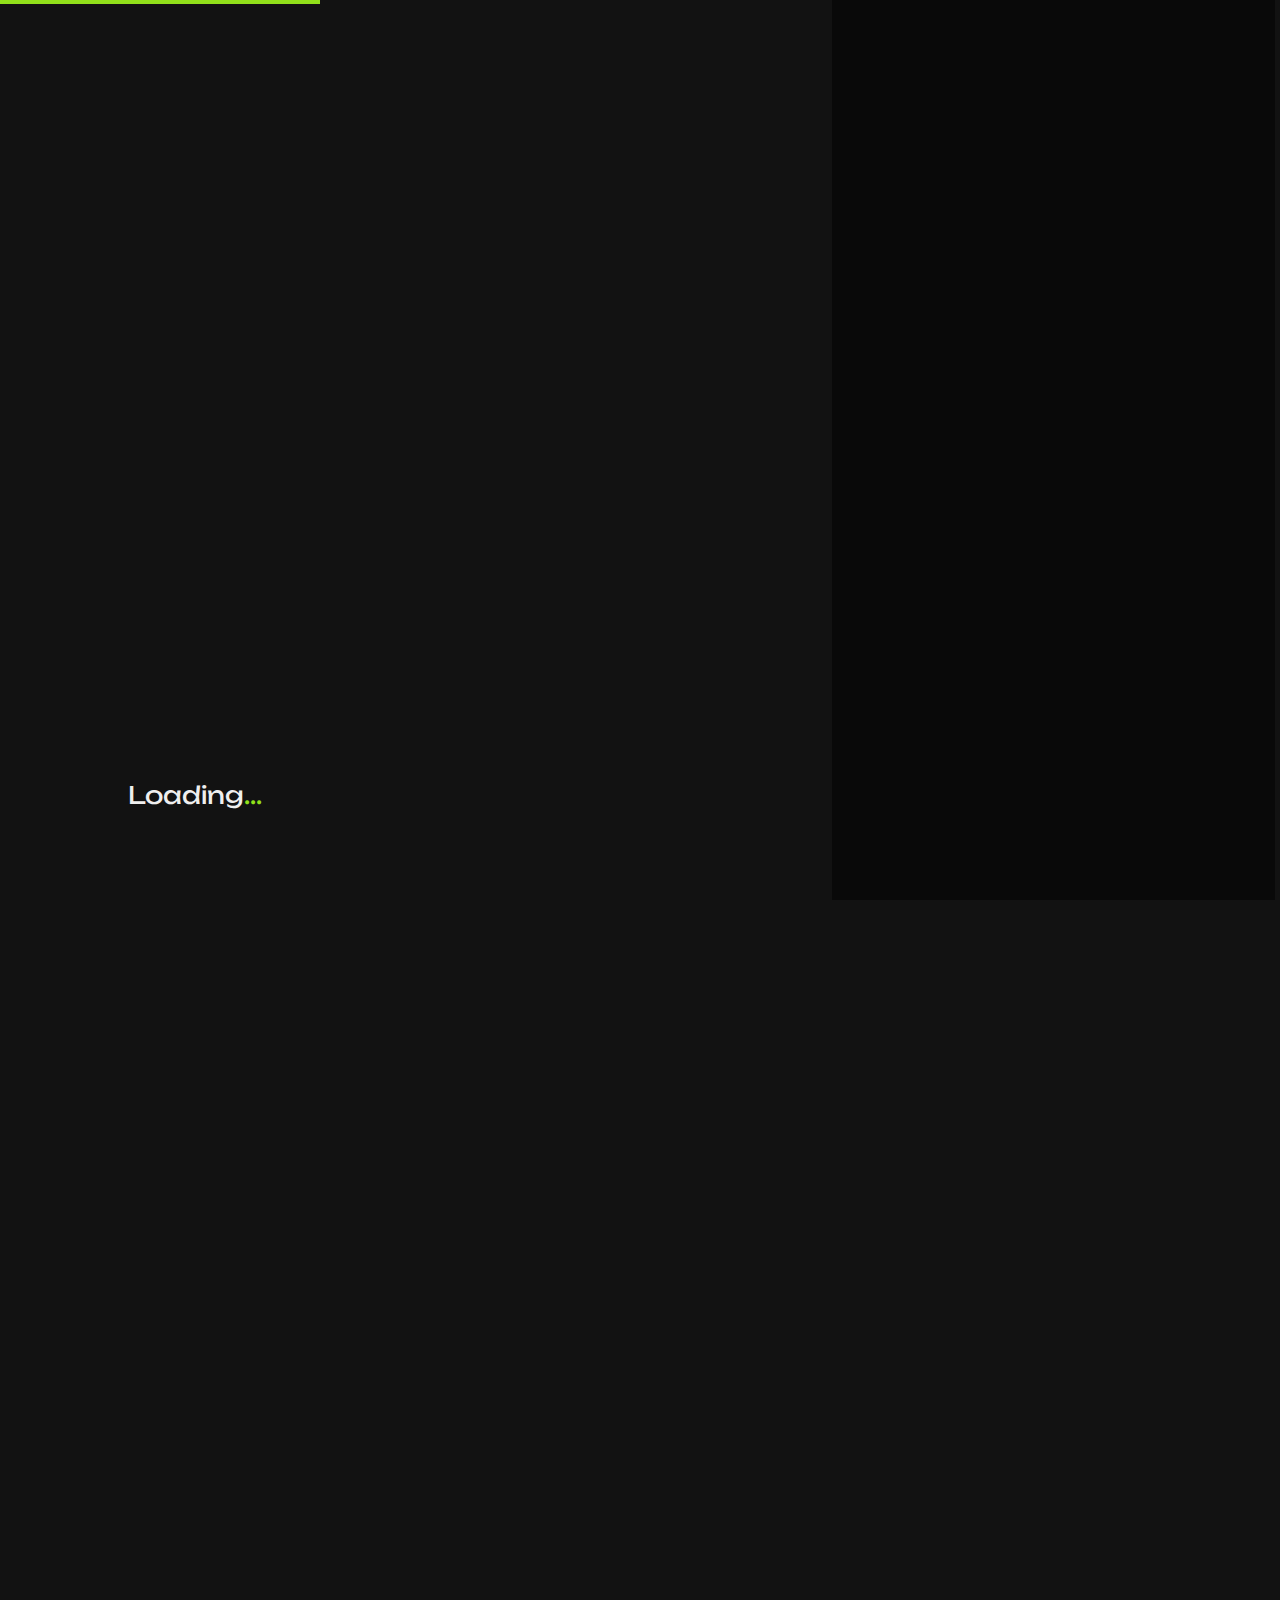
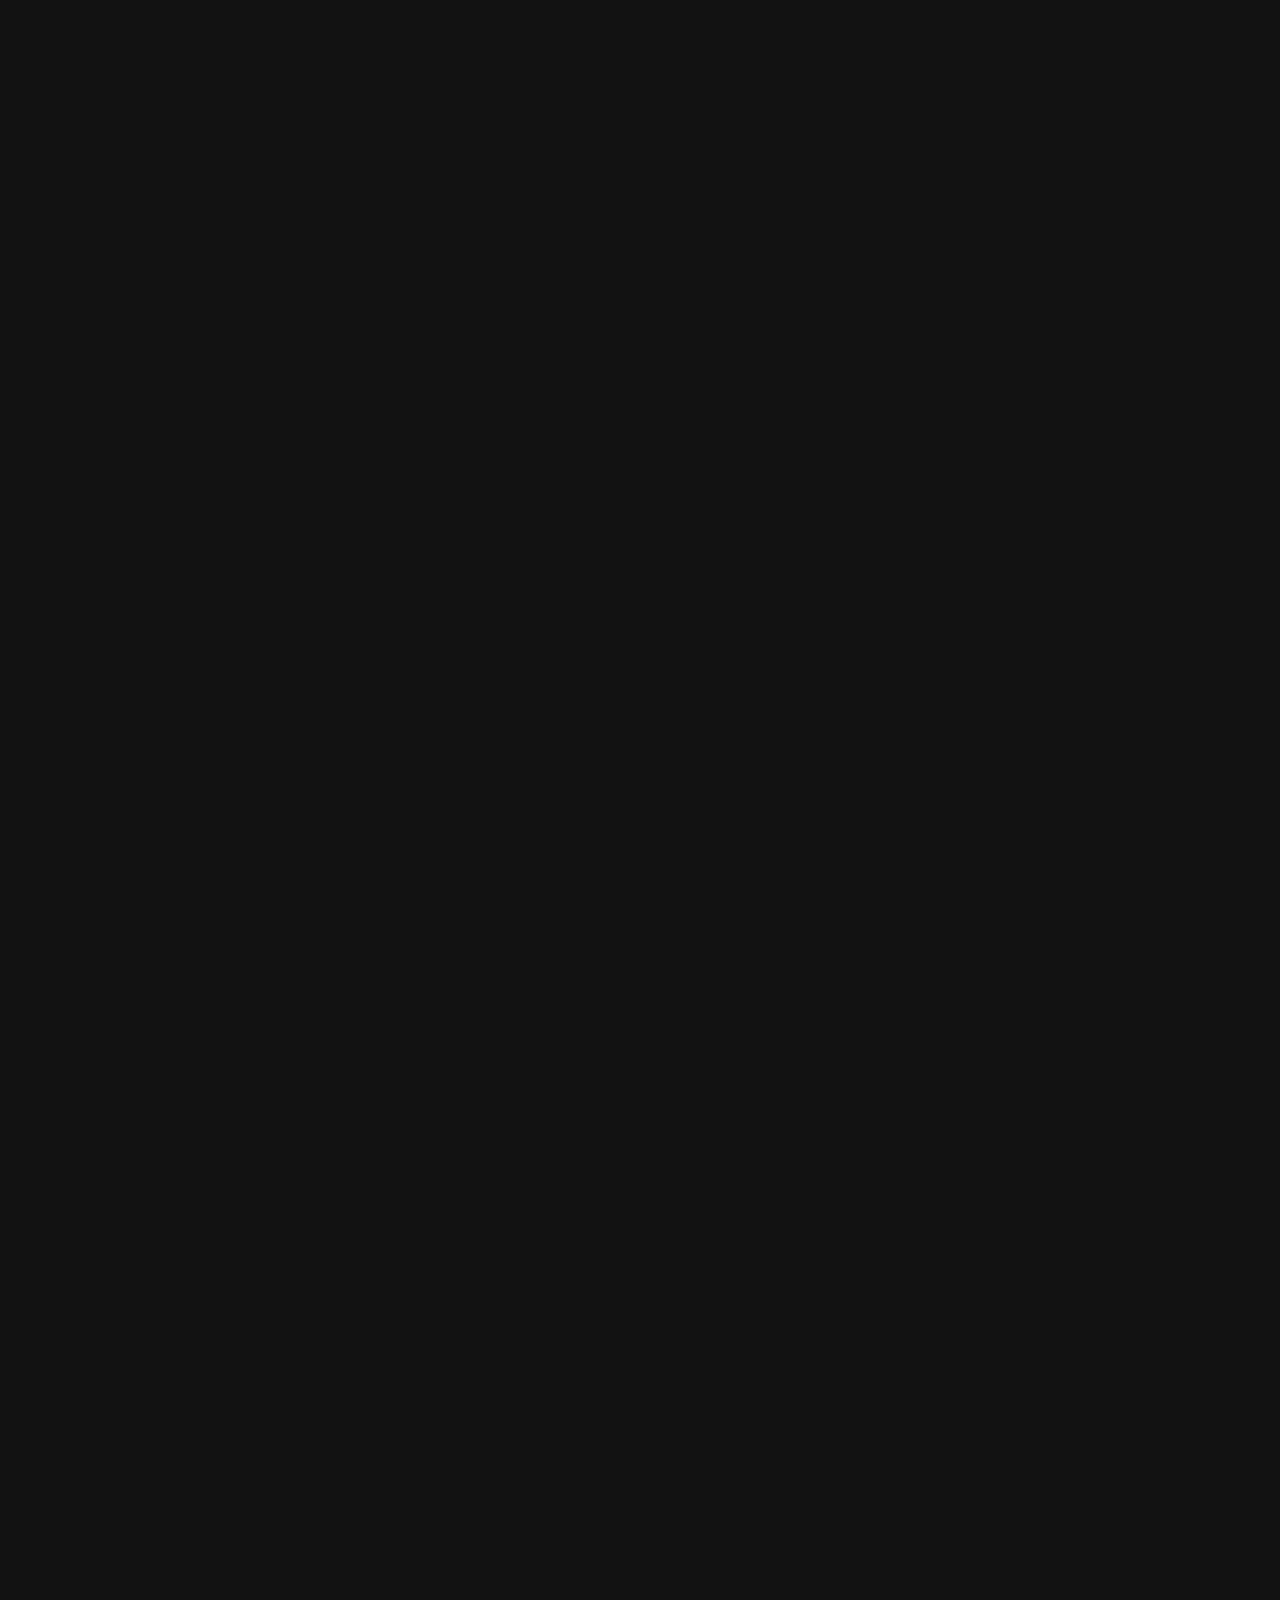
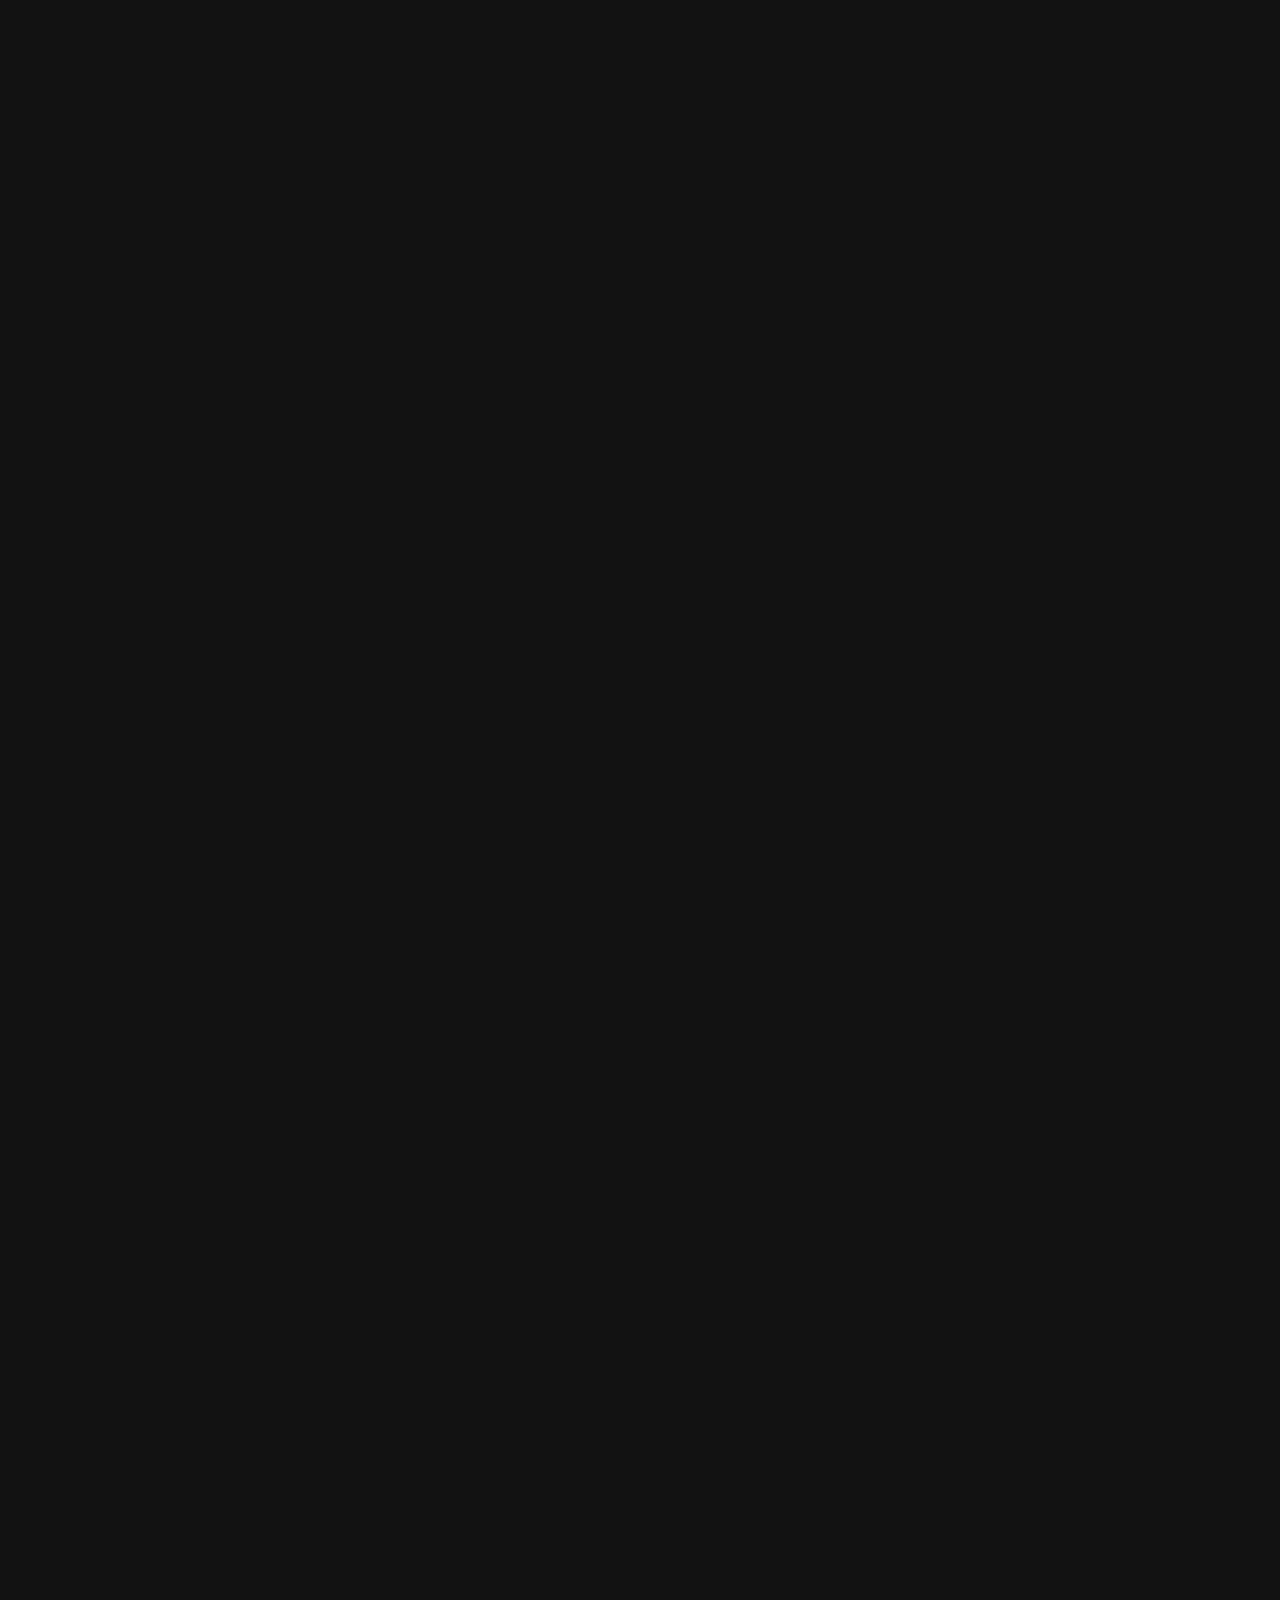
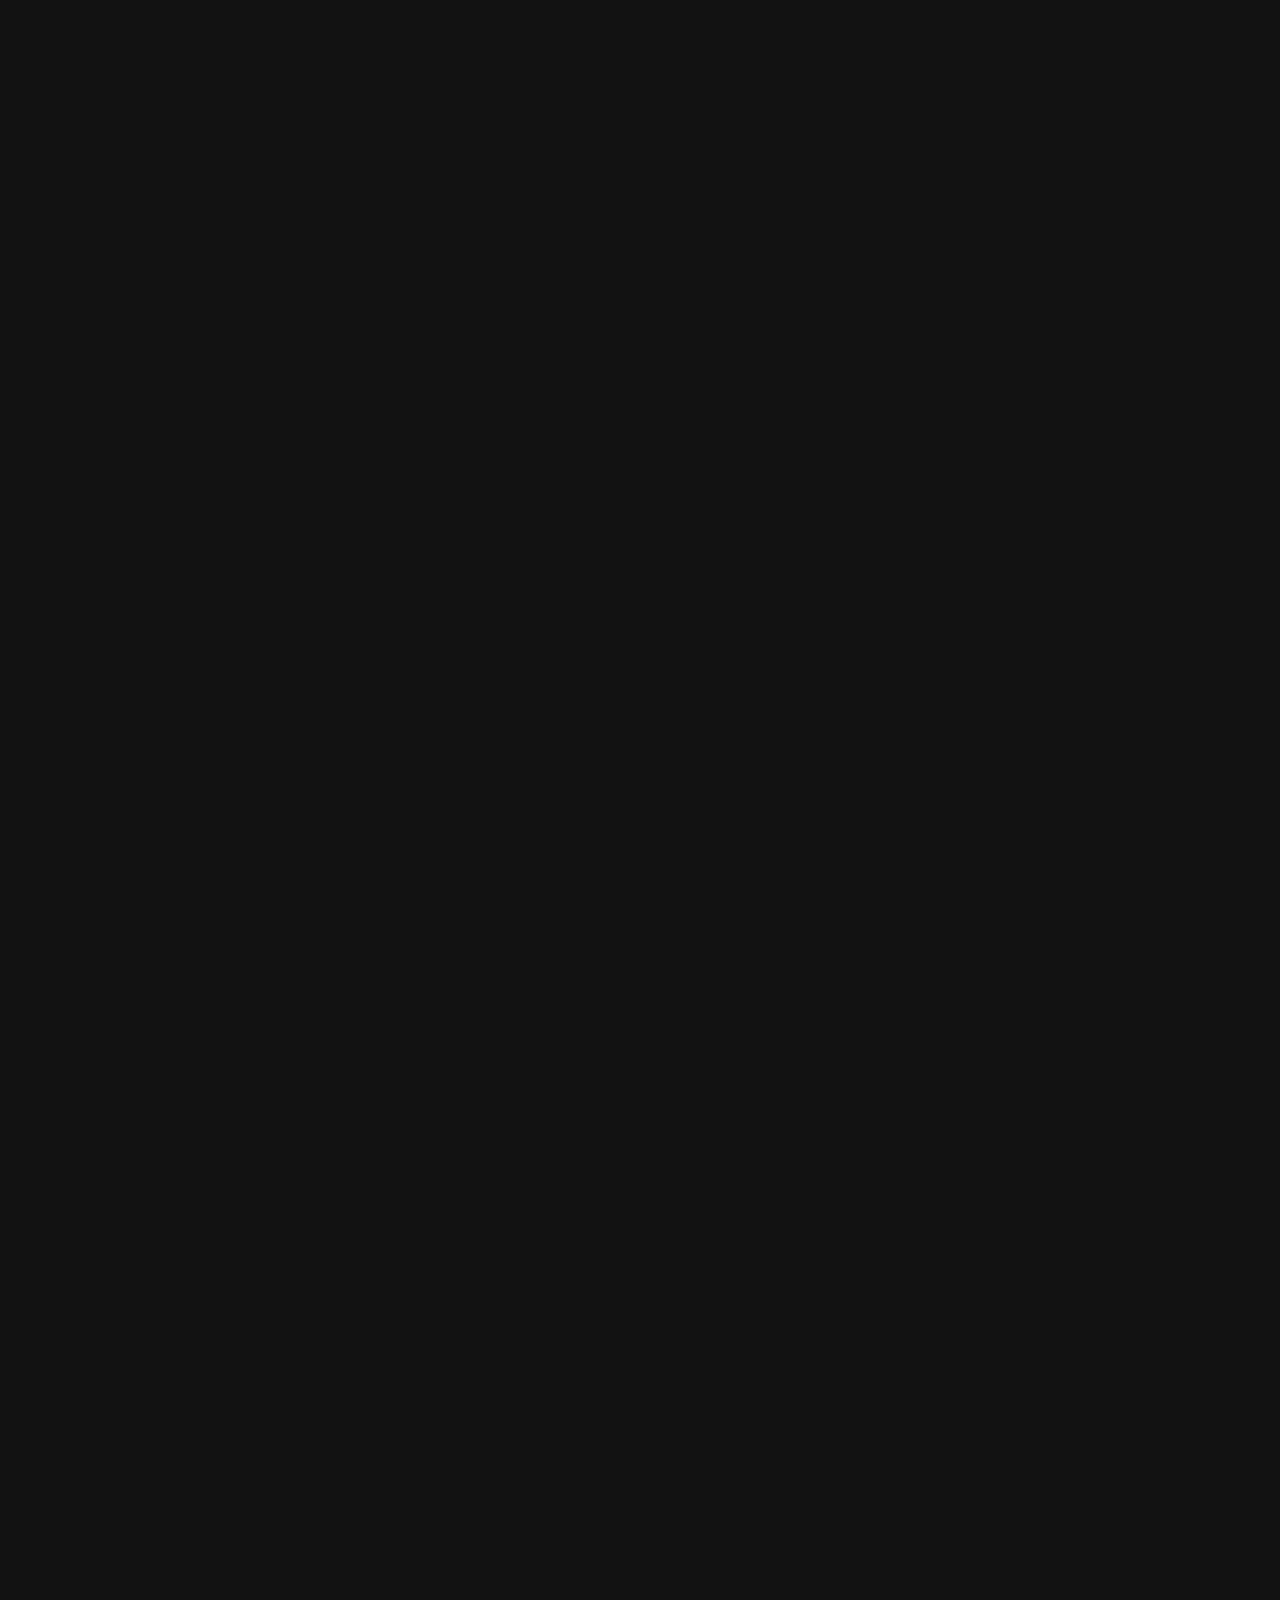
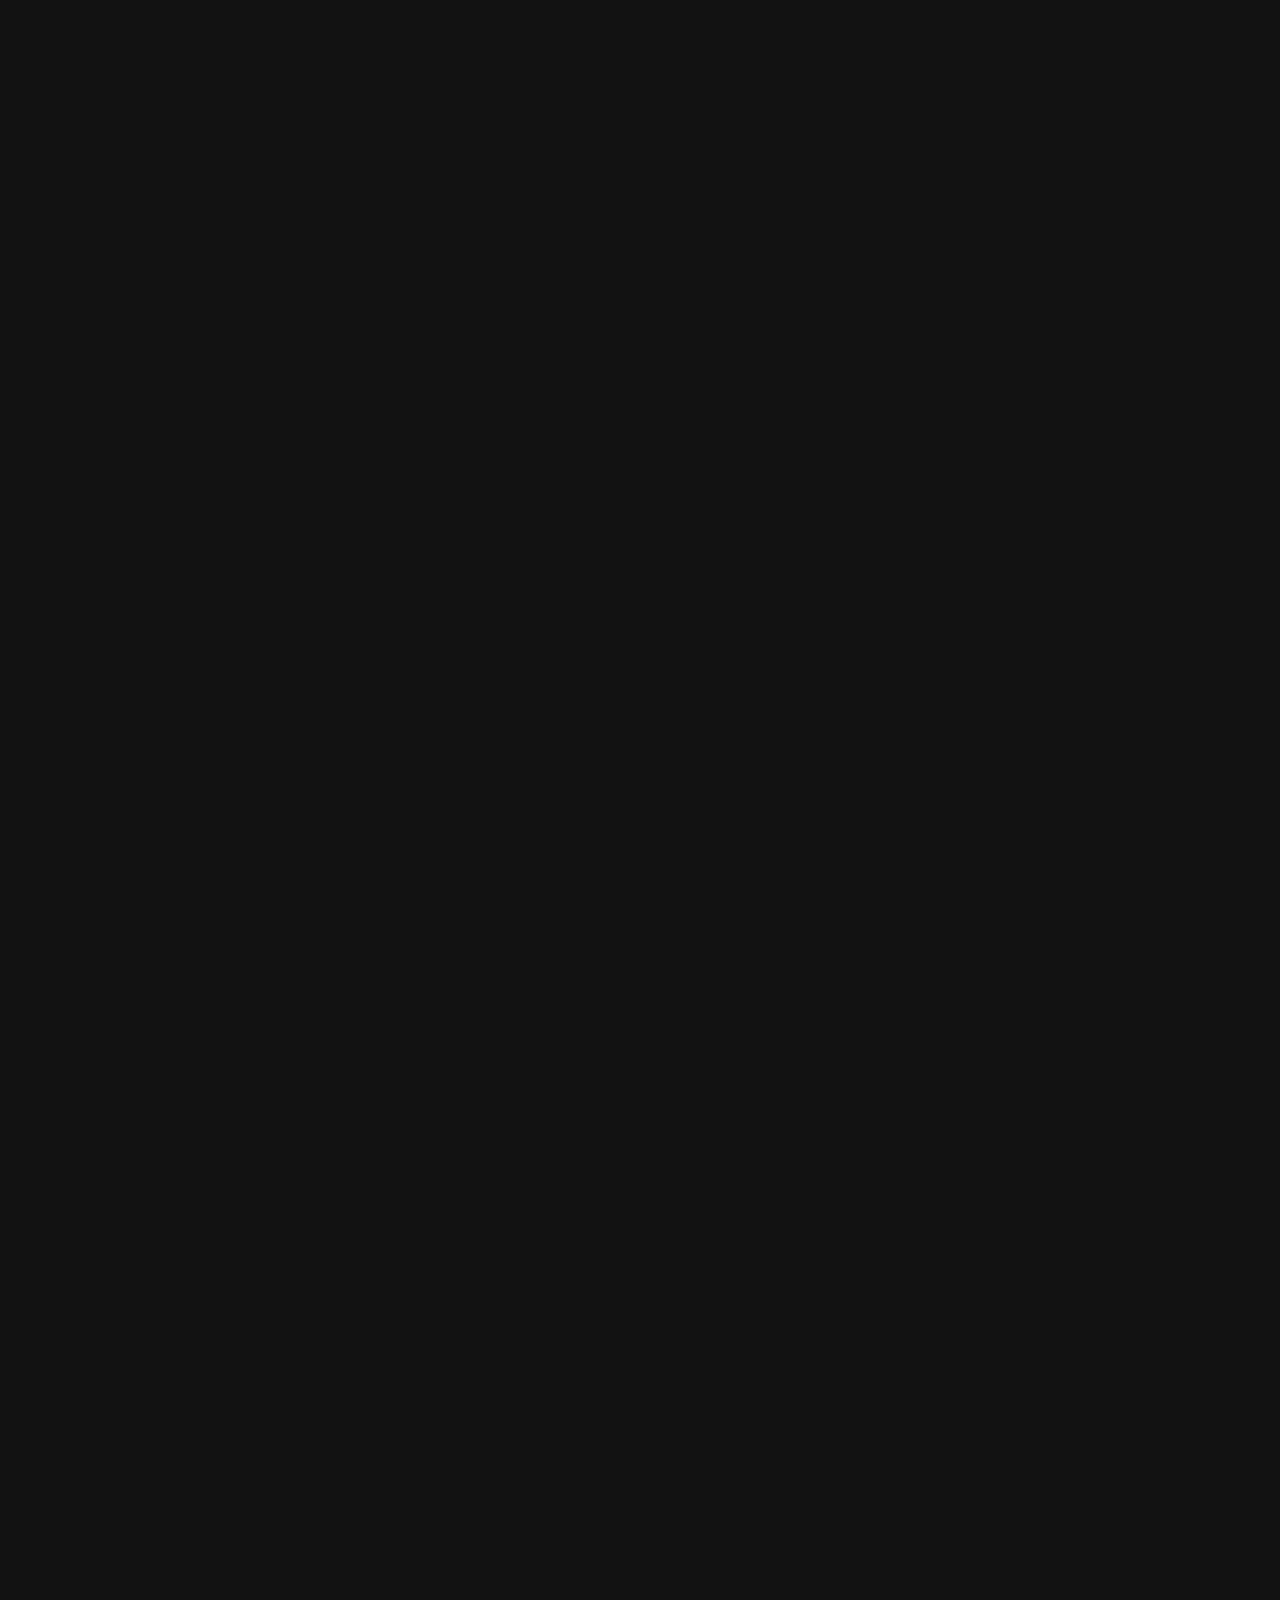
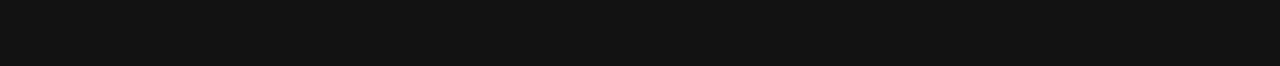
<file: index.html>
<!DOCTYPE html>
<html lang="en-US">

<head>

    <title>KHAN – Personal Portfolio</title>
    <meta http-equiv="Content-Type" content="text/html; charset=utf-8">
    <meta http-equiv="X-UA-Compatible" content="IE=edge">
    <meta name="viewport" content="width=device-width, initial-scale=1">
    <meta name="HandheldFriendly" content="true">
    <meta name="author" content="bslthemes" />

    <!-- grid css -->
    <link rel="stylesheet" href="css/plugins/bootstrap-grid.css">
    <!-- swiper css -->
    <link rel="stylesheet" href="css/plugins/swiper.min.css">
    <!-- okai css -->
    <link rel="stylesheet" href="css/style-dark.css">
    <!-- Favicon -->
    <link rel="shortcut icon" href="favicon.ico" type="image/x-icon">
    <link rel="icon" href="favicon.ico" type="image/x-icon">

</head>

<body>

    <!-- wrapper -->
    <div id="smooth-wrapper" class="mil-page-wrapper">

        <!-- preloader -->
        <div class="mil-preloader">
            <div class="mil-h1 mil-fs24">Loading<span class="mil-accent">...</span></div>
            <div class="mil-curtain"></div>
            <div class="mil-load"></div>
        </div>
        <!-- preloader end -->

        <!-- cursor -->
        <div class="mil-cursor-follower"></div>
        <!-- cursor end -->

        <!-- scroll progress -->
        <div class="mil-progress-track">
            <div class="mil-progress"></div>
        </div>
        <!-- scroll progress end -->

        <!-- top panel -->
        <div class="mil-top-panel">
            <a href="home-1-dark.html" class="mil-logo mil-c-gone">J.</a>
            <div class="mil-menu-btn"><span></span></div>
        </div>
        <!-- top panel end -->

        <!-- sidebar -->
        <div class="mil-sidebar">
            <ul class="mil-social mil-c-gone">
                <li><a href="https://facebook.com/" target="blank">fb.</a></li>
                <li><a href="https://instagram.com/" target="blank">ins.</a></li>
                <li><a href="https://x.com/" target="blank">x.com</a></li>
                <li><a href="https://youtube.com/" target="blank">yt.</a></li>
            </ul>
            <div>
                <h2 class="mil-fs24 mil-mb60">Haider Khan</h2>
                <ul class="mil-main-menu mil-onepage-menu mil-c-gone">
                    <li>
                        <a href="#home">Home</a>
                        <ul>
                            <li><a href="https://khankacker.github.io/khan.github.io/"></a></li>
                            <li><a href="https://khankacker.github.io/khan.github.io/"></a></li>
                        </ul>
                    </li>
                    <li>
                        <a href="#services">Services</a>
                    </li>
                    <li>
                        <a href="#about">About</a>
                    </li>
                    <li>
                        <a href="#portfolio">Portfolio</a>
                    </li>
                    <li>
                        <a href="#blog">Blog</a>
                    </li>
                    <li>
                        <a href="#skills">Skills</a>
                    </li>
                    <li>
                        <a href="#contact">Contact</a>
                    </li>
                    <li>
                        <a href="#home"></a>
                        <ul>
                            <li>
                                <a href="home-1.html">Switch to Light</a>
                            </li>
                            <li>
                                <a href="home-2-dark.html">Switch to Multipage</a>
                            </li>
                        </ul>
                    </li>
                </ul>
            </div>
            <p class="mil-soft">© KHAN by <a href="https://bslthemes.com" target="blank">KHAN WEBS</a>.</p>
        </div>
        <!-- sidebar end -->

        <!-- content -->
        <div id="smooth-content" class="mil-content">

            <div class="mil-content-frame" id="home">

                <!-- banner -->
                <div class="mil-banner mil-container-out-right">
                    <div class="row mil-aic">
                        <div class="col-xl-6">
                            <div class="mil-banner-text">
                                <p class="mil-suptitle mil-fs16 mil-mb50">Web designer <span class="mil-accent">and</span> Developer</p>
                                <h1 class="mil-fs90 mil-upper mil-mb40"><span class="mil-text-bg">Hello I<span class="mil-accent">’</span>m</span> <span class="mil-text-bg"><span class="mil-accent"><br>HAIDER</span> KHAN</span></h1>
                                <p class="mil-fs16 mil-shortened mil-soft mil-mb60">I believe that collaboration and creativity are the cornerstones of progress, and I am dedicated to bringing a fresh perspective to every project I undertake.</p>
                                <div class="mil-c-gone"><a href="portfolio-dark.html" class="mil-btn mil-btn-border">Explore my work</a></div>
                            </div>
                        </div>
                        <div class="col-xl-6">
                            <div class="mil-banner-image">
                                <img src="img/1.jpg" alt="portrait" class="mil-scale-img" data-value-1=".73" data-value-2="1.11">
                            </div>
                        </div>
                    </div>
                </div>
                <!-- banner end -->

                <!-- services -->
                <div class="mil-container mil-p-0-30" id="services">
                    <div class="row">
                        <div class="col-lg-8 mil-mb90">
                            <h2 class="mil-fs24 mil-mb30 mil-up">Services</h2>
                            <p class="mil-fs18 mil-up">From crafting <span class="mil-accent">visually captivating</span> designs to developing seamless and responsive websites, I ensure a holistic digital presence.</p>
                        </div>
                        <div class="col-12">
                            <div class="mil-service-item mil-mb60">
                                <div class="mil-icon-part mil-mb30">
                                    <img src="img/icons/1.svg" alt="icon" class="mil-up">
                                    <h3 class="mil-fs20 mil-up">Design</h3>
                                </div>
                                <div class="mil-text-part">
                                    <p class="mil-fs16 mil-soft mil-mb30 mil-up">Immersed in the vibrant world of creativity, I specialize in designing visually striking and user-centric digital experiences.</p>
                                    <ul class="mil-fs16">
                                        <li class="mil-up">Web User Interface</li>
                                        <li class="mil-up">Marketing and Branding</li>
                                        <li class="mil-up">Animation 3D</li>
                                    </ul>
                                </div>
                            </div>
                            <div class="mil-divider mil-mb60 mil-up"></div>
                            <div class="mil-service-item mil-mb60">
                                <div class="mil-icon-part mil-mb30">
                                    <img src="img/icons/2.svg" alt="icon" class="mil-up">
                                    <h3 class="mil-fs20 mil-up">Develop</h3>
                                </div>
                                <div class="mil-text-part">
                                    <p class="mil-fs16 mil-soft mil-mb30 mil-up">As a seasoned developer, I translate design concepts into functional and responsive websites that go beyond aesthetics.</p>
                                    <ul class="mil-fs16">
                                        <li class="mil-up">HTML, CSS and Javascript</li>
                                        <li class="mil-up">CMS WordPress</li>
                                        <li class="mil-up">Webflow</li>
                                    </ul>
                                </div>
                            </div>
                            <div class="mil-divider mil-mb60 mil-up"></div>
                            <div class="mil-service-item mil-mb60">
                                <div class="mil-icon-part mil-mb30">
                                    <img src="img/icons/3.svg" alt="icon" class="mil-up">
                                    <h3 class="mil-fs20 mil-up">Write</h3>
                                </div>
                                <div class="mil-text-part">
                                    <p class="mil-fs16 mil-soft mil-mb30 mil-up">Crafting engaging and engaging content is at the core of my services. I understand the power of words to convey history.</p>
                                    <ul class="mil-fs16">
                                        <li class="mil-up">Blogs</li>
                                        <li class="mil-up">Magazines</li>
                                        <li class="mil-up">Guides and Manuals</li>
                                    </ul>
                                </div>
                            </div>
                            <div class="mil-divider mil-mb60 mil-up"></div>
                            <div class="mil-service-item mil-mb60">
                                <div class="mil-icon-part mil-mb30">
                                    <img src="img/icons/4.svg" alt="icon" class="mil-up">
                                    <h3 class="mil-fs20 mil-up">Promote</h3>
                                </div>
                                <div class="mil-text-part">
                                    <p class="mil-fs16 mil-soft mil-mb30 mil-up">My digital marketing services encompass a strategic blend of SEO, social media management, email campaigns, and more.</p>
                                    <ul class="mil-fs16">
                                        <li class="mil-up">Social Networking</li>
                                        <li class="mil-up">Content Portals</li>
                                        <li class="mil-up">Communities</li>
                                    </ul>
                                </div>
                            </div>
                        </div>
                    </div>
                </div>
                <!-- services end -->

                <!-- about -->
                <div class="mil-container" id="about">
                    <div class="row">
                        <div class="col-lg-8 col-xl-6 mil-mb90">
                            <h2 class="mil-fs24 mil-mb30 mil-up">About</h2>
                            <p class="mil-fs18 mil-up">Hello there! I'm <span class="mil-accent">Haider Khan</span>, a native New Yorker driven by innovation and a passion for creative expression.</p>
                        </div>
                    </div>
                </div>
                <div class="mil-container-out">
                    <div class="mil-about-banner">
                        <div class="mil-up" style="position: relative; z-index: 2">
                            <div class="mil-sign">Haider</div>
                        </div>
                        <div class="mil-image-frame mil-up">
                            <img src="img/2.png" alt="banner" class="mil-scale-img" data-value-1="1" data-value-2="1.25">
                        </div>
                    </div>
                </div>
                <div class="mil-container mil-p-90-90 mil-1200-p-30-90">
                    <div class="row flex-sm-row-reverse">
                        <div class="col-xl-6" style="position: relative;">
                            <ul class="mil-contact-info mil-mb30 mil-up">
                                <li>
                                    <h6 class="mil-fs16 mil-mb10 mil-up">Email</h6>
                                    <p class="mil-fs16 mil-soft mil-up">aghahaideralikhan@gmail.com</p>
                                </li>
                                <li>
                                    <h6 class="mil-fs16 mil-mb10 mil-up">Role</h6>
                                    <p class="mil-fs16 mil-soft mil-up">Web Designer and Develop</p>
                                </li>
                                <li>
                                    <h6 class="mil-fs16 mil-mb10 mil-up">Phone</h6>
                                    <p class="mil-fs16 mil-soft mil-up">+92-335-7072242</p>
                                </li>
                                <li>
                                    <h6 class="mil-fs16 mil-mb10 mil-up">Email</h6>
                                    <div class="mil-up mil-c-gone"><a href="#." class="mil-text-link mil-fs16">Download CV</a></div>
                                </li>
                            </ul>
                        </div>
                        <div class="col-xl-6">
                            <p class="mil-soft mil-fs16 mil-mb30 mil-up">Hello there! I'm Haider Khan, a native New Yorker driven by innovation and a passion for creative expression. My journey into the digital realm began in the heart of the bustling streets of New York City. Growing up surrounded by the dynamic energy of the city, I developed a keen interest in harnessing technology to improve our digital lives.</p>
                        </div>
                    </div>
                    <div class="row">
                        <div class="col-lg-6">
                            <p class="mil-soft mil-fs16 mil-mb30 mil-up">What sets me apart is not just my technical expertise but also my commitment to sharing great ideas that elevate the digital presence of my clients. I believe that collaboration and creativity are the cornerstones of progress, and I am dedicated to bringing a fresh perspective to every project I undertake.</p>
                        </div>
                        <div class="col-lg-6">
                            <p class="mil-soft mil-fs16 mil-mb30 mil-up">My academic pursuit led me to New York University (NYU), where I delved into the world of arts and letters. It was here that my creative instincts flourished, and I discovered the power of merging artistic concepts with the limitless possibilities of the digital landscape.</p>
                        </div>
                        <div class="col-lg-12">
                            <p class="mil-soft mil-fs16 mil-up">Fuelled by my love for both art and technology, I embarked on a career path that seamlessly blends these two worlds. Currently, I offer Web Design and Development and Digital Marketing services to ambitious companies brimming with incredible potential for success. Whether it's crafting visually captivating websites or devising innovative digital marketing strategies, I thrive on transforming ideas into impactful digital experiences.</p>
                        </div>
                    </div>
                </div>
                <!-- about end -->

                <!-- portfolio -->
                <div class="mil-container" id="portfolio">
                    <div class="row">
                        <div class="col-lg-8 mil-mb90">
                            <h2 class="mil-fs24 mil-mb30 mil-up">Portfolio</h2>
                            <p class="mil-fs18 mil-up">What sets me apart is not just my <span class="mil-accent">technical expertise</span> but also my commitment to sharing great ideas.</p>
                        </div>
                    </div>
                </div>
                <div class="mil-container-out mil-p-0-90">
                    <div class="swiper-container mil-portfolio-slider mil-up mil-c-swipe mil-c-light">
                        <div class="swiper-wrapper">
                            <div class="swiper-slide">
                                <div class="mil-portfolio-item">
                                    <img src="img/portfolio/1.jpg" alt="banner" class="mil-scale-img" data-value-1="1" data-value-2="1.25">
                                    <a href="project-dark.html" class="mil-overlay mil-c-gone">Read more</a>
                                </div>
                            </div>
                            <div class="swiper-slide">
                                <div class="mil-portfolio-item">
                                    <img src="img/portfolio/2.jpg" alt="banner" class="mil-scale-img" data-value-1="1" data-value-2="1.25">
                                    <a href="project-dark.html" class="mil-overlay mil-c-gone">Read more</a>
                                </div>
                            </div>
                            <div class="swiper-slide">
                                <div class="mil-portfolio-item">
                                    <img src="img/portfolio/3.jpg" alt="banner" class="mil-scale-img" data-value-1="1" data-value-2="1.25">
                                    <a href="project-dark.html" class="mil-overlay mil-c-gone">Read more</a>
                                </div>
                            </div>
                            <div class="swiper-slide">
                                <div class="mil-portfolio-item">
                                    <img src="img/portfolio/5.jpg" alt="banner" class="mil-scale-img" data-value-1="1" data-value-2="1.25">
                                    <a href="project-dark.html" class="mil-overlay mil-c-gone">Read more</a>
                                </div>
                            </div>
                        </div>
                    </div>
                    <div class="mil-swiper-pagination mil-tac mil-up"></div>
                </div>
                <!-- portfolio end -->

                <!-- blog -->
                <div class="mil-container mil-p-0-90" id="blog">
                    <div class="row">
                        <div class="col-lg-8 col-xl-6 mil-mb90">
                            <h2 class="mil-fs24 mil-mb30 mil-up">Blog</h2>
                            <p class="mil-fs18 mil-up">My academic pursuit led me to <span class="mil-accent">New York University</span> (NYU), where I delved into the world of arts and letters.</p>
                        </div>
                        <div class="col-12">
                            <div class="swiper-container mil-blog-slider mil-up" style="overflow: hidden">
                                <div class="swiper-wrapper">
                                    <div class="swiper-slide">
                                        <div class="mil-blog-item">
                                            <div class="mil-pub-cover mil-c-swipe mil-c-light">
                                                <img src="img/blog/1.jpg" alt="banner" class="mil-scale-img" data-value-1="1" data-value-2="1.25">
                                                <a href="publication-dark.html" class="mil-overlay mil-c-gone">Read more</a>
                                            </div>
                                            <div class="mil-descr">
                                                <div class="mil-left">
                                                    <h3 class="mil-fs20 mil-mb10 mil-up mil-c-gone"><a href="#." class="mil-c-gone">Design Dynamics: Unraveling a Decade of Graphic Evolution</a></h3>
                                                    <ul class="mil-pub-info mil-up">
                                                        <li><a href="#." class="mil-c-gone">Creativity</a></li>
                                                        <li>3 min ago</li>
                                                    </ul>
                                                </div>
                                                <div class="mil-right">
                                                    <p class="mil-soft mil-fs16 mil-up">Explore the dynamic shifts in graphic design over the past decade, unveiling the evolving trends, technologies, and creative dynamics that have shaped the visual landscape. Join us on a journey through the transformative power of design over the years.</p>
                                                </div>
                                            </div>
                                        </div>
                                    </div>
                                    <div class="swiper-slide">
                                        <div class="mil-blog-item">
                                            <div class="mil-pub-cover mil-c-swipe mil-c-light">
                                                <img src="img/blog/2.jpg" alt="banner" class="mil-scale-img" data-value-1="1" data-value-2="1.25">
                                                <a href="publication-dark.html" class="mil-overlay mil-c-gone">Read more</a>
                                            </div>
                                            <div class="mil-descr">
                                                <div class="mil-left">
                                                    <h3 class="mil-fs20 mil-mb10 mil-up mil-c-gone"><a href="#." class="mil-c-gone">Design Dynamics: Unraveling a Decade of Graphic Evolution</a></h3>
                                                    <ul class="mil-pub-info mil-up">
                                                        <li><a href="#." class="mil-c-gone">Creativity</a></li>
                                                        <li>3 min ago</li>
                                                    </ul>
                                                </div>
                                                <div class="mil-right">
                                                    <p class="mil-soft mil-fs16 mil-up">Explore the dynamic shifts in graphic design over the past decade, unveiling the evolving trends, technologies, and creative dynamics that have shaped the visual landscape. Join us on a journey through the transformative power of design over the years.</p>
                                                </div>
                                            </div>
                                        </div>
                                    </div>
                                    <div class="swiper-slide">
                                        <div class="mil-blog-item">
                                            <div class="mil-pub-cover mil-c-swipe mil-c-light">
                                                <img src="img/blog/3.jpg" alt="banner" class="mil-scale-img" data-value-1="1" data-value-2="1.25">
                                                <a href="publication-dark.html" class="mil-overlay mil-c-gone">Read more</a>
                                            </div>
                                            <div class="mil-descr">
                                                <div class="mil-left">
                                                    <h3 class="mil-fs20 mil-mb10 mil-up mil-c-gone"><a href="#." class="mil-c-gone">Design Dynamics: Unraveling a Decade of Graphic Evolution</a></h3>
                                                    <ul class="mil-pub-info mil-up">
                                                        <li><a href="#." class="mil-c-gone">Creativity</a></li>
                                                        <li>3 min ago</li>
                                                    </ul>
                                                </div>
                                                <div class="mil-right">
                                                    <p class="mil-soft mil-fs16 mil-up">Explore the dynamic shifts in graphic design over the past decade, unveiling the evolving trends, technologies, and creative dynamics that have shaped the visual landscape. Join us on a journey through the transformative power of design over the years.</p>
                                                </div>
                                            </div>
                                        </div>
                                    </div>
                                </div>
                            </div>
                            <div class="mil-swiper-pagination-2 mil-tac mil-up"></div>
                        </div>
                    </div>
                </div>
                <!-- blog end -->

                <!-- skills -->
                <div class="mil-container mil-p-0-90" id="skills">
                    <div class="row">
                        <div class="col-xl-8 mil-mb90">
                            <h2 class="mil-fs24 mil-mb30 mil-up">Skills</h2>
                            <p class="mil-fs18 mil-up">Fuelled by my love for both <span class="mil-accent">art and technology</span>, I embarked on a career path that seamlessly blends these two worlds.</p>
                        </div>
                        <div class="col-12">
                            <p class="mil-suptitle mil-fs14 mil-mb10 mil-up">UI/UX</p>
                            <div class="mil-prog-track mil-mb60 mil-add-class mil-up">
                                <div class="mil-prog" data-number="75"></div>
                            </div>
                            <p class="mil-suptitle mil-fs14 mil-mb10 mil-up">WordPress</p>
                            <div class="mil-prog-track mil-mb60 mil-add-class mil-up">
                                <div class="mil-prog" data-number="85"></div>
                            </div>
                            <p class="mil-suptitle mil-fs14 mil-mb10 mil-up">Figma</p>
                            <div class="mil-prog-track mil-mb60 mil-add-class mil-up">
                                <div class="mil-prog" data-number="70"></div>
                            </div>
                            <p class="mil-suptitle mil-fs14 mil-mb10 mil-up">Generative AI</p>
                            <div class="mil-prog-track mil-mb60 mil-add-class mil-up">
                                <div class="mil-prog" data-number="65"></div>
                            </div>
                            <p class="mil-suptitle mil-fs14 mil-mb10 mil-up">Google Analytics</p>
                            <div class="mil-prog-track mil-mb90 mil-add-class mil-up">
                                <div class="mil-prog" data-number="80"></div>
                            </div>
                            <p class="mil-soft mil-fs16 mil-up">It is a long established fact that a reader will be distracted by the readable content of a page when looking at its layout. The point of using Lorem Ipsum is that it has a more-or-less normal distribution of letters, as opposed to using 'Content here, content here', making it look like readable English.</p>
                        </div>
                    </div>
                </div>
                <!-- skills end -->

                <!-- experience -->
                <div class="mil-container mil-p-0-30">
                    <div class="row">
                        <div class="col-xl-8 mil-mb60">
                            <h2 class="mil-fs24 mil-up">Experience</h2>
                        </div>
                        <div class="col-md-6">
                            <div class="mil-exp-item mil-mb60">
                                <div class="mil-date mil-up">
                                    <span class="mil-soft">2024</span> - <span class="mil-accent">Present</span>
                                </div>
                                <div>
                                    <h6 class="mil-fs16 mil-mb10 mil-up">Web User Interface</h6>
                                    <p class="mil-fs16 mil-soft mil-up">( Pixel Pioneer )</p>
                                </div>
                            </div>
                        </div>
                        <div class="col-md-6">
                            <div class="mil-exp-item mil-mb60">
                                <div class="mil-date mil-up">
                                    <span class="mil-soft">2024</span> - <span class="mil-accent">Present</span>
                                </div>
                                <div>
                                    <h6 class="mil-fs16 mil-mb10 mil-up">Animation 3D</h6>
                                    <p class="mil-fs16 mil-soft mil-up">( Digital Artisan )</p>
                                </div>
                            </div>
                        </div>
                        <div class="col-md-6">
                            <div class="mil-exp-item mil-mb60">
                                <div class="mil-date mil-up">
                                    <span class="mil-soft">2024</span> - <span class="mil-accent">Present</span>
                                </div>
                                <div>
                                    <h6 class="mil-fs16 mil-mb10 mil-up">Frontend</h6>
                                    <p class="mil-fs16 mil-soft mil-up">( Code Connoisseur )</p>
                                </div>
                            </div>
                        </div>
                        <div class="col-md-6">
                            <div class="mil-exp-item mil-mb60">
                                <div class="mil-date mil-up">
                                    <span class="mil-soft">2024</span> - <span class="mil-accent">Present</span>
                                </div>
                                <div>
                                    <h6 class="mil-fs16 mil-mb10 mil-up">Branding Design</h6>
                                    <p class="mil-fs16 mil-soft mil-up">( Brand Illuminator )</p>
                                </div>
                            </div>
                        </div>
                    </div>
                </div>
                <!-- experience end -->

                <!-- contact -->
                <div class="mil-container" id="contact">
                    <div class="row">
                        <div class="col-xl-8 mil-mb60">
                            <h2 class="mil-fs24 mil-mb30 mil-up">Contact</h2>
                            <p class="mil-fs18 mil-up">I believe that <span class="mil-accent">collaboration and creativity</span> are the cornerstones of progress, and I am dedicated to bringing a fresh perspective.</p>
                        </div>
                    </div>
                    <div class="mil-divider mil-mb60 mil-up"></div>
                    <div class="row mil-mb30">
                        <div class="col-md-4 mil-mb60">
                            <h6 class="mil-fs16 mil-mb10 mil-up">Email</h6>
                            <p class="mil-fs16 mil-soft mil-up">aghahaideralikhan@gmail.com</p>
                        </div>
                        <div class="col-md-4 mil-mb60">
                            <h6 class="mil-fs16 mil-mb10 mil-up">Address</h6>
                            <p class="mil-fs16 mil-soft mil-up">New York 11210, USA</p>
                        </div>
                        <div class="col-md-4 mil-mb60">
                            <h6 class="mil-fs16 mil-mb10 mil-up">Phone</h6>
                            <p class="mil-fs16 mil-soft mil-up">+92-335-7072242</p>
                        </div>
                    </div>
                </div>
                <div class="mil-container-out">
                    <div class="mil-about-banner">
                        <div class="mil-image-frame mil-up">
                            <img src="img/3.jpg" alt="banner" class="mil-scale-img" data-value-1="1" data-value-2="1.25">
                        </div>
                    </div>
                </div>
                <div class="mil-container mil-p-90-90">
                    <form>
                        <div class="row">
                            <div class="col-md-6 mil-mb60">
                                <input type="text" placeholder="What's your name">
                            </div>
                            <div class="col-md-6 mil-mb60">
                                <input type="text" placeholder="Your email">
                            </div>
                            <div class="col-lg-12 mil-mb60">
                                <textarea rows="10" placeholder="Tell us about our project"></textarea>
                            </div>
                            <div class="mil-jcb mil-aic">
                                <p class="mil-fs14 mil-soft" style="padding-right: 15px;">* We promise not to disclose your personal information to third parties.</p>
                                <div class="mil-c-gone"><button type="submit" class="mil-btn">Send message</button></div>
                            </div>
                        </div>
                    </form>
                </div>
                <!-- contact end -->

            </div>

        </div>
        <!-- content -->

    </div>
    <!-- wrapper end -->

    <!-- gsap js -->
    <script src="js/plugins/gsap.min.js"></script>
    <!-- scroll smoother -->
    <script src="js/plugins/ScrollSmoother.min.js"></script>
    <!-- scroll trigger js -->
    <script src="js/plugins/ScrollTrigger.min.js"></script>
    <!-- scroll to js -->
    <script src="js/plugins/ScrollTo.min.js"></script>
    <!-- swiper js -->
    <script src="js/plugins/swiper.min.js"></script>
    <!-- okai js -->
    <script src="js/main.js"></script>

</body>

</html>
</file>
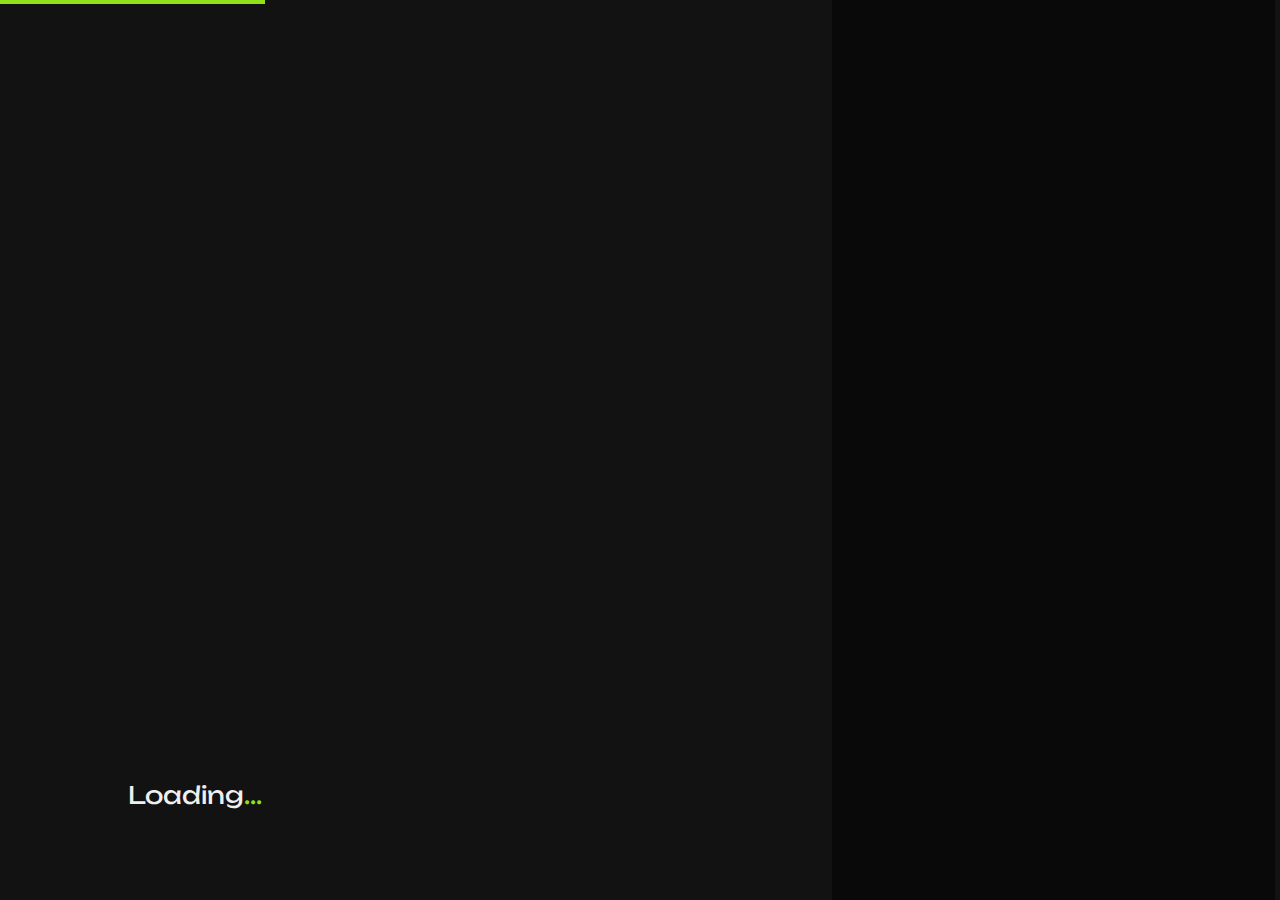
<file: 404-dark.html>
<!DOCTYPE html>
<html lang="en-US">

<head>

    <title>Josie – Personal Portfolio & CV Resume HTML Template</title>
    <meta http-equiv="Content-Type" content="text/html; charset=utf-8">
    <meta http-equiv="X-UA-Compatible" content="IE=edge">
    <meta name="viewport" content="width=device-width, initial-scale=1">
    <meta name="HandheldFriendly" content="true">
    <meta name="author" content="bslthemes" />

    <!-- grid css -->
    <link rel="stylesheet" href="css/plugins/bootstrap-grid.css">
    <!-- swiper css -->
    <link rel="stylesheet" href="css/plugins/swiper.min.css">
    <!-- okai css -->
    <link rel="stylesheet" href="css/style-dark.css">
    <!-- Favicon -->
    <link rel="shortcut icon" href="favicon.ico" type="image/x-icon">
    <link rel="icon" href="favicon.ico" type="image/x-icon">

</head>

<body>

    <!-- wrapper -->
    <div id="smooth-wrapper" class="mil-page-wrapper">

        <!-- preloader -->
        <div class="mil-preloader">
            <div class="mil-h1 mil-fs24">Loading<span class="mil-accent">...</span></div>
            <div class="mil-curtain"></div>
            <div class="mil-load"></div>
        </div>
        <!-- preloader end -->

        <!-- cursor -->
        <div class="mil-cursor-follower"></div>
        <!-- cursor end -->

        <!-- scroll progress -->
        <div class="mil-progress-track">
            <div class="mil-progress"></div>
        </div>
        <!-- scroll progress end -->

        <!-- top panel -->
        <div class="mil-top-panel">
            <a href="home-1-dark.html" class="mil-logo mil-c-gone">J.</a>
            <div class="mil-menu-btn"><span></span></div>
        </div>
        <!-- top panel end -->

        <!-- sidebar -->
        <div class="mil-sidebar">
            <ul class="mil-social mil-c-gone">
                <li><a href="https://facebook.com/" target="blank">fb.</a></li>
                <li><a href="https://instagram.com/" target="blank">ins.</a></li>
                <li><a href="https://x.com/" target="blank">x.com</a></li>
                <li><a href="https://youtube.com/" target="blank">yt.</a></li>
            </ul>
            <div class="mil-menu-frame">
                <h2 class="mil-fs24 mil-mb60">Josie West</h2>
                <ul class="mil-main-menu mil-c-gone">
                    <li>
                        <a href="#.">Home</a>
                        <ul>
                            <li><a href="home-1-dark.html">Onepage</a></li>
                            <li><a href="home-2-dark.html">Multipage</a></li>
                        </ul>
                    </li>
                    <li>
                        <a href="services-dark.html">Services</a>
                    </li>
                    <li>
                        <a href="about-dark.html">About</a>
                    </li>
                    <li>
                        <a href="#.">Portfolio</a>
                        <ul>
                            <li><a href="portfolio-dark.html">List</a></li>
                            <li><a href="project-dark.html">Project</a></li>
                        </ul>
                    </li>
                    <li>
                        <a href="#.">Blog</a>
                        <ul>
                            <li><a href="blog-dark.html">List</a></li>
                            <li><a href="publication-dark.html">Publication</a></li>
                        </ul>
                    </li>
                    <li>
                        <a href="#.">Pages</a>
                        <ul>
                            <li><a href="skills-dark.html">Skills</a></li>
                            <li><a href="contact-dark.html">Contact</a></li>
                            <li><a href="pp-dark.html">Privacy Policy</a></li>
                            <li><a href="404-dark.html">404</a></li>
                        </ul>
                    </li>
                    <li>
                        <a href="#.">Versions</a>
                        <ul>
                            <li>
                                <a href="home-2.html">Switch to Light</a>
                            </li>
                            <li>
                                <a href="home-1-dark.html">Switch to Onepage</a>
                            </li>
                        </ul>
                    </li>
                </ul>
            </div>
            <p class="mil-soft">© Josie by <a href="https://bslthemes.com" target="blank">bslthemes</a>.</p>
        </div>
        <!-- sidebar end -->

        <!-- content -->
        <div id="smooth-content" class="mil-content">

            <div class="mil-content-frame" id="home">

                <!-- 404 -->
                <div class="mil-container">
                    <div class="mil-404-frame">
                        <div class="row">
                            <div class="col-xl-12">
                                <div class="mil-jcs mil-aie">
                                    <p class="mil-suptitle mil-fs14">Page Not Found</p>
                                    <p class="mil-error">error</p>
                                </div>
                                <h1 class="mil-404 mil-tac mil-992-tal mil-mb20">404</h1>
                                <div class="row">
                                    <div class="col-0 col-lg-7"></div>
                                    <div class="col-sm-5">
                                        <p class="mil-soft mil-fs16">The page you are looking for does not exist, it may have been moved or removed altogether. <a href="home-2-dark.html" class="mil-text-link">Back to Home</a></p>
                                    </div>
                                </div>
                            </div>
                        </div>
                    </div>
                </div>
                <!-- 404 end -->

            </div>

        </div>
        <!-- content -->

    </div>
    <!-- wrapper end -->

    <!-- gsap js -->
    <script src="js/plugins/gsap.min.js"></script>
    <!-- scroll smoother -->
    <script src="js/plugins/ScrollSmoother.min.js"></script>
    <!-- scroll trigger js -->
    <script src="js/plugins/ScrollTrigger.min.js"></script>
    <!-- scroll to js -->
    <script src="js/plugins/ScrollTo.min.js"></script>
    <!-- swiper js -->
    <script src="js/plugins/swiper.min.js"></script>
    <!-- okai js -->
    <script src="js/main.js"></script>

</body>

</html>
</file>
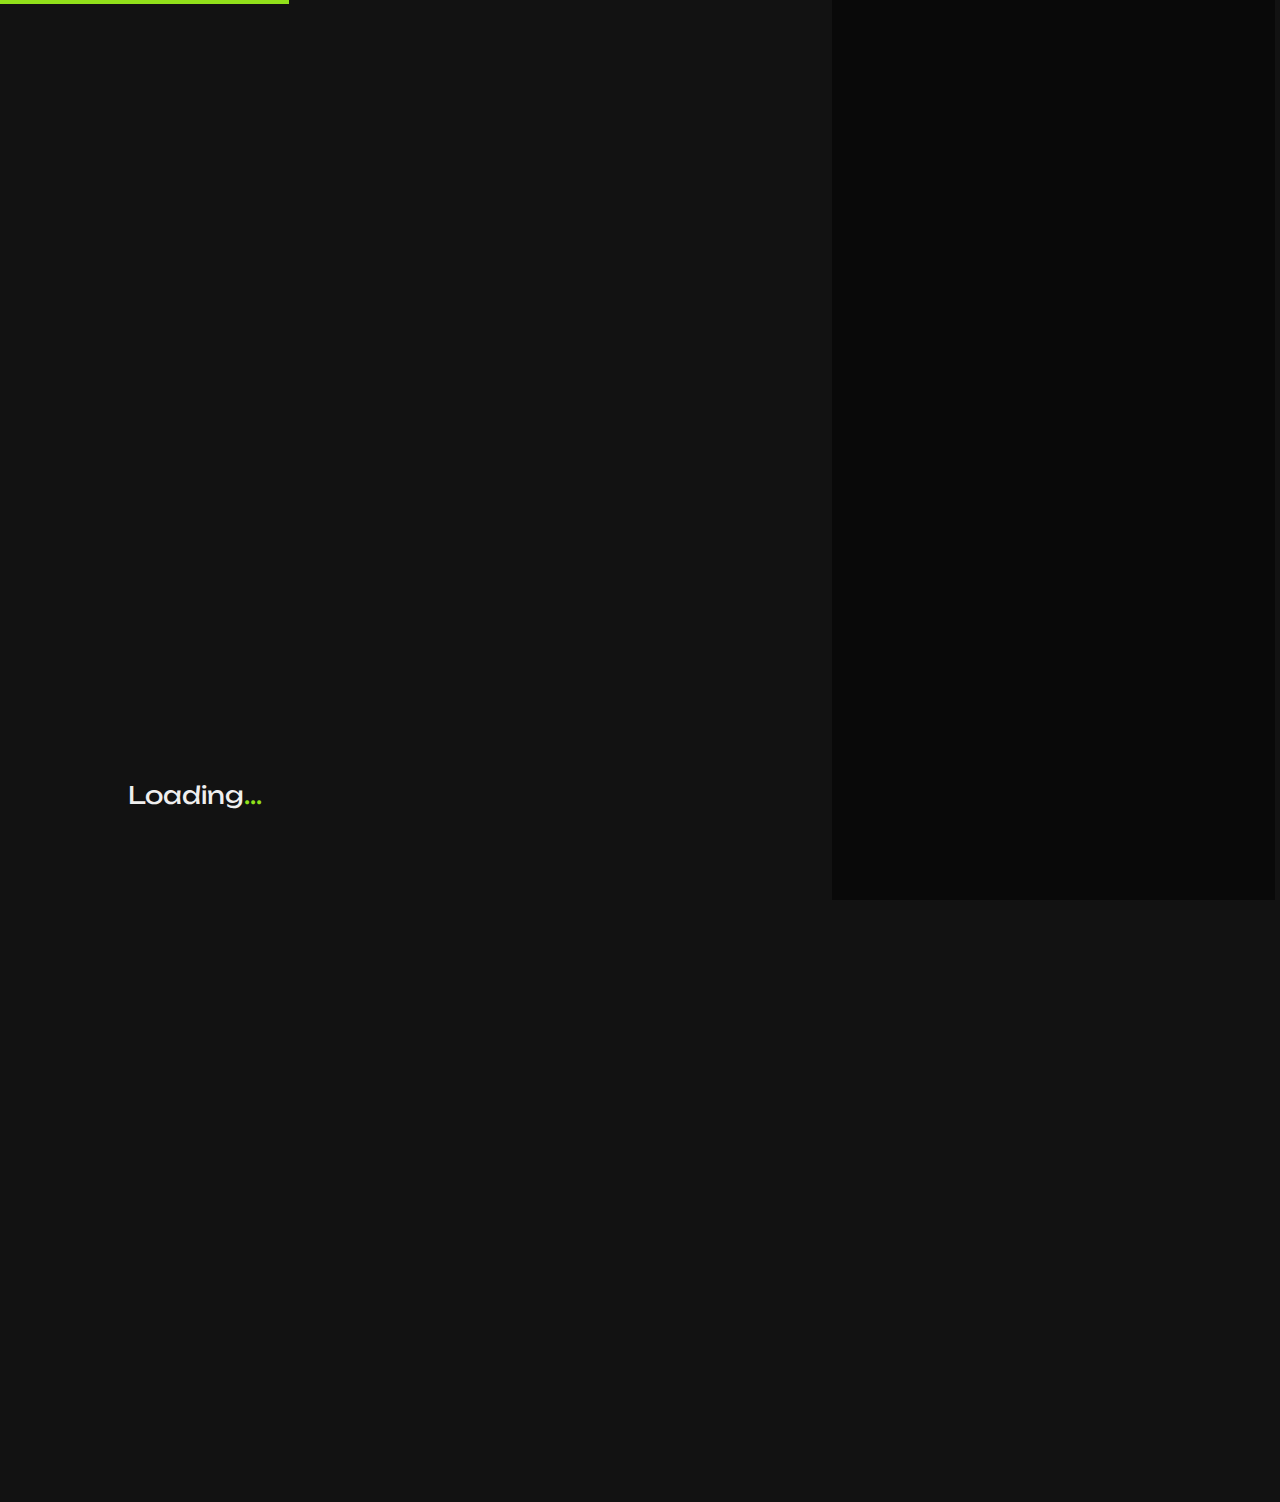
<file: about-dark.html>
<!DOCTYPE html>
<html lang="en-US">

<head>

    <title>Josie – Personal Portfolio & CV Resume HTML Template</title>
    <meta http-equiv="Content-Type" content="text/html; charset=utf-8">
    <meta http-equiv="X-UA-Compatible" content="IE=edge">
    <meta name="viewport" content="width=device-width, initial-scale=1">
    <meta name="HandheldFriendly" content="true">
    <meta name="author" content="bslthemes" />

    <!-- grid css -->
    <link rel="stylesheet" href="css/plugins/bootstrap-grid.css">
    <!-- swiper css -->
    <link rel="stylesheet" href="css/plugins/swiper.min.css">
    <!-- okai css -->
    <link rel="stylesheet" href="css/style-dark.css">
    <!-- Favicon -->
    <link rel="shortcut icon" href="favicon.ico" type="image/x-icon">
    <link rel="icon" href="favicon.ico" type="image/x-icon">

</head>

<body>

    <!-- wrapper -->
    <div id="smooth-wrapper" class="mil-page-wrapper">
        
        <!-- preloader -->
        <div class="mil-preloader">
            <div class="mil-h1 mil-fs24">Loading<span class="mil-accent">...</span></div>
            <div class="mil-curtain"></div>
            <div class="mil-load"></div>
        </div>
        <!-- preloader end -->

        <!-- cursor -->
        <div class="mil-cursor-follower"></div>
        <!-- cursor end -->

        <!-- scroll progress -->
        <div class="mil-progress-track">
            <div class="mil-progress"></div>
        </div>
        <!-- scroll progress end -->

        <!-- top panel -->
        <div class="mil-top-panel">
            <a href="home-1-dark.html" class="mil-logo mil-c-gone">J.</a>
            <div class="mil-menu-btn"><span></span></div>
        </div>
        <!-- top panel end -->

        <!-- sidebar -->
        <div class="mil-sidebar">
            <ul class="mil-social mil-c-gone">
                <li><a href="https://facebook.com/" target="blank">fb.</a></li>
                <li><a href="https://instagram.com/" target="blank">ins.</a></li>
                <li><a href="https://x.com/" target="blank">x.com</a></li>
                <li><a href="https://youtube.com/" target="blank">yt.</a></li>
            </ul>
            <div class="mil-menu-frame">
                <h2 class="mil-fs24 mil-mb60">Josie West</h2>
                <ul class="mil-main-menu mil-c-gone">
                    <li>
                        <a href="#.">Home</a>
                        <ul>
                            <li><a href="home-1-dark.html">Onepage</a></li>
                            <li><a href="home-2-dark.html">Multipage</a></li>
                        </ul>
                    </li>
                    <li>
                        <a href="services-dark.html">Services</a>
                    </li>
                    <li>
                        <a href="about-dark.html">About</a>
                    </li>
                    <li>
                        <a href="#.">Portfolio</a>
                        <ul>
                            <li><a href="portfolio-dark.html">List</a></li>
                            <li><a href="project-dark.html">Project</a></li>
                        </ul>
                    </li>
                    <li>
                        <a href="#.">Blog</a>
                        <ul>
                            <li><a href="blog-dark.html">List</a></li>
                            <li><a href="publication-dark.html">Publication</a></li>
                        </ul>
                    </li>
                    <li>
                        <a href="#.">Pages</a>
                        <ul>
                            <li><a href="skills-dark.html">Skills</a></li>
                            <li><a href="contact-dark.html">Contact</a></li>
                            <li><a href="pp-dark.html">Privacy Policy</a></li>
                            <li><a href="404-dark.html">404</a></li>
                        </ul>
                    </li>
                    <li>
                        <a href="#.">Versions</a>
                        <ul>
                            <li>
                                <a href="home-2.html">Switch to Light</a>
                            </li>
                            <li>
                                <a href="home-1-dark.html">Switch to Onepage</a>
                            </li>
                        </ul>
                    </li>
                </ul>
            </div>
            <p class="mil-soft">© Josie by <a href="https://bslthemes.com" target="blank">bslthemes</a>.</p>
        </div>
        <!-- sidebar end -->

        <!-- content -->
        <div id="smooth-content" class="mil-content">

            <div class="mil-content-frame" id="home">

                <!-- about -->
                <div class="mil-container mil-p-90-0" id="about">
                    <div class="row">
                        <div class="col-lg-8 col-xl-6 mil-mb90">
                            <h2 class="mil-fs24 mil-mb30 mil-up">About</h2>
                            <p class="mil-fs18 mil-up">Hello there! I'm <span class="mil-accent">Josie West</span>, a native New Yorker driven by innovation and a passion for creative expression.</p>
                        </div>
                    </div>
                </div>
                <div class="mil-container-out">
                    <div class="mil-about-banner">
                        <div class="mil-up" style="position: relative; z-index: 2">
                            <div class="mil-sign">Josie</div>
                        </div>
                        <div class="mil-image-frame mil-up">
                            <img src="img/2.png" alt="banner" class="mil-scale-img" data-value-1="1" data-value-2="1.25">
                        </div>
                    </div>
                </div>
                <div class="mil-container mil-p-90-90 mil-1200-p-30-90">
                    <div class="row flex-sm-row-reverse">
                        <div class="col-xl-6" style="position: relative;">
                            <ul class="mil-contact-info mil-mb30 mil-up">
                                <li>
                                    <h6 class="mil-fs16 mil-mb10 mil-up">Email</h6>
                                    <p class="mil-fs16 mil-soft mil-up">josiew@mydomain.com</p>
                                </li>
                                <li>
                                    <h6 class="mil-fs16 mil-mb10 mil-up">Role</h6>
                                    <p class="mil-fs16 mil-soft mil-up">Web Designer and Develop</p>
                                </li>
                                <li>
                                    <h6 class="mil-fs16 mil-mb10 mil-up">Phone</h6>
                                    <p class="mil-fs16 mil-soft mil-up">(300) 300 40 30</p>
                                </li>
                                <li>
                                    <h6 class="mil-fs16 mil-mb10 mil-up">Email</h6>
                                    <div class="mil-up mil-c-gone"><a href="#." class="mil-text-link mil-fs16">Download CV</a></div>
                                </li>
                            </ul>
                        </div>
                        <div class="col-xl-6">
                            <p class="mil-soft mil-fs16 mil-mb30 mil-up">Hello there! I'm Josie West, a native New Yorker driven by innovation and a passion for creative expression. My journey into the digital realm began in the heart of the bustling streets of New York City. Growing up surrounded by the dynamic energy of the city, I developed a keen interest in harnessing technology to improve our digital lives.</p>
                        </div>
                    </div>
                    <div class="row">
                        <div class="col-lg-6">
                            <p class="mil-soft mil-fs16 mil-mb30 mil-up">What sets me apart is not just my technical expertise but also my commitment to sharing great ideas that elevate the digital presence of my clients. I believe that collaboration and creativity are the cornerstones of progress, and I am dedicated to bringing a fresh perspective to every project I undertake.</p>
                        </div>
                        <div class="col-lg-6">
                            <p class="mil-soft mil-fs16 mil-mb30 mil-up">My academic pursuit led me to New York University (NYU), where I delved into the world of arts and letters. It was here that my creative instincts flourished, and I discovered the power of merging artistic concepts with the limitless possibilities of the digital landscape.</p>
                        </div>
                        <div class="col-lg-12">
                            <p class="mil-soft mil-fs16 mil-up">Fuelled by my love for both art and technology, I embarked on a career path that seamlessly blends these two worlds. Currently, I offer Web Design and Development and Digital Marketing services to ambitious companies brimming with incredible potential for success. Whether it's crafting visually captivating websites or devising innovative digital marketing strategies, I thrive on transforming ideas into impactful digital experiences.</p>
                        </div>
                    </div>
                </div>
                <!-- about end -->

            </div>

        </div>
        <!-- content -->

    </div>
    <!-- wrapper end -->

    <!-- gsap js -->
    <script src="js/plugins/gsap.min.js"></script>
    <!-- scroll smoother -->
    <script src="js/plugins/ScrollSmoother.min.js"></script>
    <!-- scroll trigger js -->
    <script src="js/plugins/ScrollTrigger.min.js"></script>
    <!-- scroll to js -->
    <script src="js/plugins/ScrollTo.min.js"></script>
    <!-- swiper js -->
    <script src="js/plugins/swiper.min.js"></script>
    <!-- okai js -->
    <script src="js/main.js"></script>

</body>

</html>
</file>
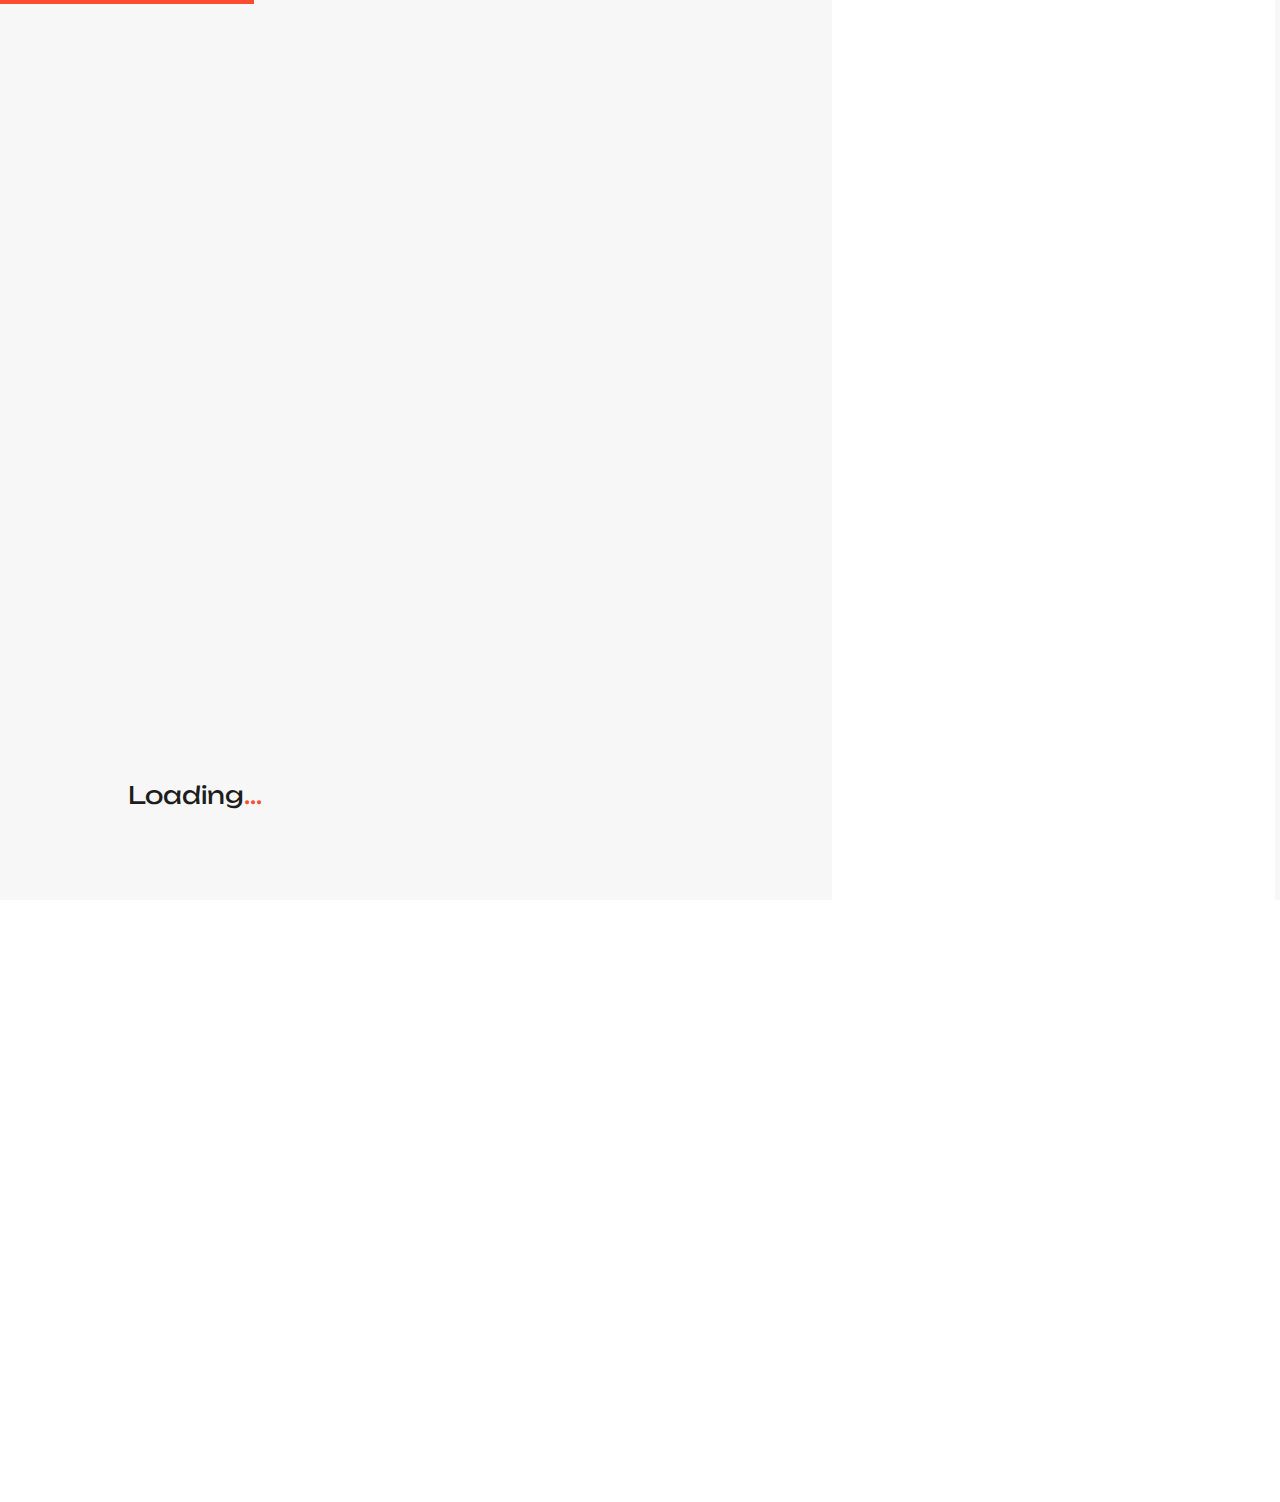
<file: about.html>
<!DOCTYPE html>
<html lang="en-US">

<head>

    <title>Josie – Personal Portfolio & CV Resume HTML Template</title>
    <meta http-equiv="Content-Type" content="text/html; charset=utf-8">
    <meta http-equiv="X-UA-Compatible" content="IE=edge">
    <meta name="viewport" content="width=device-width, initial-scale=1">
    <meta name="HandheldFriendly" content="true">
    <meta name="author" content="bslthemes" />

    <!-- grid css -->
    <link rel="stylesheet" href="css/plugins/bootstrap-grid.css">
    <!-- swiper css -->
    <link rel="stylesheet" href="css/plugins/swiper.min.css">
    <!-- okai css -->
    <link rel="stylesheet" href="css/style-light.css">
    <!-- Favicon -->
    <link rel="shortcut icon" href="favicon.ico" type="image/x-icon">
    <link rel="icon" href="favicon.ico" type="image/x-icon">

</head>

<body>

    <!-- wrapper -->
    <div id="smooth-wrapper" class="mil-page-wrapper">
        
        <!-- preloader -->
        <div class="mil-preloader">
            <div class="mil-h1 mil-fs24">Loading<span class="mil-accent">...</span></div>
            <div class="mil-curtain"></div>
            <div class="mil-load"></div>
        </div>
        <!-- preloader end -->

        <!-- cursor -->
        <div class="mil-cursor-follower"></div>
        <!-- cursor end -->

        <!-- scroll progress -->
        <div class="mil-progress-track">
            <div class="mil-progress"></div>
        </div>
        <!-- scroll progress end -->

        <!-- top panel -->
        <div class="mil-top-panel">
            <a href="home-1.html" class="mil-logo mil-c-gone">J.</a>
            <div class="mil-menu-btn"><span></span></div>
        </div>
        <!-- top panel end -->

        <!-- sidebar -->
        <div class="mil-sidebar">
            <ul class="mil-social mil-c-gone">
                <li><a href="https://facebook.com/" target="blank">fb.</a></li>
                <li><a href="https://instagram.com/" target="blank">ins.</a></li>
                <li><a href="https://x.com/" target="blank">x.com</a></li>
                <li><a href="https://youtube.com/" target="blank">yt.</a></li>
            </ul>
            <div class="mil-menu-frame">
                <h2 class="mil-fs24 mil-mb60">Josie West</h2>
                <ul class="mil-main-menu mil-c-gone">
                    <li>
                        <a href="#.">Home</a>
                        <ul>
                            <li><a href="home-1.html">Onepage</a></li>
                            <li><a href="home-2.html">Multipage</a></li>
                        </ul>
                    </li>
                    <li>
                        <a href="services.html">Services</a>
                    </li>
                    <li>
                        <a href="about.html">About</a>
                    </li>
                    <li>
                        <a href="#.">Portfolio</a>
                        <ul>
                            <li><a href="portfolio.html">List</a></li>
                            <li><a href="project.html">Project</a></li>
                        </ul>
                    </li>
                    <li>
                        <a href="#.">Blog</a>
                        <ul>
                            <li><a href="blog.html">List</a></li>
                            <li><a href="publication.html">Publication</a></li>
                        </ul>
                    </li>
                    <li>
                        <a href="#.">Pages</a>
                        <ul>
                            <li><a href="skills.html">Skills</a></li>
                            <li><a href="contact.html">Contact</a></li>
                            <li><a href="pp.html">Privacy Policy</a></li>
                            <li><a href="404.html">404</a></li>
                        </ul>
                    </li>
                    <li>
                        <a href="#.">Versions</a>
                        <ul>
                            <li>
                                <a href="home-2-dark.html">Switch to Dark</a>
                            </li>
                            <li>
                                <a href="home-1-dark.html">Switch to Onepage</a>
                            </li>
                        </ul>
                    </li>
                </ul>
            </div>
            <p class="mil-soft">© Josie by <a href="https://bslthemes.com" target="blank">bslthemes</a>.</p>
        </div>
        <!-- sidebar end -->

        <!-- content -->
        <div id="smooth-content" class="mil-content">

            <div class="mil-content-frame" id="home">

                <!-- about -->
                <div class="mil-container mil-p-90-0" id="about">
                    <div class="row">
                        <div class="col-lg-8 col-xl-6 mil-mb90">
                            <h2 class="mil-fs24 mil-mb30 mil-up">About</h2>
                            <p class="mil-fs18 mil-up">Hello there! I'm <span class="mil-accent">Josie West</span>, a native New Yorker driven by innovation and a passion for creative expression.</p>
                        </div>
                    </div>
                </div>
                <div class="mil-container-out">
                    <div class="mil-about-banner">
                        <div class="mil-up" style="position: relative; z-index: 2">
                            <div class="mil-sign">Josie</div>
                        </div>
                        <div class="mil-image-frame mil-up">
                            <img src="img/2.png" alt="banner" class="mil-scale-img" data-value-1="1" data-value-2="1.25">
                        </div>
                    </div>
                </div>
                <div class="mil-container mil-p-90-90 mil-1200-p-30-90">
                    <div class="row flex-sm-row-reverse">
                        <div class="col-xl-6" style="position: relative;">
                            <ul class="mil-contact-info mil-mb30 mil-up">
                                <li>
                                    <h6 class="mil-fs16 mil-mb10 mil-up">Email</h6>
                                    <p class="mil-fs16 mil-soft mil-up">josiew@mydomain.com</p>
                                </li>
                                <li>
                                    <h6 class="mil-fs16 mil-mb10 mil-up">Role</h6>
                                    <p class="mil-fs16 mil-soft mil-up">Web Designer and Develop</p>
                                </li>
                                <li>
                                    <h6 class="mil-fs16 mil-mb10 mil-up">Phone</h6>
                                    <p class="mil-fs16 mil-soft mil-up">(300) 300 40 30</p>
                                </li>
                                <li>
                                    <h6 class="mil-fs16 mil-mb10 mil-up">Email</h6>
                                    <div class="mil-up mil-c-gone"><a href="#." class="mil-text-link mil-fs16">Download CV</a></div>
                                </li>
                            </ul>
                        </div>
                        <div class="col-xl-6">
                            <p class="mil-soft mil-fs16 mil-mb30 mil-up">Hello there! I'm Josie West, a native New Yorker driven by innovation and a passion for creative expression. My journey into the digital realm began in the heart of the bustling streets of New York City. Growing up surrounded by the dynamic energy of the city, I developed a keen interest in harnessing technology to improve our digital lives.</p>
                        </div>
                    </div>
                    <div class="row">
                        <div class="col-lg-6">
                            <p class="mil-soft mil-fs16 mil-mb30 mil-up">What sets me apart is not just my technical expertise but also my commitment to sharing great ideas that elevate the digital presence of my clients. I believe that collaboration and creativity are the cornerstones of progress, and I am dedicated to bringing a fresh perspective to every project I undertake.</p>
                        </div>
                        <div class="col-lg-6">
                            <p class="mil-soft mil-fs16 mil-mb30 mil-up">My academic pursuit led me to New York University (NYU), where I delved into the world of arts and letters. It was here that my creative instincts flourished, and I discovered the power of merging artistic concepts with the limitless possibilities of the digital landscape.</p>
                        </div>
                        <div class="col-lg-12">
                            <p class="mil-soft mil-fs16 mil-up">Fuelled by my love for both art and technology, I embarked on a career path that seamlessly blends these two worlds. Currently, I offer Web Design and Development and Digital Marketing services to ambitious companies brimming with incredible potential for success. Whether it's crafting visually captivating websites or devising innovative digital marketing strategies, I thrive on transforming ideas into impactful digital experiences.</p>
                        </div>
                    </div>
                </div>
                <!-- about end -->

            </div>

        </div>
        <!-- content -->

    </div>
    <!-- wrapper end -->

    <!-- gsap js -->
    <script src="js/plugins/gsap.min.js"></script>
    <!-- scroll smoother -->
    <script src="js/plugins/ScrollSmoother.min.js"></script>
    <!-- scroll trigger js -->
    <script src="js/plugins/ScrollTrigger.min.js"></script>
    <!-- scroll to js -->
    <script src="js/plugins/ScrollTo.min.js"></script>
    <!-- swiper js -->
    <script src="js/plugins/swiper.min.js"></script>
    <!-- okai js -->
    <script src="js/main.js"></script>

</body>

</html>
</file>
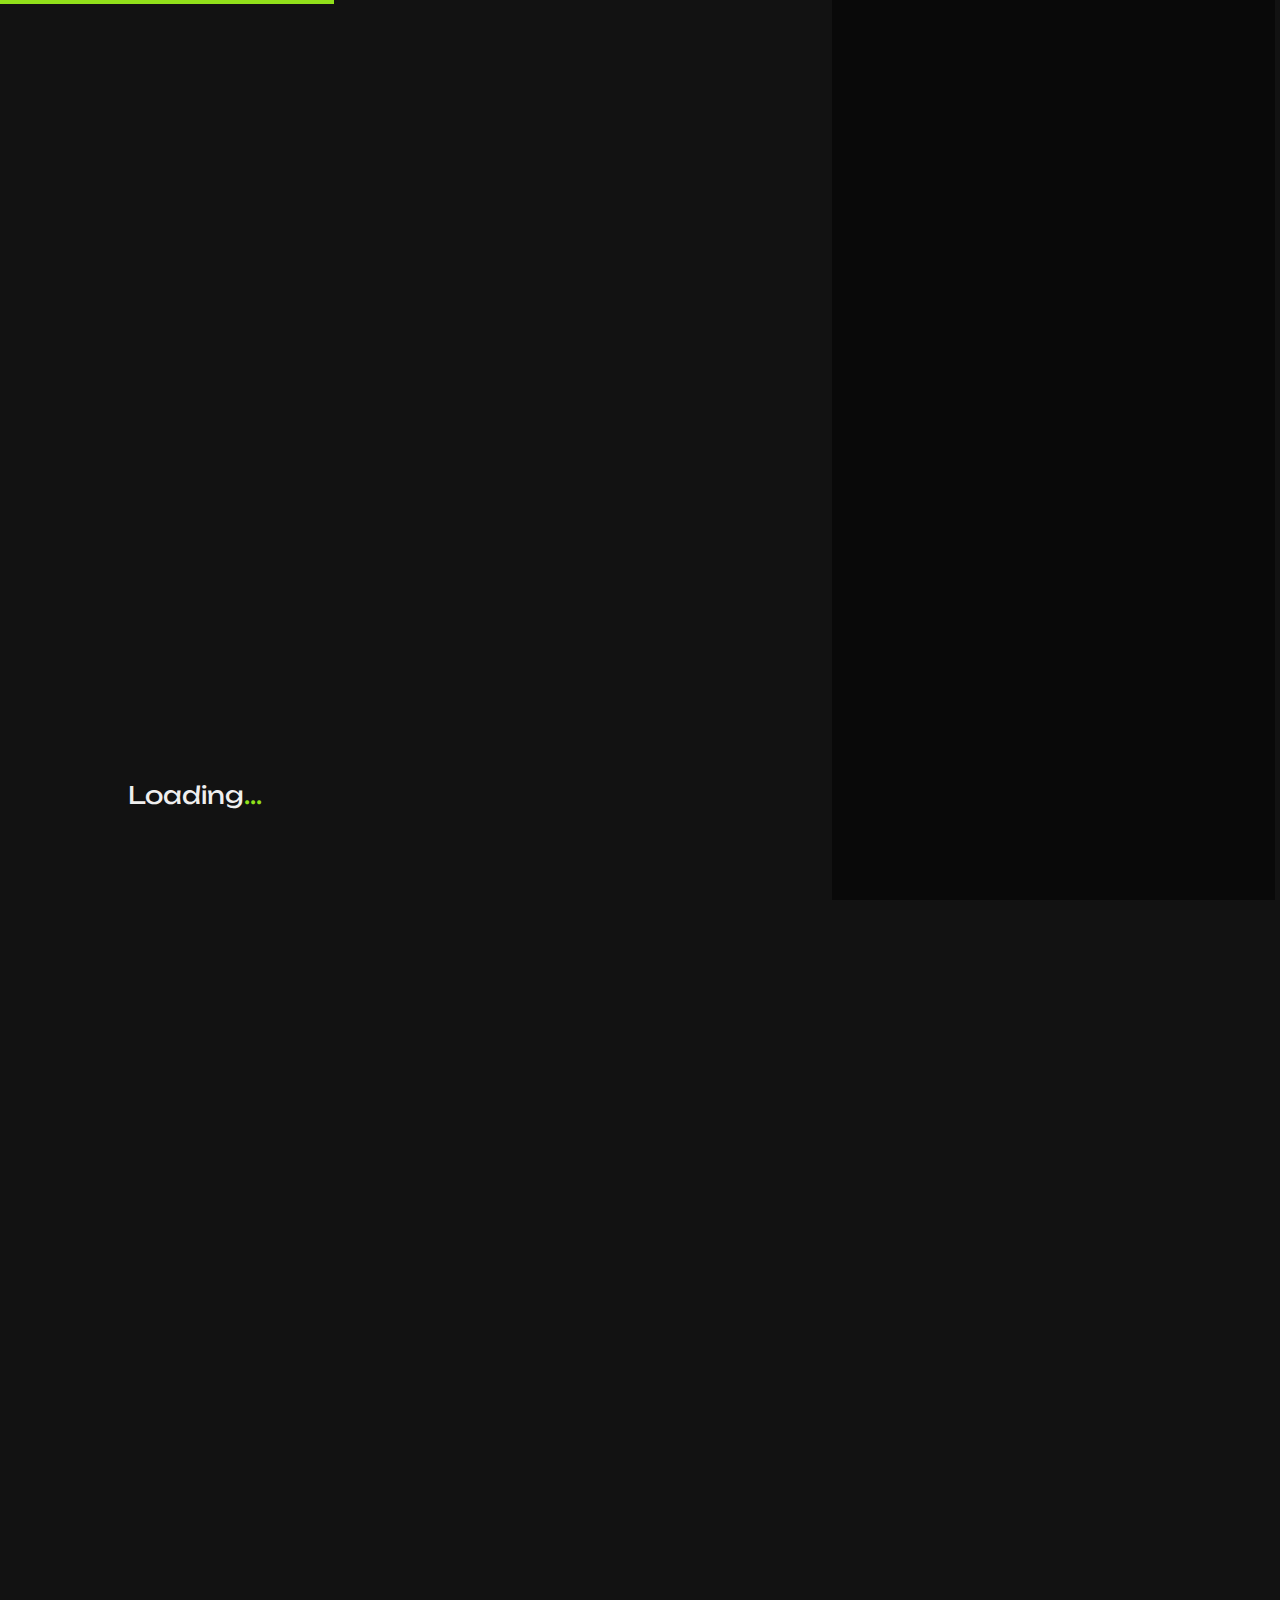
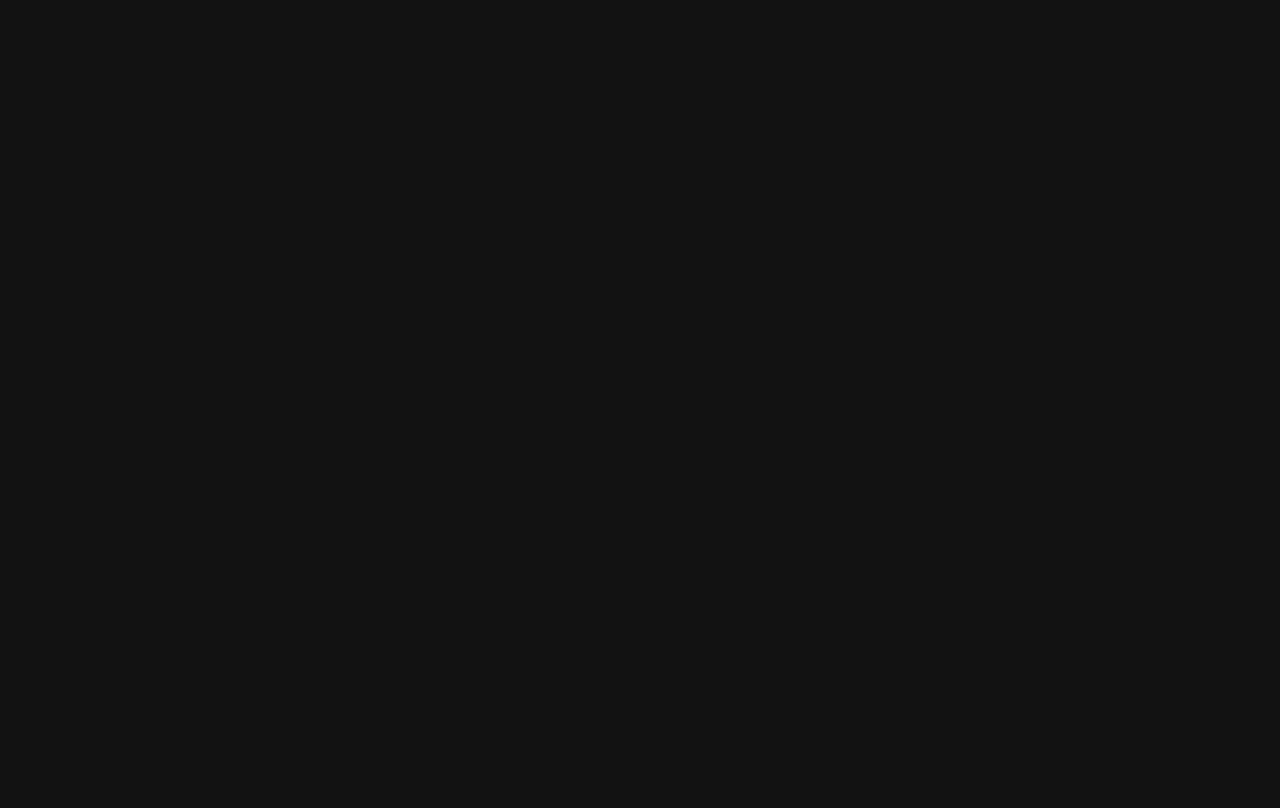
<file: blog-dark.html>
<!DOCTYPE html>
<html lang="en-US">

<head>

    <title>Josie – Personal Portfolio & CV Resume HTML Template</title>
    <meta http-equiv="Content-Type" content="text/html; charset=utf-8">
    <meta http-equiv="X-UA-Compatible" content="IE=edge">
    <meta name="viewport" content="width=device-width, initial-scale=1">
    <meta name="HandheldFriendly" content="true">
    <meta name="author" content="bslthemes" />

    <!-- grid css -->
    <link rel="stylesheet" href="css/plugins/bootstrap-grid.css">
    <!-- swiper css -->
    <link rel="stylesheet" href="css/plugins/swiper.min.css">
    <!-- okai css -->
    <link rel="stylesheet" href="css/style-dark.css">
    <!-- Favicon -->
    <link rel="shortcut icon" href="favicon.ico" type="image/x-icon">
    <link rel="icon" href="favicon.ico" type="image/x-icon">

</head>

<body>

    <!-- wrapper -->
    <div id="smooth-wrapper" class="mil-page-wrapper">
        
        <!-- preloader -->
        <div class="mil-preloader">
            <div class="mil-h1 mil-fs24">Loading<span class="mil-accent">...</span></div>
            <div class="mil-curtain"></div>
            <div class="mil-load"></div>
        </div>
        <!-- preloader end -->

        <!-- cursor -->
        <div class="mil-cursor-follower"></div>
        <!-- cursor end -->

        <!-- scroll progress -->
        <div class="mil-progress-track">
            <div class="mil-progress"></div>
        </div>
        <!-- scroll progress end -->

        <!-- top panel -->
        <div class="mil-top-panel">
            <a href="home-1-dark.html" class="mil-logo mil-c-gone">J.</a>
            <div class="mil-menu-btn"><span></span></div>
        </div>
        <!-- top panel end -->

        <!-- sidebar -->
        <div class="mil-sidebar">
            <ul class="mil-social mil-c-gone">
                <li><a href="https://facebook.com/" target="blank">fb.</a></li>
                <li><a href="https://instagram.com/" target="blank">ins.</a></li>
                <li><a href="https://x.com/" target="blank">x.com</a></li>
                <li><a href="https://youtube.com/" target="blank">yt.</a></li>
            </ul>
            <div class="mil-menu-frame">
                <h2 class="mil-fs24 mil-mb60">Josie West</h2>
                <ul class="mil-main-menu mil-c-gone">
                    <li>
                        <a href="#.">Home</a>
                        <ul>
                            <li><a href="home-1-dark.html">Onepage</a></li>
                            <li><a href="home-2-dark.html">Multipage</a></li>
                        </ul>
                    </li>
                    <li>
                        <a href="services-dark.html">Services</a>
                    </li>
                    <li>
                        <a href="about-dark.html">About</a>
                    </li>
                    <li>
                        <a href="#.">Portfolio</a>
                        <ul>
                            <li><a href="portfolio-dark.html">List</a></li>
                            <li><a href="project-dark.html">Project</a></li>
                        </ul>
                    </li>
                    <li>
                        <a href="#.">Blog</a>
                        <ul>
                            <li><a href="blog-dark.html">List</a></li>
                            <li><a href="publication-dark.html">Publication</a></li>
                        </ul>
                    </li>
                    <li>
                        <a href="#.">Pages</a>
                        <ul>
                            <li><a href="skills-dark.html">Skills</a></li>
                            <li><a href="contact-dark.html">Contact</a></li>
                            <li><a href="pp-dark.html">Privacy Policy</a></li>
                            <li><a href="404-dark.html">404</a></li>
                        </ul>
                    </li>
                    <li>
                        <a href="#.">Versions</a>
                        <ul>
                            <li>
                                <a href="home-2.html">Switch to Light</a>
                            </li>
                            <li>
                                <a href="home-1-dark.html">Switch to Onepage</a>
                            </li>
                        </ul>
                    </li>
                </ul>
            </div>
            <p class="mil-soft">© Josie by <a href="https://bslthemes.com" target="blank">bslthemes</a>.</p>
        </div>
        <!-- sidebar end -->

        <!-- content -->
        <div id="smooth-content" class="mil-content">

            <div class="mil-content-frame" id="home">

                <!-- blog -->
                <div class="mil-container mil-p-90-90" id="portfolio">
                    <div class="row">
                        <div class="col-lg-8 mil-mb90">
                            <h2 class="mil-fs24 mil-mb30 mil-up">Blog</h2>
                            <p class="mil-fs18 mil-up">My academic pursuit led me to <span class="mil-accent">New York University</span> (NYU), where I delved into the world of arts and letters.</p>
                        </div>
                        <div class="col-12">
                            <ul class="mil-filter mil-mb60 mil-up">
                                <li><a href="#." class="mil-active">All</a></li>
                                <li><a href="#.">Design</a></li>
                                <li><a href="#.">Code</a></li>
                                <li><a href="#.">Marketing</a></li>
                            </ul>
                        </div>
                    </div>
                    <div class="row">
                        <div class="col-lg-12">
                            <div class="mil-blog-item mil-mb60">
                                <a href="publication-dark.html" class="mil-pub-cover mil-c-view mil-c-light mil-up">
                                    <img src="img/blog/1.jpg" alt="banner" class="mil-scale-img" data-value-1="1" data-value-2="1.25">
                                </a>
                                <div class="mil-descr">
                                    <div class="mil-left">
                                        <h3 class="mil-fs20 mil-mb10 mil-up mil-c-gone"><a href="#." class="mil-c-gone">Design Dynamics: Unraveling a Decade of Graphic Evolution</a></h3>
                                        <ul class="mil-pub-info mil-up">
                                            <li><a href="#." class="mil-c-gone">Creativity</a></li>
                                            <li>3 min ago</li>
                                        </ul>
                                    </div>
                                    <div class="mil-right">
                                        <p class="mil-soft mil-fs16 mil-up">Explore the dynamic shifts in graphic design over the past decade, unveiling the evolving trends, technologies, and creative dynamics that have shaped the visual landscape. Join us on a journey through the transformative power of design over the years.</p>
                                    </div>
                                </div>
                            </div>
                        </div>
                        <div class="col-lg-12">
                            <div class="mil-blog-item mil-mb60">
                                <a href="publication-dark.html" class="mil-pub-cover mil-c-view mil-c-light mil-up">
                                    <img src="img/blog/2.jpg" alt="banner" class="mil-scale-img" data-value-1="1" data-value-2="1.25">
                                </a>
                                <div class="mil-descr">
                                    <div class="mil-left">
                                        <h3 class="mil-fs20 mil-mb10 mil-up mil-c-gone"><a href="#." class="mil-c-gone">Design Dynamics: Unraveling a Decade of Graphic Evolution</a></h3>
                                        <ul class="mil-pub-info mil-up">
                                            <li><a href="#." class="mil-c-gone">Creativity</a></li>
                                            <li>3 min ago</li>
                                        </ul>
                                    </div>
                                    <div class="mil-right">
                                        <p class="mil-soft mil-fs16 mil-up">Explore the dynamic shifts in graphic design over the past decade, unveiling the evolving trends, technologies, and creative dynamics that have shaped the visual landscape. Join us on a journey through the transformative power of design over the years.</p>
                                    </div>
                                </div>
                            </div>
                        </div>
                        <div class="col-lg-12">
                            <div class="mil-blog-item mil-mb30">
                                <a href="publication-dark.html" class="mil-pub-cover mil-c-view mil-c-light mil-up">
                                    <img src="img/blog/3.jpg" alt="banner" class="mil-scale-img" data-value-1="1" data-value-2="1.25">
                                </a>
                                <div class="mil-descr">
                                    <div class="mil-left">
                                        <h3 class="mil-fs20 mil-mb10 mil-up mil-c-gone"><a href="#." class="mil-c-gone">Design Dynamics: Unraveling a Decade of Graphic Evolution</a></h3>
                                        <ul class="mil-pub-info mil-up">
                                            <li><a href="#." class="mil-c-gone">Creativity</a></li>
                                            <li>3 min ago</li>
                                        </ul>
                                    </div>
                                    <div class="mil-right">
                                        <p class="mil-soft mil-fs16 mil-up">Explore the dynamic shifts in graphic design over the past decade, unveiling the evolving trends, technologies, and creative dynamics that have shaped the visual landscape. Join us on a journey through the transformative power of design over the years.</p>
                                    </div>
                                </div>
                            </div>
                        </div>
                    </div>
                    <div class="mil-pagination mil-up mil-c-gone">
                        <a href="#." class="mil-pag-arrow mil-prev">←</a>
                        <ul>
                            <li><a href="#">01</a></li>
                            <li><a href="#" class="mil-active">02</a></li>
                            <li><a href="#">..</a></li>
                            <li><a href="#">20</a></li>
                        </ul>
                        <a href="#." class="mil-pag-arrow mil-next">←</a>
                    </div>
                </div>
                <!-- blog end -->

            </div>

        </div>
        <!-- content -->

    </div>
    <!-- wrapper end -->

    <!-- gsap js -->
    <script src="js/plugins/gsap.min.js"></script>
    <!-- scroll smoother -->
    <script src="js/plugins/ScrollSmoother.min.js"></script>
    <!-- scroll trigger js -->
    <script src="js/plugins/ScrollTrigger.min.js"></script>
    <!-- scroll to js -->
    <script src="js/plugins/ScrollTo.min.js"></script>
    <!-- swiper js -->
    <script src="js/plugins/swiper.min.js"></script>
    <!-- okai js -->
    <script src="js/main.js"></script>

</body>

</html>
</file>
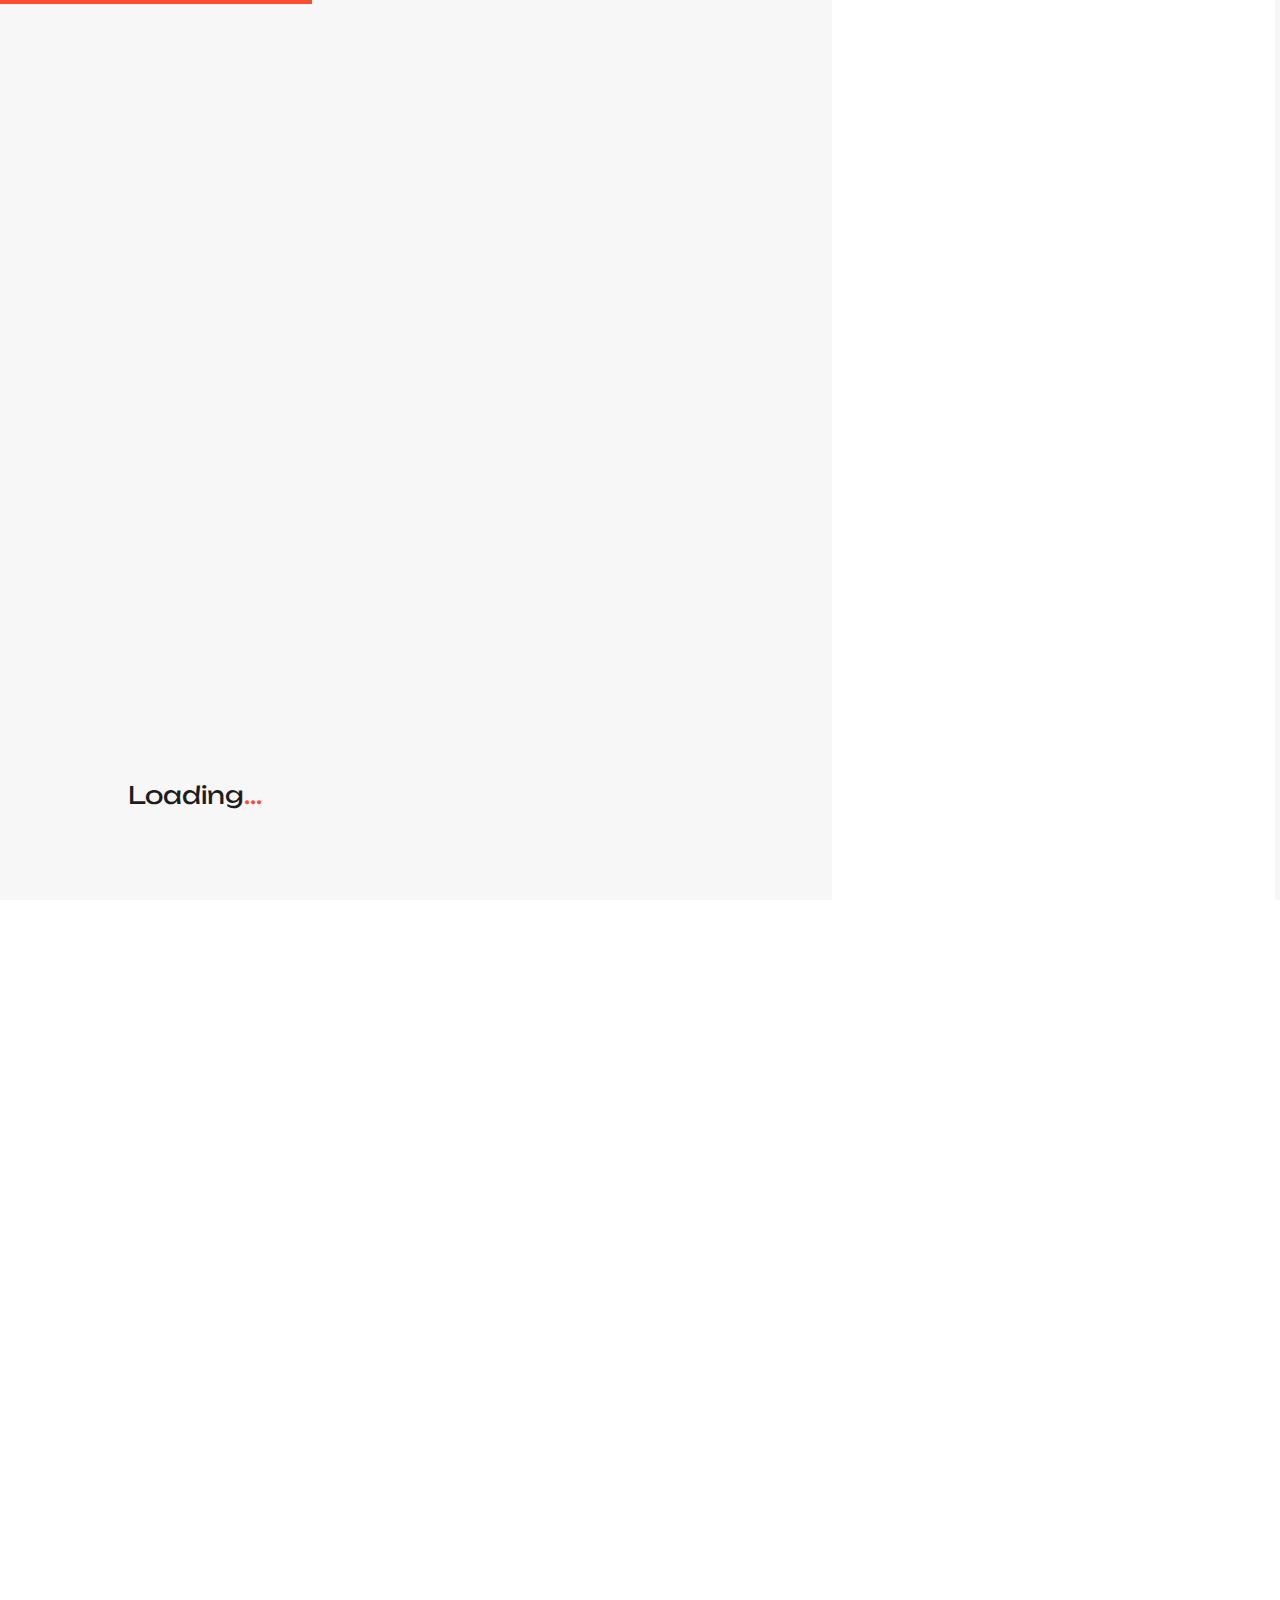
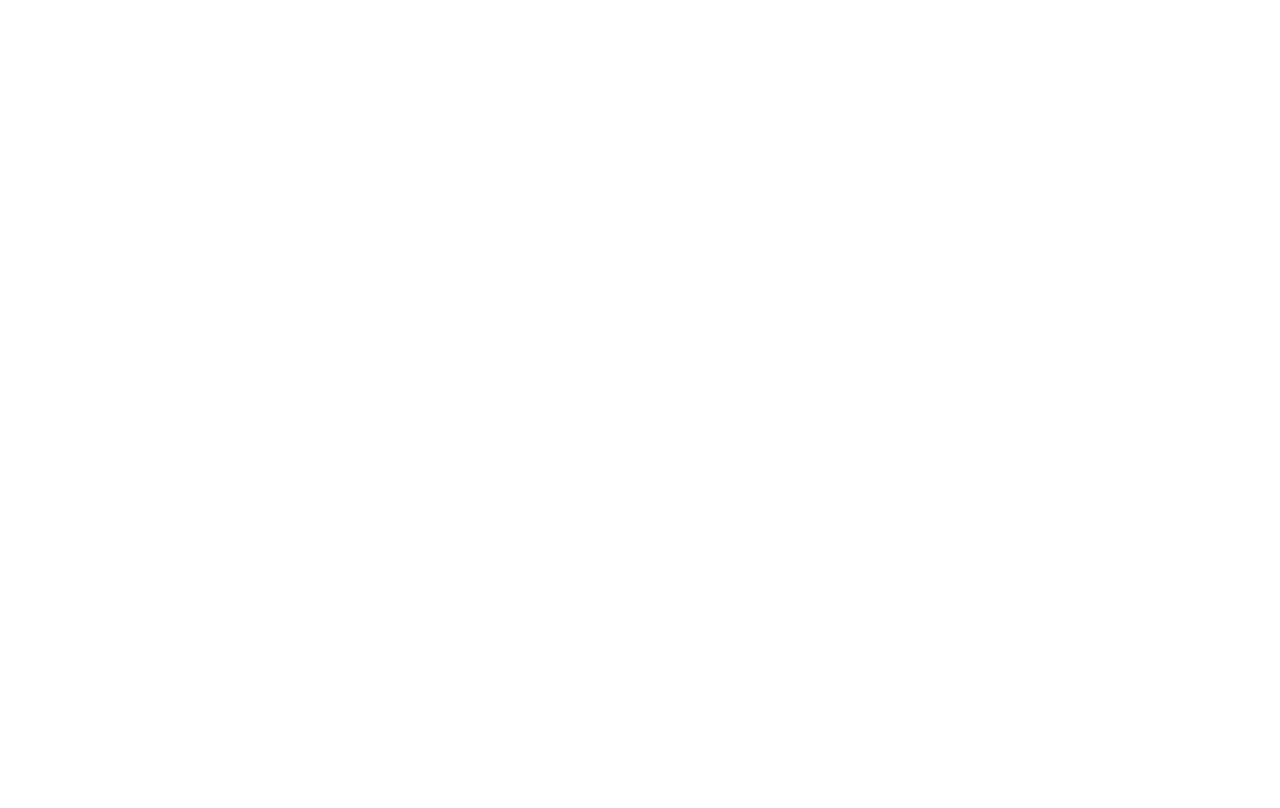
<file: blog.html>
<!DOCTYPE html>
<html lang="en-US">

<head>

    <title>Josie – Personal Portfolio & CV Resume HTML Template</title>
    <meta http-equiv="Content-Type" content="text/html; charset=utf-8">
    <meta http-equiv="X-UA-Compatible" content="IE=edge">
    <meta name="viewport" content="width=device-width, initial-scale=1">
    <meta name="HandheldFriendly" content="true">
    <meta name="author" content="bslthemes" />

    <!-- grid css -->
    <link rel="stylesheet" href="css/plugins/bootstrap-grid.css">
    <!-- swiper css -->
    <link rel="stylesheet" href="css/plugins/swiper.min.css">
    <!-- okai css -->
    <link rel="stylesheet" href="css/style-light.css">
    <!-- Favicon -->
    <link rel="shortcut icon" href="favicon.ico" type="image/x-icon">
    <link rel="icon" href="favicon.ico" type="image/x-icon">

</head>

<body>

    <!-- wrapper -->
    <div id="smooth-wrapper" class="mil-page-wrapper">
        
        <!-- preloader -->
        <div class="mil-preloader">
            <div class="mil-h1 mil-fs24">Loading<span class="mil-accent">...</span></div>
            <div class="mil-curtain"></div>
            <div class="mil-load"></div>
        </div>
        <!-- preloader end -->

        <!-- cursor -->
        <div class="mil-cursor-follower"></div>
        <!-- cursor end -->

        <!-- scroll progress -->
        <div class="mil-progress-track">
            <div class="mil-progress"></div>
        </div>
        <!-- scroll progress end -->

        <!-- top panel -->
        <div class="mil-top-panel">
            <a href="home-1.html" class="mil-logo mil-c-gone">J.</a>
            <div class="mil-menu-btn"><span></span></div>
        </div>
        <!-- top panel end -->

        <!-- sidebar -->
        <div class="mil-sidebar">
            <ul class="mil-social mil-c-gone">
                <li><a href="https://facebook.com/" target="blank">fb.</a></li>
                <li><a href="https://instagram.com/" target="blank">ins.</a></li>
                <li><a href="https://x.com/" target="blank">x.com</a></li>
                <li><a href="https://youtube.com/" target="blank">yt.</a></li>
            </ul>
            <div class="mil-menu-frame">
                <h2 class="mil-fs24 mil-mb60">Josie West</h2>
                <ul class="mil-main-menu mil-c-gone">
                    <li>
                        <a href="#.">Home</a>
                        <ul>
                            <li><a href="home-1.html">Onepage</a></li>
                            <li><a href="home-2.html">Multipage</a></li>
                        </ul>
                    </li>
                    <li>
                        <a href="services.html">Services</a>
                    </li>
                    <li>
                        <a href="about.html">About</a>
                    </li>
                    <li>
                        <a href="#.">Portfolio</a>
                        <ul>
                            <li><a href="portfolio.html">List</a></li>
                            <li><a href="project.html">Project</a></li>
                        </ul>
                    </li>
                    <li>
                        <a href="#.">Blog</a>
                        <ul>
                            <li><a href="blog.html">List</a></li>
                            <li><a href="publication.html">Publication</a></li>
                        </ul>
                    </li>
                    <li>
                        <a href="#.">Pages</a>
                        <ul>
                            <li><a href="skills.html">Skills</a></li>
                            <li><a href="contact.html">Contact</a></li>
                            <li><a href="pp.html">Privacy Policy</a></li>
                            <li><a href="404.html">404</a></li>
                        </ul>
                    </li>
                    <li>
                        <a href="#.">Versions</a>
                        <ul>
                            <li>
                                <a href="home-2-dark.html">Switch to Dark</a>
                            </li>
                            <li>
                                <a href="home-1-dark.html">Switch to Onepage</a>
                            </li>
                        </ul>
                    </li>
                </ul>
            </div>
            <p class="mil-soft">© Josie by <a href="https://bslthemes.com" target="blank">bslthemes</a>.</p>
        </div>
        <!-- sidebar end -->

        <!-- content -->
        <div id="smooth-content" class="mil-content">

            <div class="mil-content-frame" id="home">

                <!-- blog -->
                <div class="mil-container mil-p-90-90" id="portfolio">
                    <div class="row">
                        <div class="col-lg-8 mil-mb90">
                            <h2 class="mil-fs24 mil-mb30 mil-up">Blog</h2>
                            <p class="mil-fs18 mil-up">My academic pursuit led me to <span class="mil-accent">New York University</span> (NYU), where I delved into the world of arts and letters.</p>
                        </div>
                        <div class="col-12">
                            <ul class="mil-filter mil-mb60 mil-up">
                                <li><a href="#." class="mil-active">All</a></li>
                                <li><a href="#.">Design</a></li>
                                <li><a href="#.">Code</a></li>
                                <li><a href="#.">Marketing</a></li>
                            </ul>
                        </div>
                    </div>
                    <div class="row">
                        <div class="col-lg-12">
                            <div class="mil-blog-item mil-mb60">
                                <a href="publication.html" class="mil-pub-cover mil-c-view mil-c-light mil-up">
                                    <img src="img/blog/1.jpg" alt="banner" class="mil-scale-img" data-value-1="1" data-value-2="1.25">
                                </a>
                                <div class="mil-descr">
                                    <div class="mil-left">
                                        <h3 class="mil-fs20 mil-mb10 mil-up mil-c-gone"><a href="#." class="mil-c-gone">Design Dynamics: Unraveling a Decade of Graphic Evolution</a></h3>
                                        <ul class="mil-pub-info mil-up">
                                            <li><a href="#." class="mil-c-gone">Creativity</a></li>
                                            <li>3 min ago</li>
                                        </ul>
                                    </div>
                                    <div class="mil-right">
                                        <p class="mil-soft mil-fs16 mil-up">Explore the dynamic shifts in graphic design over the past decade, unveiling the evolving trends, technologies, and creative dynamics that have shaped the visual landscape. Join us on a journey through the transformative power of design over the years.</p>
                                    </div>
                                </div>
                            </div>
                        </div>
                        <div class="col-lg-12">
                            <div class="mil-blog-item mil-mb60">
                                <a href="publication.html" class="mil-pub-cover mil-c-view mil-c-light mil-up">
                                    <img src="img/blog/2.jpg" alt="banner" class="mil-scale-img" data-value-1="1" data-value-2="1.25">
                                </a>
                                <div class="mil-descr">
                                    <div class="mil-left">
                                        <h3 class="mil-fs20 mil-mb10 mil-up mil-c-gone"><a href="#." class="mil-c-gone">Design Dynamics: Unraveling a Decade of Graphic Evolution</a></h3>
                                        <ul class="mil-pub-info mil-up">
                                            <li><a href="#." class="mil-c-gone">Creativity</a></li>
                                            <li>3 min ago</li>
                                        </ul>
                                    </div>
                                    <div class="mil-right">
                                        <p class="mil-soft mil-fs16 mil-up">Explore the dynamic shifts in graphic design over the past decade, unveiling the evolving trends, technologies, and creative dynamics that have shaped the visual landscape. Join us on a journey through the transformative power of design over the years.</p>
                                    </div>
                                </div>
                            </div>
                        </div>
                        <div class="col-lg-12">
                            <div class="mil-blog-item mil-mb30">
                                <a href="publication.html" class="mil-pub-cover mil-c-view mil-c-light mil-up">
                                    <img src="img/blog/3.jpg" alt="banner" class="mil-scale-img" data-value-1="1" data-value-2="1.25">
                                </a>
                                <div class="mil-descr">
                                    <div class="mil-left">
                                        <h3 class="mil-fs20 mil-mb10 mil-up mil-c-gone"><a href="#." class="mil-c-gone">Design Dynamics: Unraveling a Decade of Graphic Evolution</a></h3>
                                        <ul class="mil-pub-info mil-up">
                                            <li><a href="#." class="mil-c-gone">Creativity</a></li>
                                            <li>3 min ago</li>
                                        </ul>
                                    </div>
                                    <div class="mil-right">
                                        <p class="mil-soft mil-fs16 mil-up">Explore the dynamic shifts in graphic design over the past decade, unveiling the evolving trends, technologies, and creative dynamics that have shaped the visual landscape. Join us on a journey through the transformative power of design over the years.</p>
                                    </div>
                                </div>
                            </div>
                        </div>
                    </div>
                    <div class="mil-pagination mil-up mil-c-gone">
                        <a href="#." class="mil-pag-arrow mil-prev">←</a>
                        <ul>
                            <li><a href="#">01</a></li>
                            <li><a href="#" class="mil-active">02</a></li>
                            <li><a href="#">..</a></li>
                            <li><a href="#">20</a></li>
                        </ul>
                        <a href="#." class="mil-pag-arrow mil-next">←</a>
                    </div>
                </div>
                <!-- blog end -->

            </div>

        </div>
        <!-- content -->

    </div>
    <!-- wrapper end -->

    <!-- gsap js -->
    <script src="js/plugins/gsap.min.js"></script>
    <!-- scroll smoother -->
    <script src="js/plugins/ScrollSmoother.min.js"></script>
    <!-- scroll trigger js -->
    <script src="js/plugins/ScrollTrigger.min.js"></script>
    <!-- scroll to js -->
    <script src="js/plugins/ScrollTo.min.js"></script>
    <!-- swiper js -->
    <script src="js/plugins/swiper.min.js"></script>
    <!-- okai js -->
    <script src="js/main.js"></script>

</body>

</html>
</file>
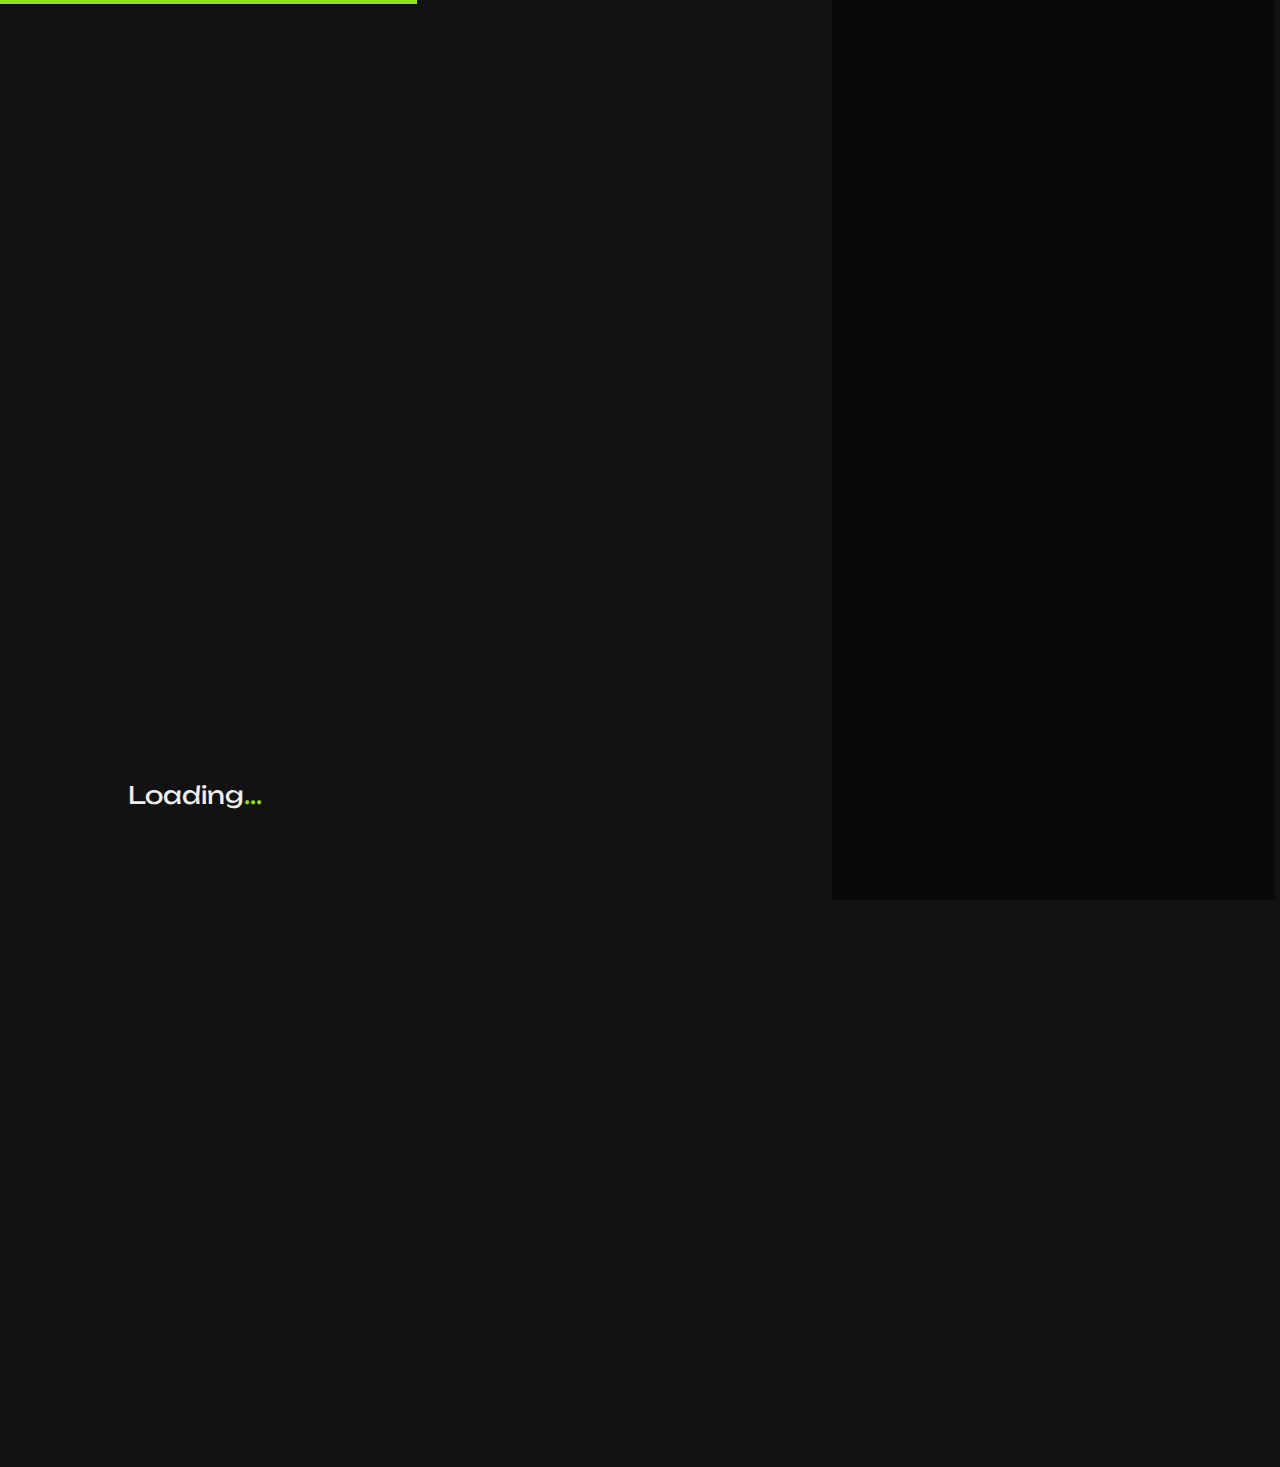
<file: contact-dark.html>
<!DOCTYPE html>
<html lang="en-US">

<head>

    <title>Josie – Personal Portfolio & CV Resume HTML Template</title>
    <meta http-equiv="Content-Type" content="text/html; charset=utf-8">
    <meta http-equiv="X-UA-Compatible" content="IE=edge">
    <meta name="viewport" content="width=device-width, initial-scale=1">
    <meta name="HandheldFriendly" content="true">
    <meta name="author" content="bslthemes" />

    <!-- grid css -->
    <link rel="stylesheet" href="css/plugins/bootstrap-grid.css">
    <!-- swiper css -->
    <link rel="stylesheet" href="css/plugins/swiper.min.css">
    <!-- okai css -->
    <link rel="stylesheet" href="css/style-dark.css">
    <!-- Favicon -->
    <link rel="shortcut icon" href="favicon.ico" type="image/x-icon">
    <link rel="icon" href="favicon.ico" type="image/x-icon">

</head>

<body>

    <!-- wrapper -->
    <div id="smooth-wrapper" class="mil-page-wrapper">

        <!-- preloader -->
        <div class="mil-preloader">
            <div class="mil-h1 mil-fs24">Loading<span class="mil-accent">...</span></div>
            <div class="mil-curtain"></div>
            <div class="mil-load"></div>
        </div>
        <!-- preloader end -->

        <!-- cursor -->
        <div class="mil-cursor-follower"></div>
        <!-- cursor end -->

        <!-- scroll progress -->
        <div class="mil-progress-track">
            <div class="mil-progress"></div>
        </div>
        <!-- scroll progress end -->

        <!-- top panel -->
        <div class="mil-top-panel">
            <a href="home-1-dark.html" class="mil-logo mil-c-gone">J.</a>
            <div class="mil-menu-btn"><span></span></div>
        </div>
        <!-- top panel end -->

        <!-- sidebar -->
        <div class="mil-sidebar">
            <ul class="mil-social mil-c-gone">
                <li><a href="https://facebook.com/" target="blank">fb.</a></li>
                <li><a href="https://instagram.com/" target="blank">ins.</a></li>
                <li><a href="https://x.com/" target="blank">x.com</a></li>
                <li><a href="https://youtube.com/" target="blank">yt.</a></li>
            </ul>
            <div class="mil-menu-frame">
                <h2 class="mil-fs24 mil-mb60">Josie West</h2>
                <ul class="mil-main-menu mil-c-gone">
                    <li>
                        <a href="#.">Home</a>
                        <ul>
                            <li><a href="home-1-dark.html">Onepage</a></li>
                            <li><a href="home-2-dark.html">Multipage</a></li>
                        </ul>
                    </li>
                    <li>
                        <a href="services-dark.html">Services</a>
                    </li>
                    <li>
                        <a href="about-dark.html">About</a>
                    </li>
                    <li>
                        <a href="#.">Portfolio</a>
                        <ul>
                            <li><a href="portfolio-dark.html">List</a></li>
                            <li><a href="project-dark.html">Project</a></li>
                        </ul>
                    </li>
                    <li>
                        <a href="#.">Blog</a>
                        <ul>
                            <li><a href="blog-dark.html">List</a></li>
                            <li><a href="publication-dark.html">Publication</a></li>
                        </ul>
                    </li>
                    <li>
                        <a href="#.">Pages</a>
                        <ul>
                            <li><a href="skills-dark.html">Skills</a></li>
                            <li><a href="contact-dark.html">Contact</a></li>
                            <li><a href="pp-dark.html">Privacy Policy</a></li>
                            <li><a href="404-dark.html">404</a></li>
                        </ul>
                    </li>
                    <li>
                        <a href="#.">Versions</a>
                        <ul>
                            <li>
                                <a href="home-2.html">Switch to Light</a>
                            </li>
                            <li>
                                <a href="home-1-dark.html">Switch to Onepage</a>
                            </li>
                        </ul>
                    </li>
                </ul>
            </div>
            <p class="mil-soft">© Josie by <a href="https://bslthemes.com" target="blank">bslthemes</a>.</p>
        </div>
        <!-- sidebar end -->

        <!-- content -->
        <div id="smooth-content" class="mil-content">

            <div class="mil-content-frame" id="home">

                <!-- contact -->
                <div class="mil-container mil-p-90-0" id="contact">
                    <div class="row">
                        <div class="col-xl-8 mil-mb60">
                            <h2 class="mil-fs24 mil-mb30 mil-up">Contact</h2>
                            <p class="mil-fs18 mil-up">I believe that <span class="mil-accent">collaboration and creativity</span> are the cornerstones of progress, and I am dedicated to bringing a fresh perspective.</p>
                        </div>
                    </div>
                    <div class="mil-divider mil-mb60 mil-up"></div>
                    <div class="row mil-mb30">
                        <div class="col-md-4 mil-mb60">
                            <h6 class="mil-fs16 mil-mb10 mil-up">Email</h6>
                            <p class="mil-fs16 mil-soft mil-up">josiew@mydomain.com</p>
                        </div>
                        <div class="col-md-4 mil-mb60">
                            <h6 class="mil-fs16 mil-mb10 mil-up">Address</h6>
                            <p class="mil-fs16 mil-soft mil-up">New York 11210, USA</p>
                        </div>
                        <div class="col-md-4 mil-mb60">
                            <h6 class="mil-fs16 mil-mb10 mil-up">Phone</h6>
                            <p class="mil-fs16 mil-soft mil-up">(300) 300 40 30</p>
                        </div>
                    </div>
                </div>
                <div class="mil-container-out">
                    <div class="mil-about-banner">
                        <div class="mil-image-frame mil-up">
                            <img src="img/3.jpg" alt="banner" class="mil-scale-img" data-value-1="1" data-value-2="1.25">
                        </div>
                    </div>
                </div>
                <div class="mil-container mil-p-90-90">
                    <form>
                        <div class="row">
                            <div class="col-md-6 mil-mb60">
                                <input type="text" placeholder="What's your name">
                            </div>
                            <div class="col-md-6 mil-mb60">
                                <input type="text" placeholder="Your email">
                            </div>
                            <div class="col-lg-12 mil-mb60">
                                <textarea rows="10" placeholder="Tell us about our project"></textarea>
                            </div>
                            <div class="mil-jcb mil-aic">
                                <p class="mil-fs14 mil-soft" style="padding-right: 15px;">* We promise not to disclose your personal information to third parties.</p>
                                <div class="mil-c-gone"><button type="submit" class="mil-btn">Send message</button></div>
                            </div>
                        </div>
                    </form>
                </div>
                <!-- contact end -->

            </div>

        </div>
        <!-- content -->

    </div>
    <!-- wrapper end -->

    <!-- gsap js -->
    <script src="js/plugins/gsap.min.js"></script>
    <!-- scroll smoother -->
    <script src="js/plugins/ScrollSmoother.min.js"></script>
    <!-- scroll trigger js -->
    <script src="js/plugins/ScrollTrigger.min.js"></script>
    <!-- scroll to js -->
    <script src="js/plugins/ScrollTo.min.js"></script>
    <!-- swiper js -->
    <script src="js/plugins/swiper.min.js"></script>
    <!-- okai js -->
    <script src="js/main.js"></script>

</body>

</html>
</file>
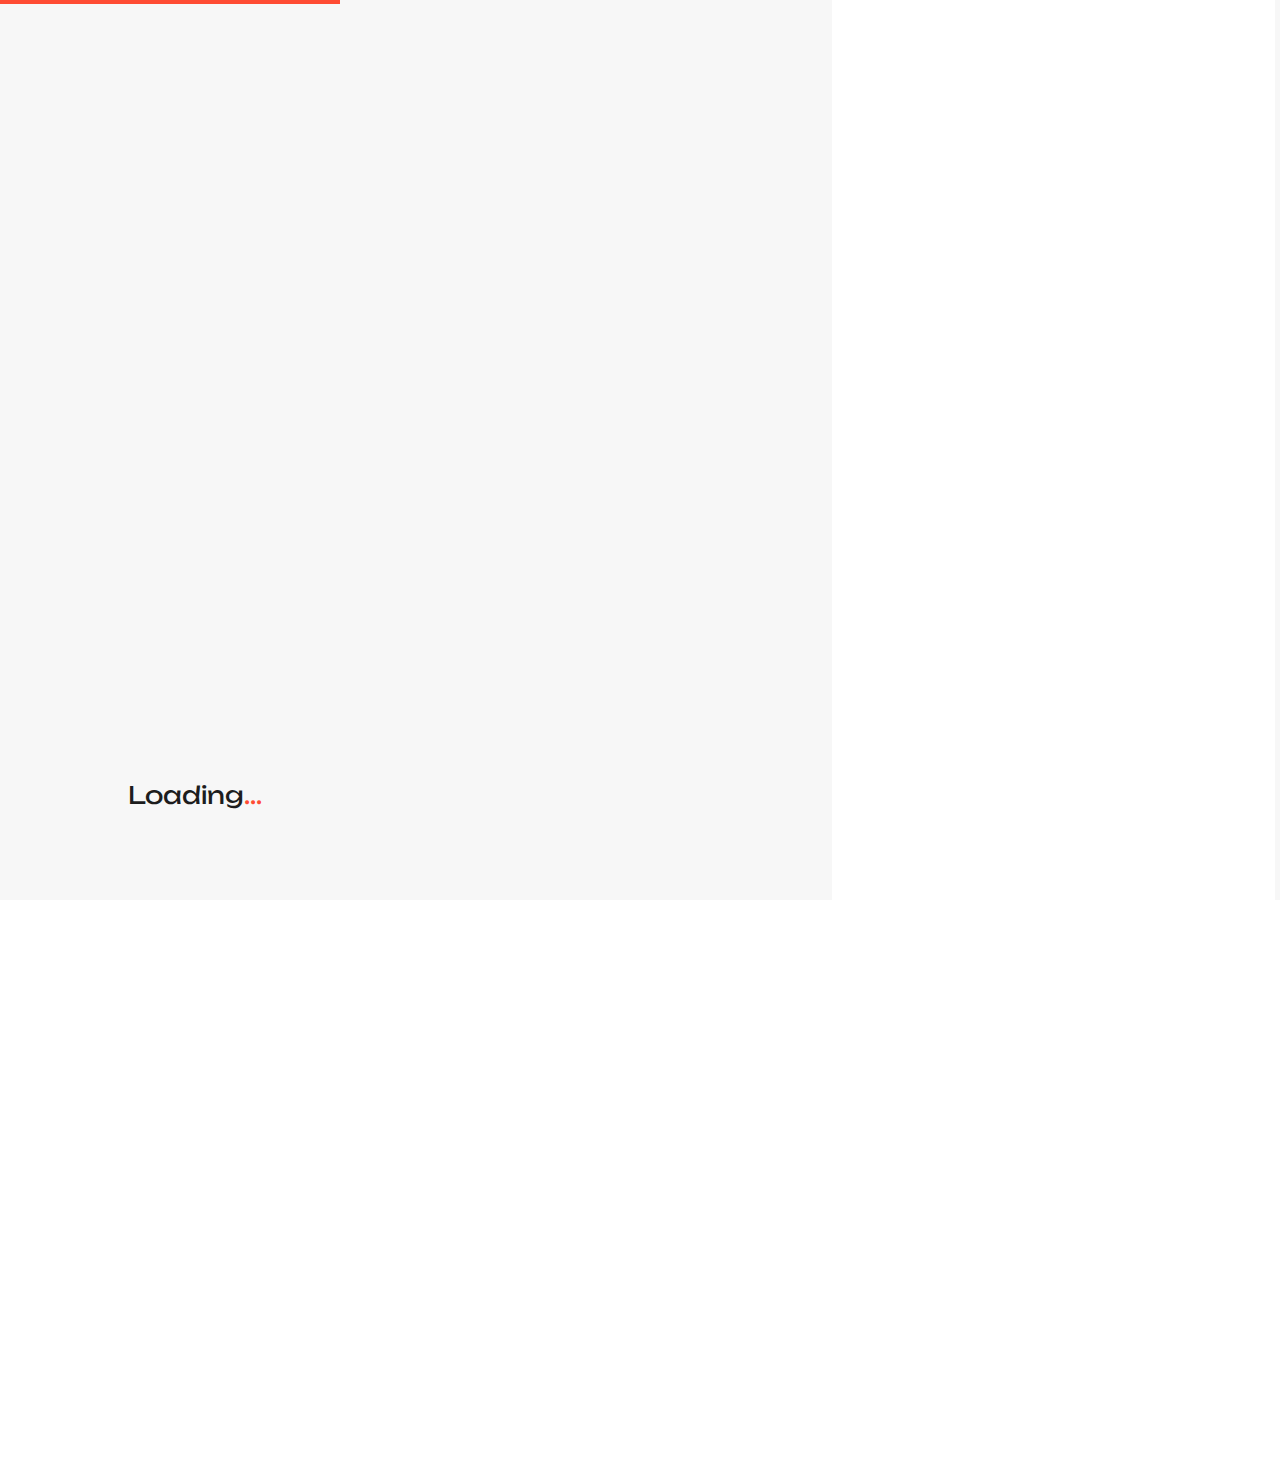
<file: contact.html>
<!DOCTYPE html>
<html lang="en-US">

<head>

    <title>Josie – Personal Portfolio & CV Resume HTML Template</title>
    <meta http-equiv="Content-Type" content="text/html; charset=utf-8">
    <meta http-equiv="X-UA-Compatible" content="IE=edge">
    <meta name="viewport" content="width=device-width, initial-scale=1">
    <meta name="HandheldFriendly" content="true">
    <meta name="author" content="bslthemes" />

    <!-- grid css -->
    <link rel="stylesheet" href="css/plugins/bootstrap-grid.css">
    <!-- swiper css -->
    <link rel="stylesheet" href="css/plugins/swiper.min.css">
    <!-- okai css -->
    <link rel="stylesheet" href="css/style-light.css">
    <!-- Favicon -->
    <link rel="shortcut icon" href="favicon.ico" type="image/x-icon">
    <link rel="icon" href="favicon.ico" type="image/x-icon">

</head>

<body>

    <!-- wrapper -->
    <div id="smooth-wrapper" class="mil-page-wrapper">

        <!-- preloader -->
        <div class="mil-preloader">
            <div class="mil-h1 mil-fs24">Loading<span class="mil-accent">...</span></div>
            <div class="mil-curtain"></div>
            <div class="mil-load"></div>
        </div>
        <!-- preloader end -->

        <!-- cursor -->
        <div class="mil-cursor-follower"></div>
        <!-- cursor end -->

        <!-- scroll progress -->
        <div class="mil-progress-track">
            <div class="mil-progress"></div>
        </div>
        <!-- scroll progress end -->

        <!-- top panel -->
        <div class="mil-top-panel">
            <a href="home-1.html" class="mil-logo mil-c-gone">J.</a>
            <div class="mil-menu-btn"><span></span></div>
        </div>
        <!-- top panel end -->

        <!-- sidebar -->
        <div class="mil-sidebar">
            <ul class="mil-social mil-c-gone">
                <li><a href="https://facebook.com/" target="blank">fb.</a></li>
                <li><a href="https://instagram.com/" target="blank">ins.</a></li>
                <li><a href="https://x.com/" target="blank">x.com</a></li>
                <li><a href="https://youtube.com/" target="blank">yt.</a></li>
            </ul>
            <div class="mil-menu-frame">
                <h2 class="mil-fs24 mil-mb60">Josie West</h2>
                <ul class="mil-main-menu mil-c-gone">
                    <li>
                        <a href="#.">Home</a>
                        <ul>
                            <li><a href="home-1.html">Onepage</a></li>
                            <li><a href="home-2.html">Multipage</a></li>
                        </ul>
                    </li>
                    <li>
                        <a href="services.html">Services</a>
                    </li>
                    <li>
                        <a href="about.html">About</a>
                    </li>
                    <li>
                        <a href="#.">Portfolio</a>
                        <ul>
                            <li><a href="portfolio.html">List</a></li>
                            <li><a href="project.html">Project</a></li>
                        </ul>
                    </li>
                    <li>
                        <a href="#.">Blog</a>
                        <ul>
                            <li><a href="blog.html">List</a></li>
                            <li><a href="publication.html">Publication</a></li>
                        </ul>
                    </li>
                    <li>
                        <a href="#.">Pages</a>
                        <ul>
                            <li><a href="skills.html">Skills</a></li>
                            <li><a href="contact.html">Contact</a></li>
                            <li><a href="pp.html">Privacy Policy</a></li>
                            <li><a href="404.html">404</a></li>
                        </ul>
                    </li>
                    <li>
                        <a href="#.">Versions</a>
                        <ul>
                            <li>
                                <a href="home-2-dark.html">Switch to Dark</a>
                            </li>
                            <li>
                                <a href="home-1-dark.html">Switch to Onepage</a>
                            </li>
                        </ul>
                    </li>
                </ul>
            </div>
            <p class="mil-soft">© Josie by <a href="https://bslthemes.com" target="blank">bslthemes</a>.</p>
        </div>
        <!-- sidebar end -->

        <!-- content -->
        <div id="smooth-content" class="mil-content">

            <div class="mil-content-frame" id="home">

                <!-- contact -->
                <div class="mil-container mil-p-90-0" id="contact">
                    <div class="row">
                        <div class="col-xl-8 mil-mb60">
                            <h2 class="mil-fs24 mil-mb30 mil-up">Contact</h2>
                            <p class="mil-fs18 mil-up">I believe that <span class="mil-accent">collaboration and creativity</span> are the cornerstones of progress, and I am dedicated to bringing a fresh perspective.</p>
                        </div>
                    </div>
                    <div class="mil-divider mil-mb60 mil-up"></div>
                    <div class="row mil-mb30">
                        <div class="col-md-4 mil-mb60">
                            <h6 class="mil-fs16 mil-mb10 mil-up">Email</h6>
                            <p class="mil-fs16 mil-soft mil-up">josiew@mydomain.com</p>
                        </div>
                        <div class="col-md-4 mil-mb60">
                            <h6 class="mil-fs16 mil-mb10 mil-up">Address</h6>
                            <p class="mil-fs16 mil-soft mil-up">New York 11210, USA</p>
                        </div>
                        <div class="col-md-4 mil-mb60">
                            <h6 class="mil-fs16 mil-mb10 mil-up">Phone</h6>
                            <p class="mil-fs16 mil-soft mil-up">(300) 300 40 30</p>
                        </div>
                    </div>
                </div>
                <div class="mil-container-out">
                    <div class="mil-about-banner">
                        <div class="mil-image-frame mil-up">
                            <img src="img/3.jpg" alt="banner" class="mil-scale-img" data-value-1="1" data-value-2="1.25">
                        </div>
                    </div>
                </div>
                <div class="mil-container mil-p-90-90">
                    <form>
                        <div class="row">
                            <div class="col-md-6 mil-mb60">
                                <input type="text" placeholder="What's your name">
                            </div>
                            <div class="col-md-6 mil-mb60">
                                <input type="text" placeholder="Your email">
                            </div>
                            <div class="col-lg-12 mil-mb60">
                                <textarea rows="10" placeholder="Tell us about our project"></textarea>
                            </div>
                            <div class="mil-jcb mil-aic">
                                <p class="mil-fs14 mil-soft" style="padding-right: 15px;">* We promise not to disclose your personal information to third parties.</p>
                                <div class="mil-c-gone"><button type="submit" class="mil-btn">Send message</button></div>
                            </div>
                        </div>
                    </form>
                </div>
                <!-- contact end -->

            </div>

        </div>
        <!-- content -->

    </div>
    <!-- wrapper end -->

    <!-- gsap js -->
    <script src="js/plugins/gsap.min.js"></script>
    <!-- scroll smoother -->
    <script src="js/plugins/ScrollSmoother.min.js"></script>
    <!-- scroll trigger js -->
    <script src="js/plugins/ScrollTrigger.min.js"></script>
    <!-- scroll to js -->
    <script src="js/plugins/ScrollTo.min.js"></script>
    <!-- swiper js -->
    <script src="js/plugins/swiper.min.js"></script>
    <!-- okai js -->
    <script src="js/main.js"></script>

</body>

</html>
</file>
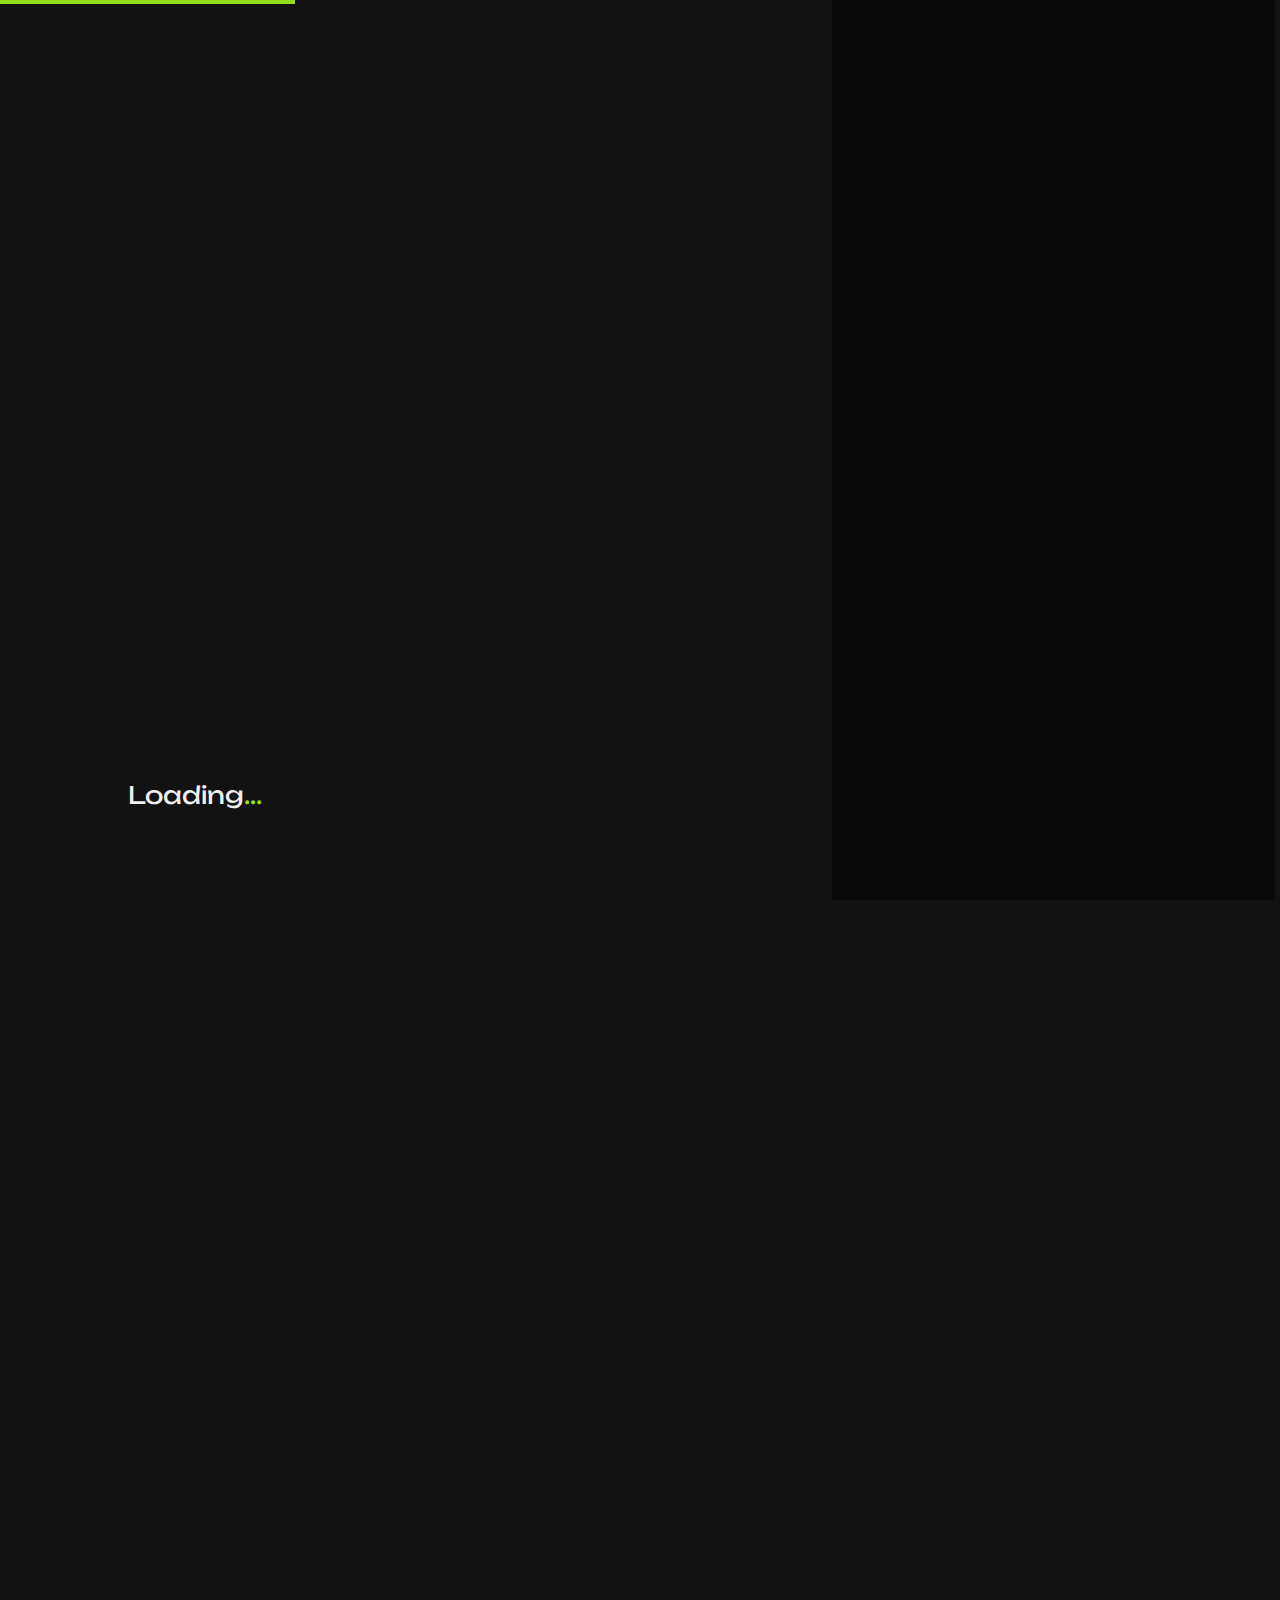
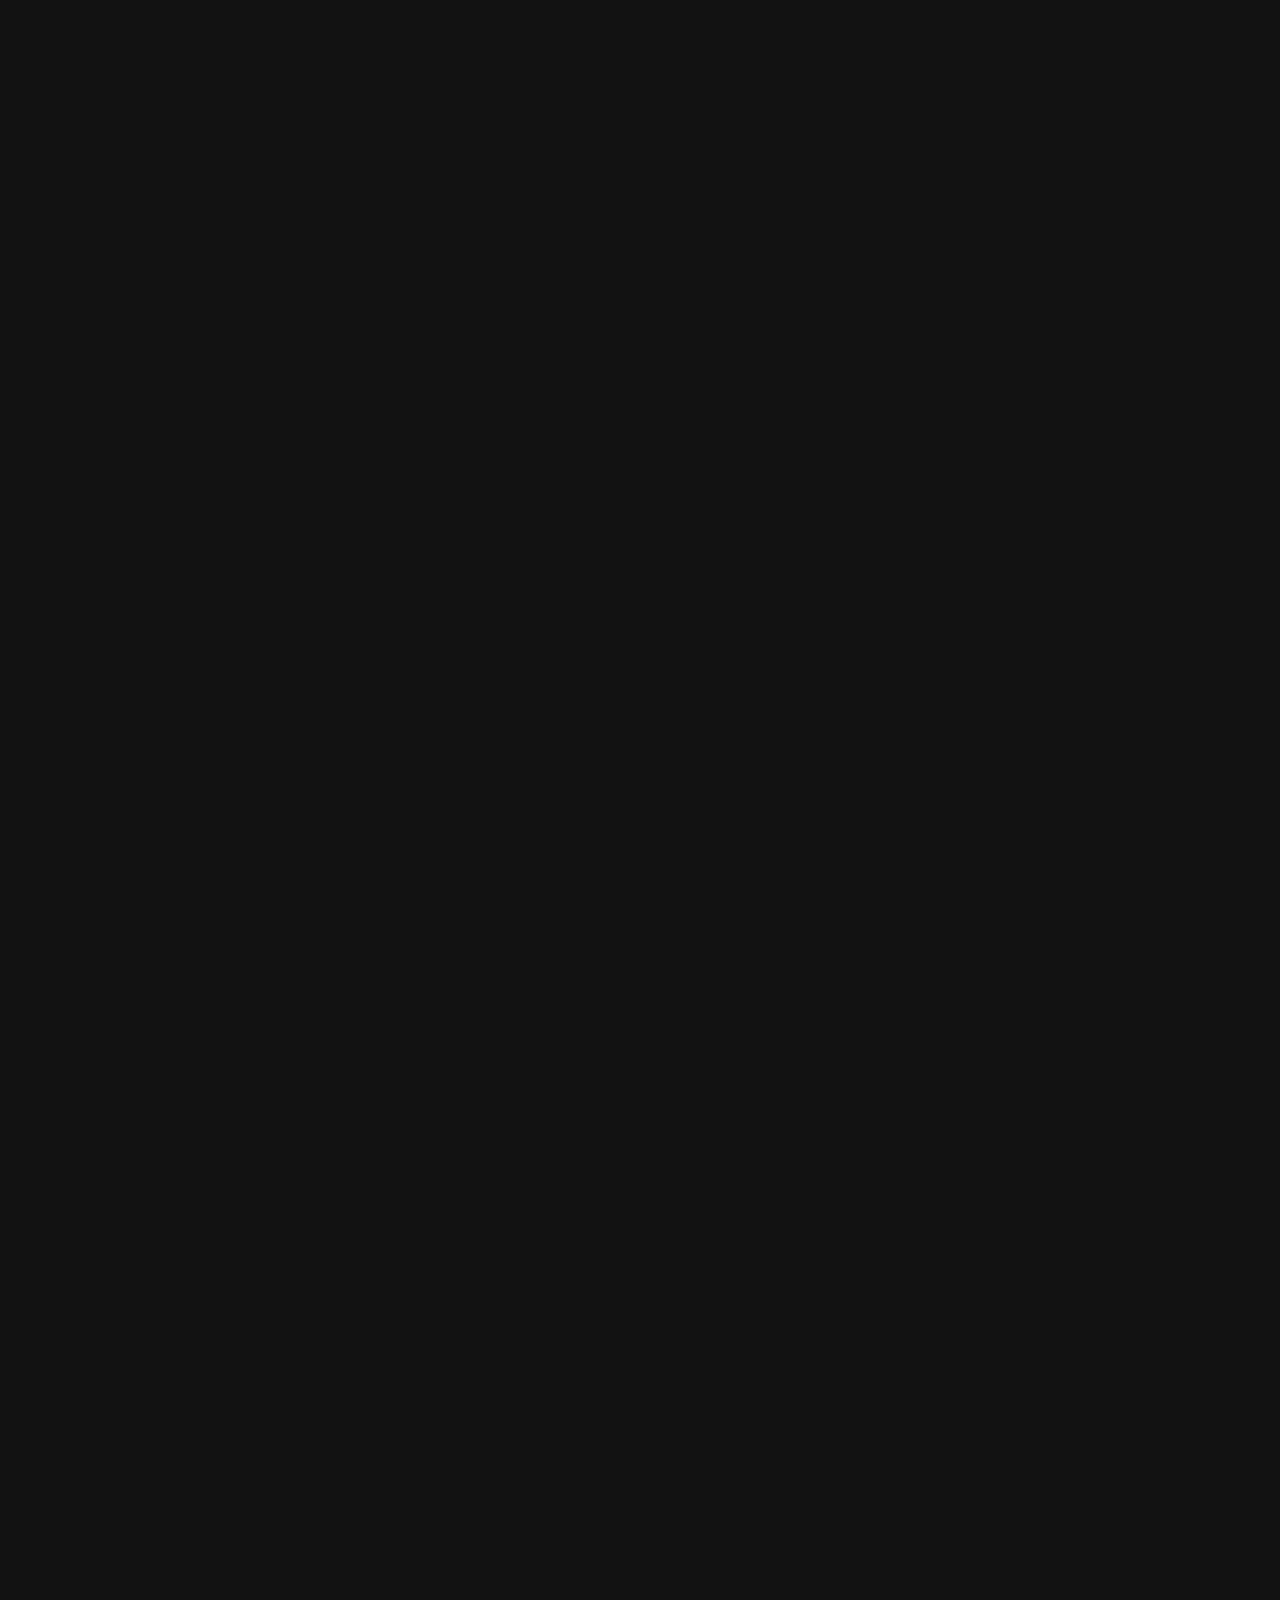
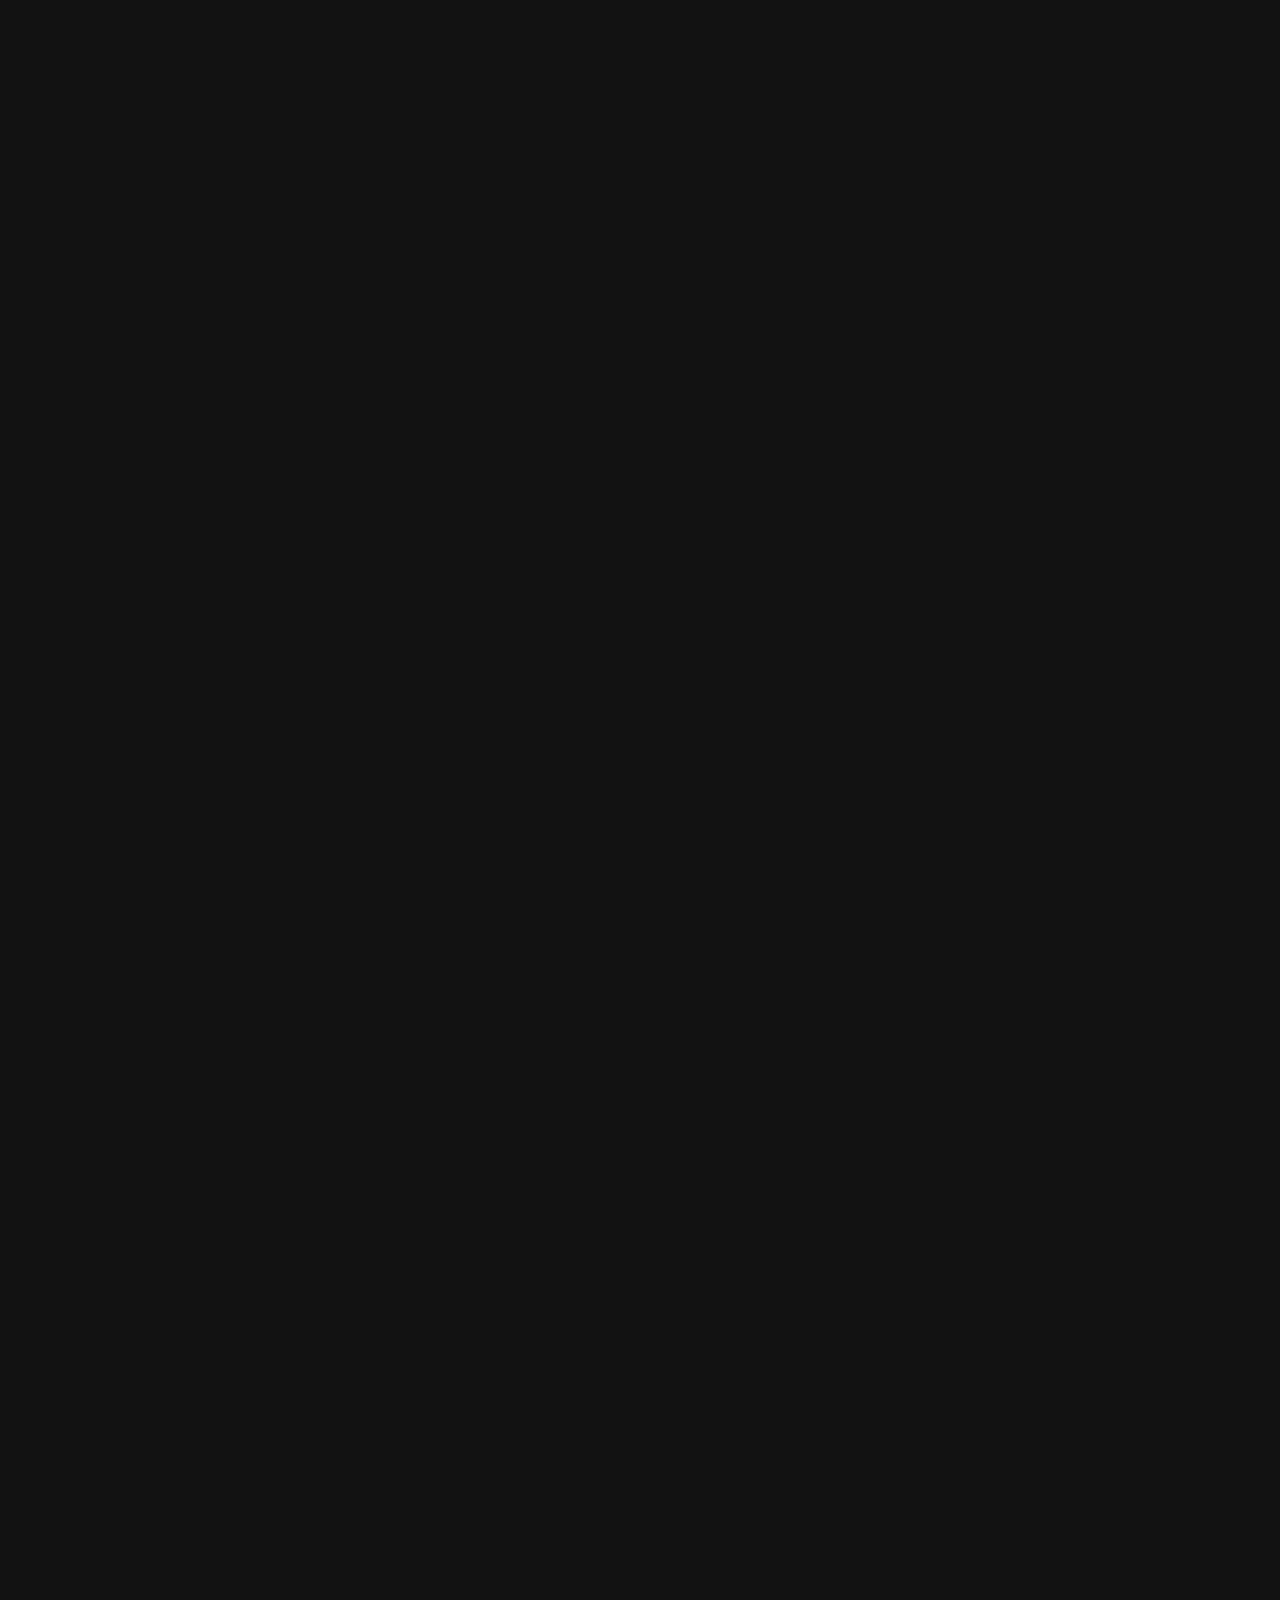
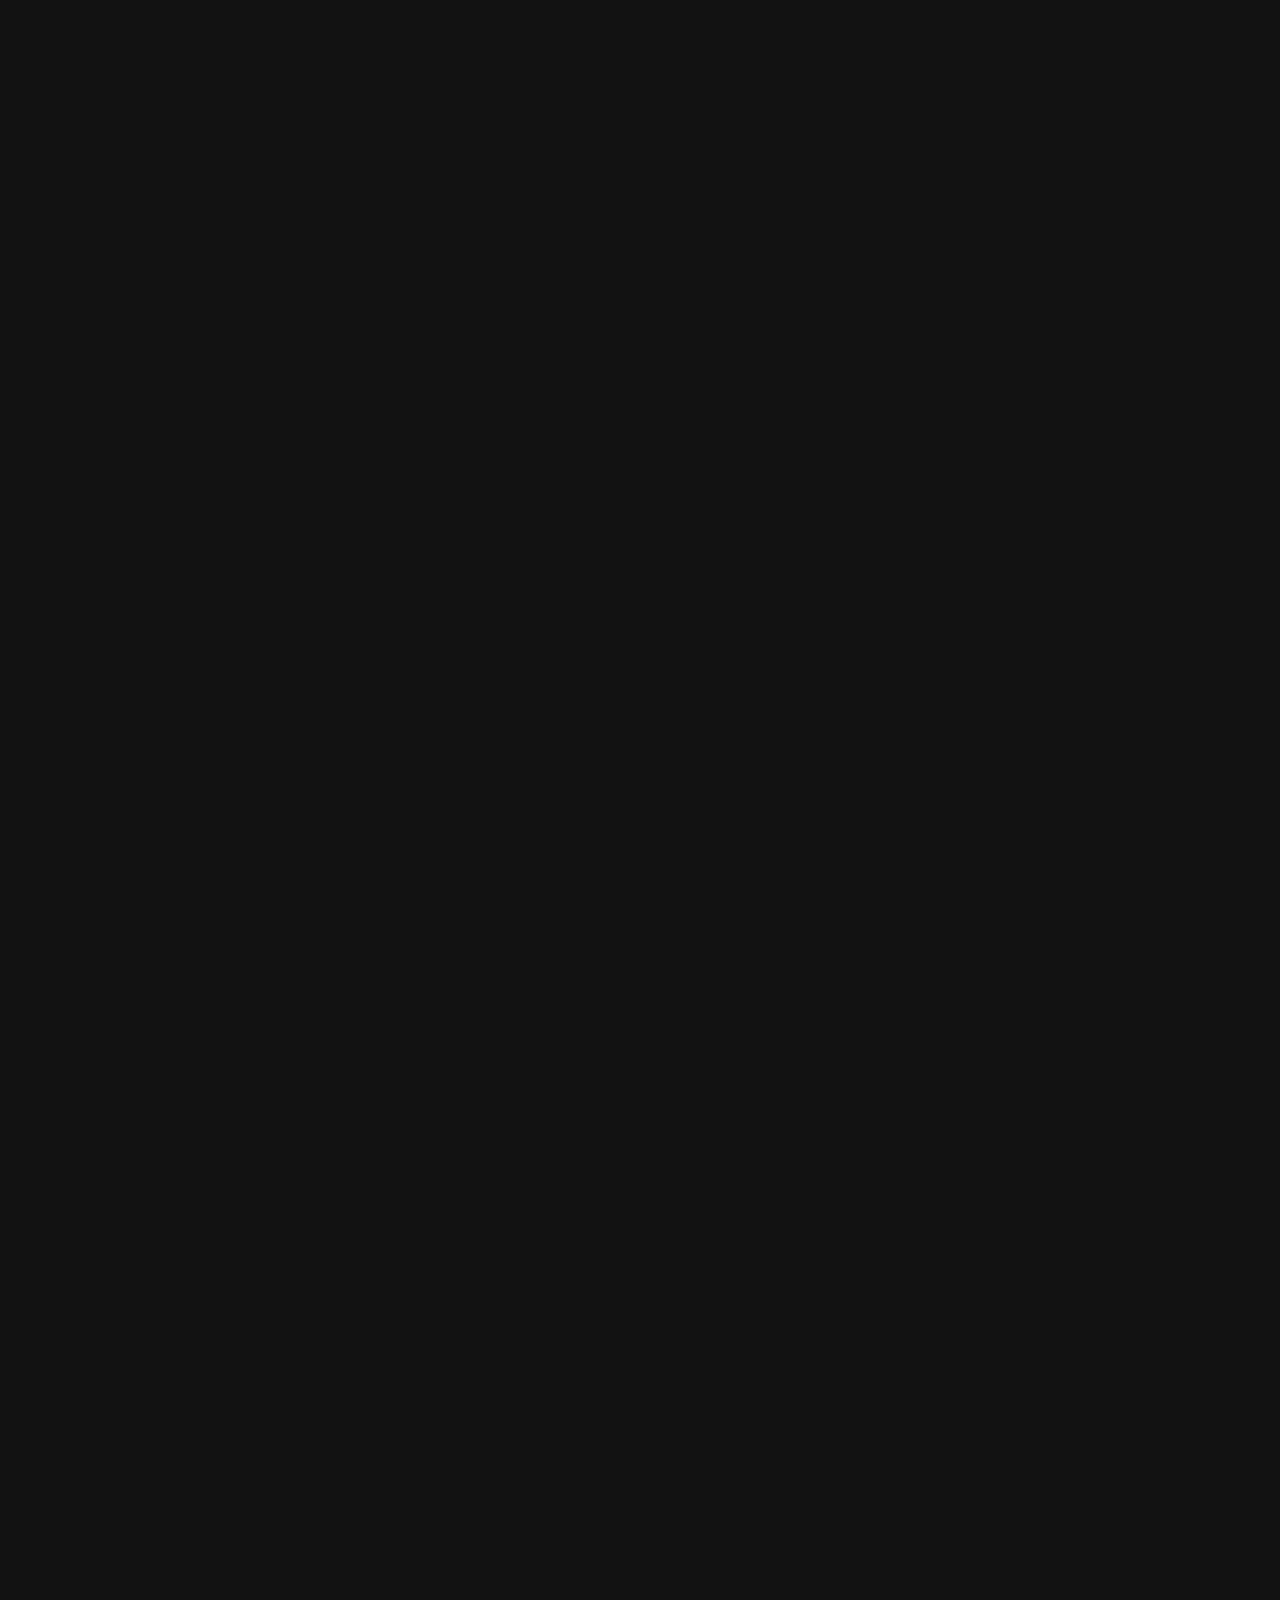
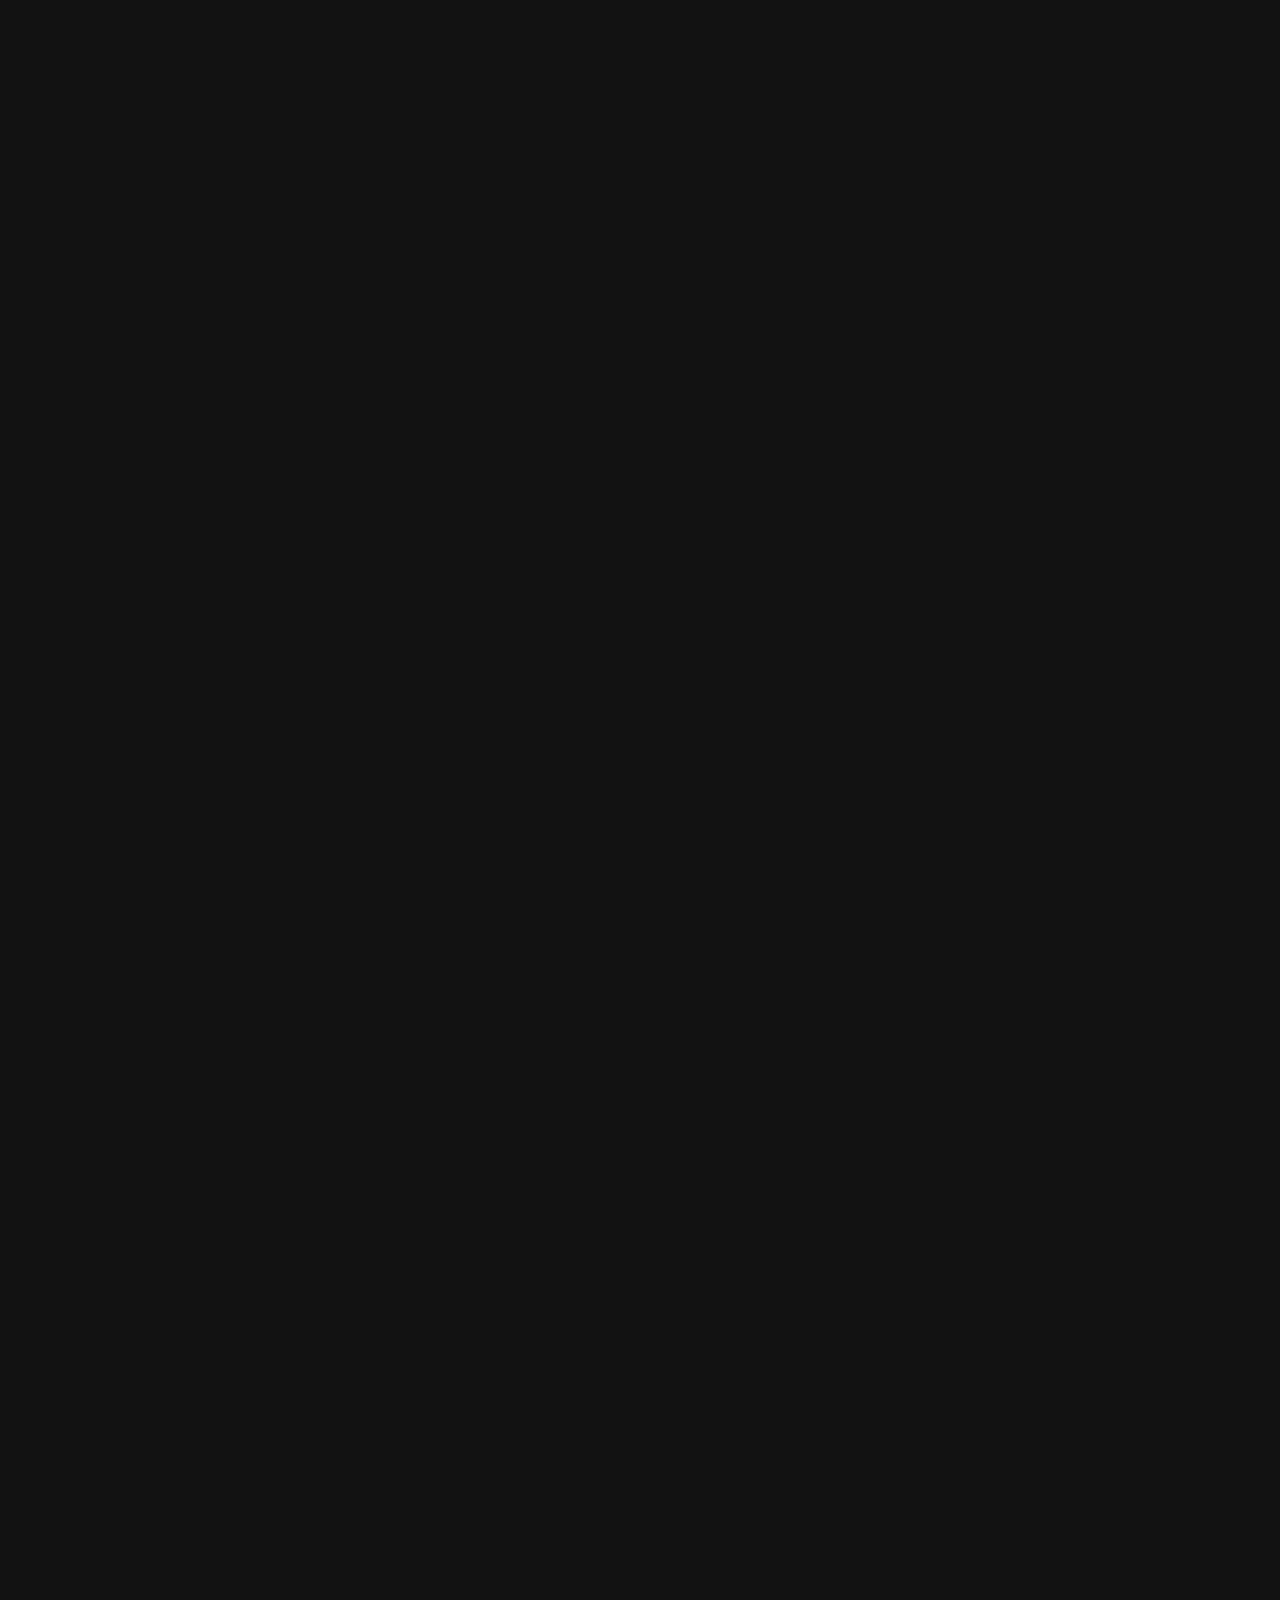
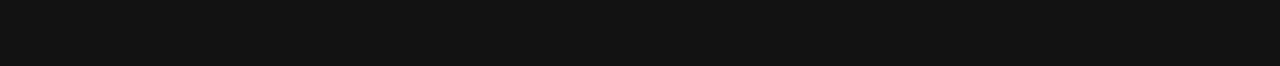
<file: home-1-dark.html>
<!DOCTYPE html>
<html lang="en-US">

<head>

    <title>KHAN – Personal Portfolio</title>
    <meta http-equiv="Content-Type" content="text/html; charset=utf-8">
    <meta http-equiv="X-UA-Compatible" content="IE=edge">
    <meta name="viewport" content="width=device-width, initial-scale=1">
    <meta name="HandheldFriendly" content="true">
    <meta name="author" content="bslthemes" />

    <!-- grid css -->
    <link rel="stylesheet" href="css/plugins/bootstrap-grid.css">
    <!-- swiper css -->
    <link rel="stylesheet" href="css/plugins/swiper.min.css">
    <!-- okai css -->
    <link rel="stylesheet" href="css/style-dark.css">
    <!-- Favicon -->
    <link rel="shortcut icon" href="favicon.ico" type="image/x-icon">
    <link rel="icon" href="favicon.ico" type="image/x-icon">

</head>

<body>

    <!-- wrapper -->
    <div id="smooth-wrapper" class="mil-page-wrapper">

        <!-- preloader -->
        <div class="mil-preloader">
            <div class="mil-h1 mil-fs24">Loading<span class="mil-accent">...</span></div>
            <div class="mil-curtain"></div>
            <div class="mil-load"></div>
        </div>
        <!-- preloader end -->

        <!-- cursor -->
        <div class="mil-cursor-follower"></div>
        <!-- cursor end -->

        <!-- scroll progress -->
        <div class="mil-progress-track">
            <div class="mil-progress"></div>
        </div>
        <!-- scroll progress end -->

        <!-- top panel -->
        <div class="mil-top-panel">
            <a href="home-1-dark.html" class="mil-logo mil-c-gone">J.</a>
            <div class="mil-menu-btn"><span></span></div>
        </div>
        <!-- top panel end -->

        <!-- sidebar -->
        <div class="mil-sidebar">
            <ul class="mil-social mil-c-gone">
                <li><a href="https://facebook.com/" target="blank">fb.</a></li>
                <li><a href="https://instagram.com/" target="blank">ins.</a></li>
                <li><a href="https://x.com/" target="blank">x.com</a></li>
                <li><a href="https://youtube.com/" target="blank">yt.</a></li>
            </ul>
            <div>
                <h2 class="mil-fs24 mil-mb60">Haider Khan</h2>
                <ul class="mil-main-menu mil-onepage-menu mil-c-gone">
                    <li>
                        <a href="#home">Home</a>
                        <ul>
                            <li><a href="home-1-dark.html"></a></li>
                            <li><a href="home-2-dark.html"></a></li>
                        </ul>
                    </li>
                    <li>
                        <a href="#services">Services</a>
                    </li>
                    <li>
                        <a href="#about">About</a>
                    </li>
                    <li>
                        <a href="#portfolio">Portfolio</a>
                    </li>
                    <li>
                        <a href="#blog">Blog</a>
                    </li>
                    <li>
                        <a href="#skills">Skills</a>
                    </li>
                    <li>
                        <a href="#contact">Contact</a>
                    </li>
                    <li>
                        <a href="#home">Versions</a>
                        <ul>
                            <li>
                                <a href="home-1.html">Switch to Light</a>
                            </li>
                            <li>
                                <a href="home-2-dark.html">Switch to Multipage</a>
                            </li>
                        </ul>
                    </li>
                </ul>
            </div>
            <p class="mil-soft">© KHAN by <a href="https://bslthemes.com" target="blank">KHAN WEBS</a>.</p>
        </div>
        <!-- sidebar end -->

        <!-- content -->
        <div id="smooth-content" class="mil-content">

            <div class="mil-content-frame" id="home">

                <!-- banner -->
                <div class="mil-banner mil-container-out-right">
                    <div class="row mil-aic">
                        <div class="col-xl-6">
                            <div class="mil-banner-text">
                                <p class="mil-suptitle mil-fs16 mil-mb50">Web designer <span class="mil-accent">and</span> Developer</p>
                                <h1 class="mil-fs90 mil-upper mil-mb40"><span class="mil-text-bg">Hello I<span class="mil-accent">’</span>m</span> <span class="mil-text-bg"><span class="mil-accent"><br>HAIDER</span> KHAN</span></h1>
                                <p class="mil-fs16 mil-shortened mil-soft mil-mb60">I believe that collaboration and creativity are the cornerstones of progress, and I am dedicated to bringing a fresh perspective to every project I undertake.</p>
                                <div class="mil-c-gone"><a href="portfolio-dark.html" class="mil-btn mil-btn-border">Explore my work</a></div>
                            </div>
                        </div>
                        <div class="col-xl-6">
                            <div class="mil-banner-image">
                                <img src="img/1.jpg" alt="portrait" class="mil-scale-img" data-value-1=".73" data-value-2="1.11">
                            </div>
                        </div>
                    </div>
                </div>
                <!-- banner end -->

                <!-- services -->
                <div class="mil-container mil-p-0-30" id="services">
                    <div class="row">
                        <div class="col-lg-8 mil-mb90">
                            <h2 class="mil-fs24 mil-mb30 mil-up">Services</h2>
                            <p class="mil-fs18 mil-up">From crafting <span class="mil-accent">visually captivating</span> designs to developing seamless and responsive websites, I ensure a holistic digital presence.</p>
                        </div>
                        <div class="col-12">
                            <div class="mil-service-item mil-mb60">
                                <div class="mil-icon-part mil-mb30">
                                    <img src="img/icons/1.svg" alt="icon" class="mil-up">
                                    <h3 class="mil-fs20 mil-up">Design</h3>
                                </div>
                                <div class="mil-text-part">
                                    <p class="mil-fs16 mil-soft mil-mb30 mil-up">Immersed in the vibrant world of creativity, I specialize in designing visually striking and user-centric digital experiences.</p>
                                    <ul class="mil-fs16">
                                        <li class="mil-up">Web User Interface</li>
                                        <li class="mil-up">Marketing and Branding</li>
                                        <li class="mil-up">Animation 3D</li>
                                    </ul>
                                </div>
                            </div>
                            <div class="mil-divider mil-mb60 mil-up"></div>
                            <div class="mil-service-item mil-mb60">
                                <div class="mil-icon-part mil-mb30">
                                    <img src="img/icons/2.svg" alt="icon" class="mil-up">
                                    <h3 class="mil-fs20 mil-up">Develop</h3>
                                </div>
                                <div class="mil-text-part">
                                    <p class="mil-fs16 mil-soft mil-mb30 mil-up">As a seasoned developer, I translate design concepts into functional and responsive websites that go beyond aesthetics.</p>
                                    <ul class="mil-fs16">
                                        <li class="mil-up">HTML, CSS and Javascript</li>
                                        <li class="mil-up">CMS WordPress</li>
                                        <li class="mil-up">Webflow</li>
                                    </ul>
                                </div>
                            </div>
                            <div class="mil-divider mil-mb60 mil-up"></div>
                            <div class="mil-service-item mil-mb60">
                                <div class="mil-icon-part mil-mb30">
                                    <img src="img/icons/3.svg" alt="icon" class="mil-up">
                                    <h3 class="mil-fs20 mil-up">Write</h3>
                                </div>
                                <div class="mil-text-part">
                                    <p class="mil-fs16 mil-soft mil-mb30 mil-up">Crafting engaging and engaging content is at the core of my services. I understand the power of words to convey history.</p>
                                    <ul class="mil-fs16">
                                        <li class="mil-up">Blogs</li>
                                        <li class="mil-up">Magazines</li>
                                        <li class="mil-up">Guides and Manuals</li>
                                    </ul>
                                </div>
                            </div>
                            <div class="mil-divider mil-mb60 mil-up"></div>
                            <div class="mil-service-item mil-mb60">
                                <div class="mil-icon-part mil-mb30">
                                    <img src="img/icons/4.svg" alt="icon" class="mil-up">
                                    <h3 class="mil-fs20 mil-up">Promote</h3>
                                </div>
                                <div class="mil-text-part">
                                    <p class="mil-fs16 mil-soft mil-mb30 mil-up">My digital marketing services encompass a strategic blend of SEO, social media management, email campaigns, and more.</p>
                                    <ul class="mil-fs16">
                                        <li class="mil-up">Social Networking</li>
                                        <li class="mil-up">Content Portals</li>
                                        <li class="mil-up">Communities</li>
                                    </ul>
                                </div>
                            </div>
                        </div>
                    </div>
                </div>
                <!-- services end -->

                <!-- about -->
                <div class="mil-container" id="about">
                    <div class="row">
                        <div class="col-lg-8 col-xl-6 mil-mb90">
                            <h2 class="mil-fs24 mil-mb30 mil-up">About</h2>
                            <p class="mil-fs18 mil-up">Hello there! I'm <span class="mil-accent">Josie West</span>, a native New Yorker driven by innovation and a passion for creative expression.</p>
                        </div>
                    </div>
                </div>
                <div class="mil-container-out">
                    <div class="mil-about-banner">
                        <div class="mil-up" style="position: relative; z-index: 2">
                            <div class="mil-sign">Josie</div>
                        </div>
                        <div class="mil-image-frame mil-up">
                            <img src="img/2.png" alt="banner" class="mil-scale-img" data-value-1="1" data-value-2="1.25">
                        </div>
                    </div>
                </div>
                <div class="mil-container mil-p-90-90 mil-1200-p-30-90">
                    <div class="row flex-sm-row-reverse">
                        <div class="col-xl-6" style="position: relative;">
                            <ul class="mil-contact-info mil-mb30 mil-up">
                                <li>
                                    <h6 class="mil-fs16 mil-mb10 mil-up">Email</h6>
                                    <p class="mil-fs16 mil-soft mil-up">josiew@mydomain.com</p>
                                </li>
                                <li>
                                    <h6 class="mil-fs16 mil-mb10 mil-up">Role</h6>
                                    <p class="mil-fs16 mil-soft mil-up">Web Designer and Develop</p>
                                </li>
                                <li>
                                    <h6 class="mil-fs16 mil-mb10 mil-up">Phone</h6>
                                    <p class="mil-fs16 mil-soft mil-up">(300) 300 40 30</p>
                                </li>
                                <li>
                                    <h6 class="mil-fs16 mil-mb10 mil-up">Email</h6>
                                    <div class="mil-up mil-c-gone"><a href="#." class="mil-text-link mil-fs16">Download CV</a></div>
                                </li>
                            </ul>
                        </div>
                        <div class="col-xl-6">
                            <p class="mil-soft mil-fs16 mil-mb30 mil-up">Hello there! I'm Josie West, a native New Yorker driven by innovation and a passion for creative expression. My journey into the digital realm began in the heart of the bustling streets of New York City. Growing up surrounded by the dynamic energy of the city, I developed a keen interest in harnessing technology to improve our digital lives.</p>
                        </div>
                    </div>
                    <div class="row">
                        <div class="col-lg-6">
                            <p class="mil-soft mil-fs16 mil-mb30 mil-up">What sets me apart is not just my technical expertise but also my commitment to sharing great ideas that elevate the digital presence of my clients. I believe that collaboration and creativity are the cornerstones of progress, and I am dedicated to bringing a fresh perspective to every project I undertake.</p>
                        </div>
                        <div class="col-lg-6">
                            <p class="mil-soft mil-fs16 mil-mb30 mil-up">My academic pursuit led me to New York University (NYU), where I delved into the world of arts and letters. It was here that my creative instincts flourished, and I discovered the power of merging artistic concepts with the limitless possibilities of the digital landscape.</p>
                        </div>
                        <div class="col-lg-12">
                            <p class="mil-soft mil-fs16 mil-up">Fuelled by my love for both art and technology, I embarked on a career path that seamlessly blends these two worlds. Currently, I offer Web Design and Development and Digital Marketing services to ambitious companies brimming with incredible potential for success. Whether it's crafting visually captivating websites or devising innovative digital marketing strategies, I thrive on transforming ideas into impactful digital experiences.</p>
                        </div>
                    </div>
                </div>
                <!-- about end -->

                <!-- portfolio -->
                <div class="mil-container" id="portfolio">
                    <div class="row">
                        <div class="col-lg-8 mil-mb90">
                            <h2 class="mil-fs24 mil-mb30 mil-up">Portfolio</h2>
                            <p class="mil-fs18 mil-up">What sets me apart is not just my <span class="mil-accent">technical expertise</span> but also my commitment to sharing great ideas.</p>
                        </div>
                    </div>
                </div>
                <div class="mil-container-out mil-p-0-90">
                    <div class="swiper-container mil-portfolio-slider mil-up mil-c-swipe mil-c-light">
                        <div class="swiper-wrapper">
                            <div class="swiper-slide">
                                <div class="mil-portfolio-item">
                                    <img src="img/portfolio/1.jpg" alt="banner" class="mil-scale-img" data-value-1="1" data-value-2="1.25">
                                    <a href="project-dark.html" class="mil-overlay mil-c-gone">Read more</a>
                                </div>
                            </div>
                            <div class="swiper-slide">
                                <div class="mil-portfolio-item">
                                    <img src="img/portfolio/2.jpg" alt="banner" class="mil-scale-img" data-value-1="1" data-value-2="1.25">
                                    <a href="project-dark.html" class="mil-overlay mil-c-gone">Read more</a>
                                </div>
                            </div>
                            <div class="swiper-slide">
                                <div class="mil-portfolio-item">
                                    <img src="img/portfolio/3.jpg" alt="banner" class="mil-scale-img" data-value-1="1" data-value-2="1.25">
                                    <a href="project-dark.html" class="mil-overlay mil-c-gone">Read more</a>
                                </div>
                            </div>
                            <div class="swiper-slide">
                                <div class="mil-portfolio-item">
                                    <img src="img/portfolio/5.jpg" alt="banner" class="mil-scale-img" data-value-1="1" data-value-2="1.25">
                                    <a href="project-dark.html" class="mil-overlay mil-c-gone">Read more</a>
                                </div>
                            </div>
                        </div>
                    </div>
                    <div class="mil-swiper-pagination mil-tac mil-up"></div>
                </div>
                <!-- portfolio end -->

                <!-- blog -->
                <div class="mil-container mil-p-0-90" id="blog">
                    <div class="row">
                        <div class="col-lg-8 col-xl-6 mil-mb90">
                            <h2 class="mil-fs24 mil-mb30 mil-up">Blog</h2>
                            <p class="mil-fs18 mil-up">My academic pursuit led me to <span class="mil-accent">New York University</span> (NYU), where I delved into the world of arts and letters.</p>
                        </div>
                        <div class="col-12">
                            <div class="swiper-container mil-blog-slider mil-up" style="overflow: hidden">
                                <div class="swiper-wrapper">
                                    <div class="swiper-slide">
                                        <div class="mil-blog-item">
                                            <div class="mil-pub-cover mil-c-swipe mil-c-light">
                                                <img src="img/blog/1.jpg" alt="banner" class="mil-scale-img" data-value-1="1" data-value-2="1.25">
                                                <a href="publication-dark.html" class="mil-overlay mil-c-gone">Read more</a>
                                            </div>
                                            <div class="mil-descr">
                                                <div class="mil-left">
                                                    <h3 class="mil-fs20 mil-mb10 mil-up mil-c-gone"><a href="#." class="mil-c-gone">Design Dynamics: Unraveling a Decade of Graphic Evolution</a></h3>
                                                    <ul class="mil-pub-info mil-up">
                                                        <li><a href="#." class="mil-c-gone">Creativity</a></li>
                                                        <li>3 min ago</li>
                                                    </ul>
                                                </div>
                                                <div class="mil-right">
                                                    <p class="mil-soft mil-fs16 mil-up">Explore the dynamic shifts in graphic design over the past decade, unveiling the evolving trends, technologies, and creative dynamics that have shaped the visual landscape. Join us on a journey through the transformative power of design over the years.</p>
                                                </div>
                                            </div>
                                        </div>
                                    </div>
                                    <div class="swiper-slide">
                                        <div class="mil-blog-item">
                                            <div class="mil-pub-cover mil-c-swipe mil-c-light">
                                                <img src="img/blog/2.jpg" alt="banner" class="mil-scale-img" data-value-1="1" data-value-2="1.25">
                                                <a href="publication-dark.html" class="mil-overlay mil-c-gone">Read more</a>
                                            </div>
                                            <div class="mil-descr">
                                                <div class="mil-left">
                                                    <h3 class="mil-fs20 mil-mb10 mil-up mil-c-gone"><a href="#." class="mil-c-gone">Design Dynamics: Unraveling a Decade of Graphic Evolution</a></h3>
                                                    <ul class="mil-pub-info mil-up">
                                                        <li><a href="#." class="mil-c-gone">Creativity</a></li>
                                                        <li>3 min ago</li>
                                                    </ul>
                                                </div>
                                                <div class="mil-right">
                                                    <p class="mil-soft mil-fs16 mil-up">Explore the dynamic shifts in graphic design over the past decade, unveiling the evolving trends, technologies, and creative dynamics that have shaped the visual landscape. Join us on a journey through the transformative power of design over the years.</p>
                                                </div>
                                            </div>
                                        </div>
                                    </div>
                                    <div class="swiper-slide">
                                        <div class="mil-blog-item">
                                            <div class="mil-pub-cover mil-c-swipe mil-c-light">
                                                <img src="img/blog/3.jpg" alt="banner" class="mil-scale-img" data-value-1="1" data-value-2="1.25">
                                                <a href="publication-dark.html" class="mil-overlay mil-c-gone">Read more</a>
                                            </div>
                                            <div class="mil-descr">
                                                <div class="mil-left">
                                                    <h3 class="mil-fs20 mil-mb10 mil-up mil-c-gone"><a href="#." class="mil-c-gone">Design Dynamics: Unraveling a Decade of Graphic Evolution</a></h3>
                                                    <ul class="mil-pub-info mil-up">
                                                        <li><a href="#." class="mil-c-gone">Creativity</a></li>
                                                        <li>3 min ago</li>
                                                    </ul>
                                                </div>
                                                <div class="mil-right">
                                                    <p class="mil-soft mil-fs16 mil-up">Explore the dynamic shifts in graphic design over the past decade, unveiling the evolving trends, technologies, and creative dynamics that have shaped the visual landscape. Join us on a journey through the transformative power of design over the years.</p>
                                                </div>
                                            </div>
                                        </div>
                                    </div>
                                </div>
                            </div>
                            <div class="mil-swiper-pagination-2 mil-tac mil-up"></div>
                        </div>
                    </div>
                </div>
                <!-- blog end -->

                <!-- skills -->
                <div class="mil-container mil-p-0-90" id="skills">
                    <div class="row">
                        <div class="col-xl-8 mil-mb90">
                            <h2 class="mil-fs24 mil-mb30 mil-up">Skills</h2>
                            <p class="mil-fs18 mil-up">Fuelled by my love for both <span class="mil-accent">art and technology</span>, I embarked on a career path that seamlessly blends these two worlds.</p>
                        </div>
                        <div class="col-12">
                            <p class="mil-suptitle mil-fs14 mil-mb10 mil-up">UI/UX</p>
                            <div class="mil-prog-track mil-mb60 mil-add-class mil-up">
                                <div class="mil-prog" data-number="75"></div>
                            </div>
                            <p class="mil-suptitle mil-fs14 mil-mb10 mil-up">WordPress</p>
                            <div class="mil-prog-track mil-mb60 mil-add-class mil-up">
                                <div class="mil-prog" data-number="85"></div>
                            </div>
                            <p class="mil-suptitle mil-fs14 mil-mb10 mil-up">Figma</p>
                            <div class="mil-prog-track mil-mb60 mil-add-class mil-up">
                                <div class="mil-prog" data-number="70"></div>
                            </div>
                            <p class="mil-suptitle mil-fs14 mil-mb10 mil-up">Generative AI</p>
                            <div class="mil-prog-track mil-mb60 mil-add-class mil-up">
                                <div class="mil-prog" data-number="65"></div>
                            </div>
                            <p class="mil-suptitle mil-fs14 mil-mb10 mil-up">Google Analytics</p>
                            <div class="mil-prog-track mil-mb90 mil-add-class mil-up">
                                <div class="mil-prog" data-number="80"></div>
                            </div>
                            <p class="mil-soft mil-fs16 mil-up">It is a long established fact that a reader will be distracted by the readable content of a page when looking at its layout. The point of using Lorem Ipsum is that it has a more-or-less normal distribution of letters, as opposed to using 'Content here, content here', making it look like readable English.</p>
                        </div>
                    </div>
                </div>
                <!-- skills end -->

                <!-- experience -->
                <div class="mil-container mil-p-0-30">
                    <div class="row">
                        <div class="col-xl-8 mil-mb60">
                            <h2 class="mil-fs24 mil-up">Experience</h2>
                        </div>
                        <div class="col-md-6">
                            <div class="mil-exp-item mil-mb60">
                                <div class="mil-date mil-up">
                                    <span class="mil-soft">2024</span> - <span class="mil-accent">Present</span>
                                </div>
                                <div>
                                    <h6 class="mil-fs16 mil-mb10 mil-up">Web User Interface</h6>
                                    <p class="mil-fs16 mil-soft mil-up">( Pixel Pioneer )</p>
                                </div>
                            </div>
                        </div>
                        <div class="col-md-6">
                            <div class="mil-exp-item mil-mb60">
                                <div class="mil-date mil-up">
                                    <span class="mil-soft">2024</span> - <span class="mil-accent">Present</span>
                                </div>
                                <div>
                                    <h6 class="mil-fs16 mil-mb10 mil-up">Animation 3D</h6>
                                    <p class="mil-fs16 mil-soft mil-up">( Digital Artisan )</p>
                                </div>
                            </div>
                        </div>
                        <div class="col-md-6">
                            <div class="mil-exp-item mil-mb60">
                                <div class="mil-date mil-up">
                                    <span class="mil-soft">2024</span> - <span class="mil-accent">Present</span>
                                </div>
                                <div>
                                    <h6 class="mil-fs16 mil-mb10 mil-up">Frontend</h6>
                                    <p class="mil-fs16 mil-soft mil-up">( Code Connoisseur )</p>
                                </div>
                            </div>
                        </div>
                        <div class="col-md-6">
                            <div class="mil-exp-item mil-mb60">
                                <div class="mil-date mil-up">
                                    <span class="mil-soft">2024</span> - <span class="mil-accent">Present</span>
                                </div>
                                <div>
                                    <h6 class="mil-fs16 mil-mb10 mil-up">Branding Design</h6>
                                    <p class="mil-fs16 mil-soft mil-up">( Brand Illuminator )</p>
                                </div>
                            </div>
                        </div>
                    </div>
                </div>
                <!-- experience end -->

                <!-- contact -->
                <div class="mil-container" id="contact">
                    <div class="row">
                        <div class="col-xl-8 mil-mb60">
                            <h2 class="mil-fs24 mil-mb30 mil-up">Contact</h2>
                            <p class="mil-fs18 mil-up">I believe that <span class="mil-accent">collaboration and creativity</span> are the cornerstones of progress, and I am dedicated to bringing a fresh perspective.</p>
                        </div>
                    </div>
                    <div class="mil-divider mil-mb60 mil-up"></div>
                    <div class="row mil-mb30">
                        <div class="col-md-4 mil-mb60">
                            <h6 class="mil-fs16 mil-mb10 mil-up">Email</h6>
                            <p class="mil-fs16 mil-soft mil-up">josiew@mydomain.com</p>
                        </div>
                        <div class="col-md-4 mil-mb60">
                            <h6 class="mil-fs16 mil-mb10 mil-up">Address</h6>
                            <p class="mil-fs16 mil-soft mil-up">New York 11210, USA</p>
                        </div>
                        <div class="col-md-4 mil-mb60">
                            <h6 class="mil-fs16 mil-mb10 mil-up">Phone</h6>
                            <p class="mil-fs16 mil-soft mil-up">(300) 300 40 30</p>
                        </div>
                    </div>
                </div>
                <div class="mil-container-out">
                    <div class="mil-about-banner">
                        <div class="mil-image-frame mil-up">
                            <img src="img/3.jpg" alt="banner" class="mil-scale-img" data-value-1="1" data-value-2="1.25">
                        </div>
                    </div>
                </div>
                <div class="mil-container mil-p-90-90">
                    <form>
                        <div class="row">
                            <div class="col-md-6 mil-mb60">
                                <input type="text" placeholder="What's your name">
                            </div>
                            <div class="col-md-6 mil-mb60">
                                <input type="text" placeholder="Your email">
                            </div>
                            <div class="col-lg-12 mil-mb60">
                                <textarea rows="10" placeholder="Tell us about our project"></textarea>
                            </div>
                            <div class="mil-jcb mil-aic">
                                <p class="mil-fs14 mil-soft" style="padding-right: 15px;">* We promise not to disclose your personal information to third parties.</p>
                                <div class="mil-c-gone"><button type="submit" class="mil-btn">Send message</button></div>
                            </div>
                        </div>
                    </form>
                </div>
                <!-- contact end -->

            </div>

        </div>
        <!-- content -->

    </div>
    <!-- wrapper end -->

    <!-- gsap js -->
    <script src="js/plugins/gsap.min.js"></script>
    <!-- scroll smoother -->
    <script src="js/plugins/ScrollSmoother.min.js"></script>
    <!-- scroll trigger js -->
    <script src="js/plugins/ScrollTrigger.min.js"></script>
    <!-- scroll to js -->
    <script src="js/plugins/ScrollTo.min.js"></script>
    <!-- swiper js -->
    <script src="js/plugins/swiper.min.js"></script>
    <!-- okai js -->
    <script src="js/main.js"></script>

</body>

</html>
</file>
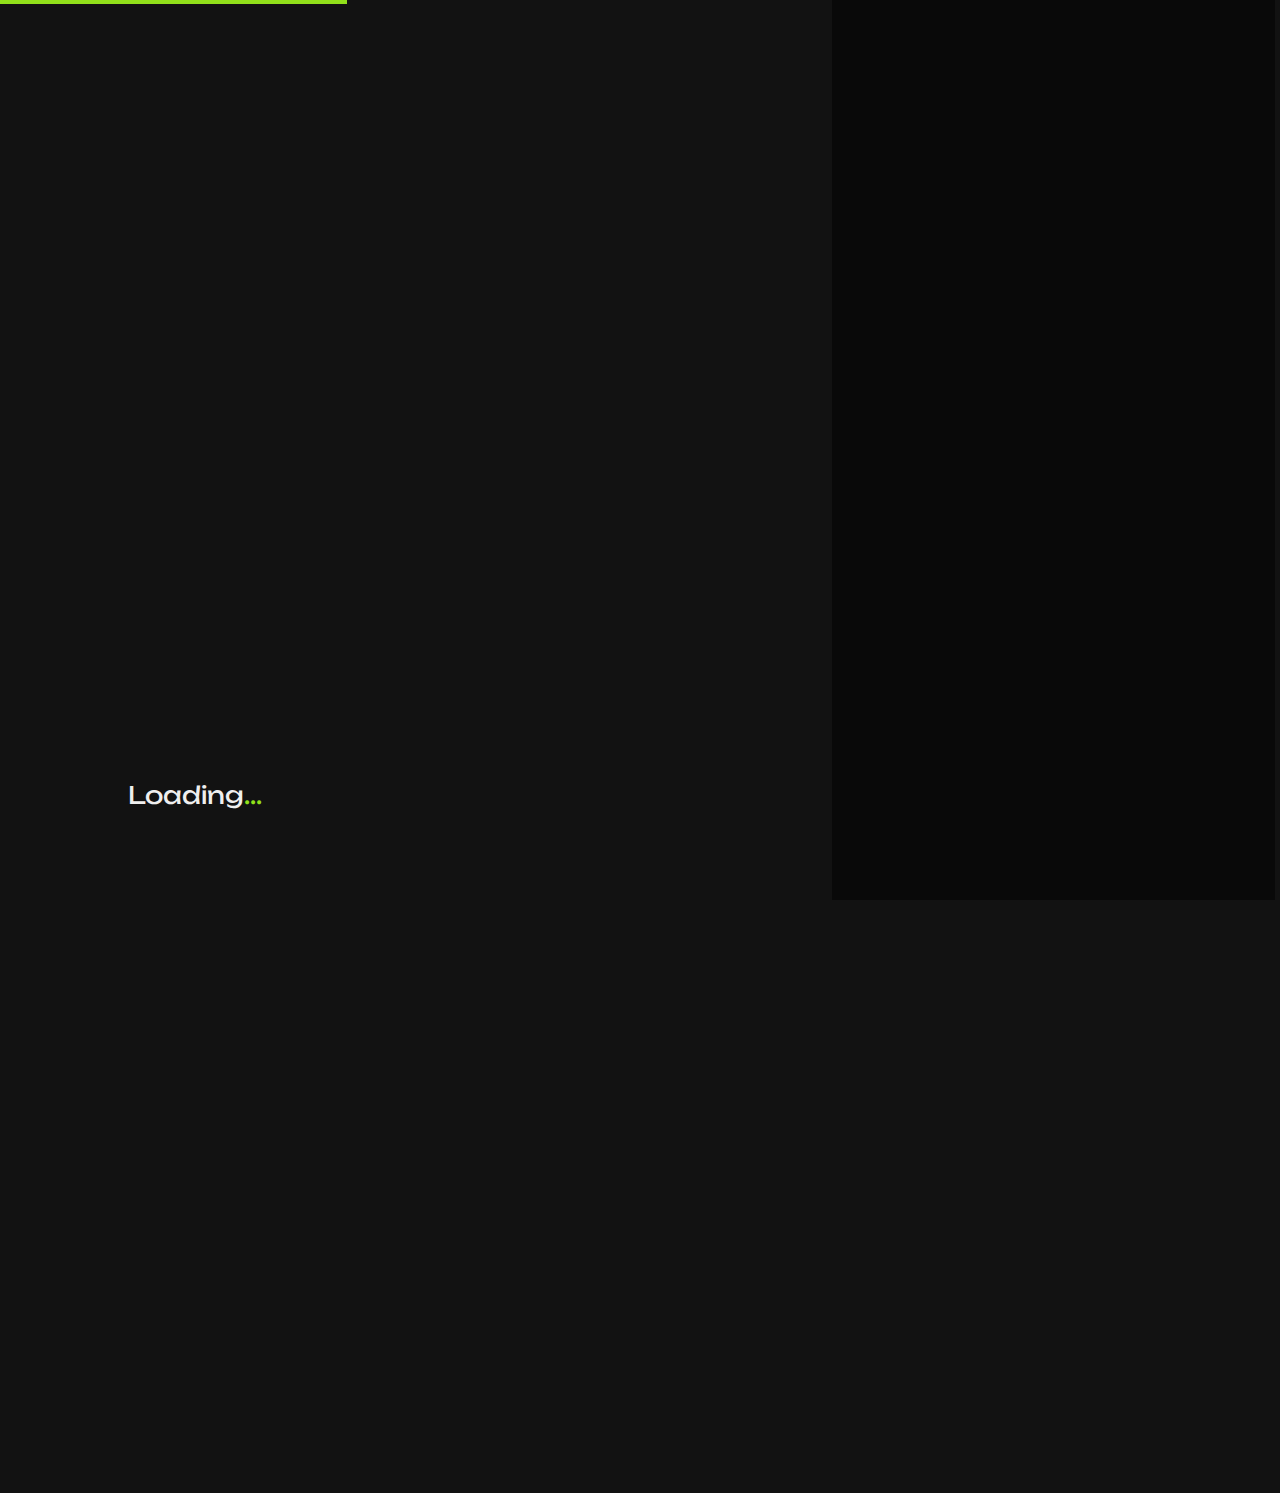
<file: portfolio-dark.html>
<!DOCTYPE html>
<html lang="en-US">

<head>

    <title>KHAN – Personal Portfolio<</title>
    <meta http-equiv="Content-Type" content="text/html; charset=utf-8">
    <meta http-equiv="X-UA-Compatible" content="IE=edge">
    <meta name="viewport" content="width=device-width, initial-scale=1">
    <meta name="HandheldFriendly" content="true">
    <meta name="author" content="bslthemes" />

    <!-- grid css -->
    <link rel="stylesheet" href="css/plugins/bootstrap-grid.css">
    <!-- swiper css -->
    <link rel="stylesheet" href="css/plugins/swiper.min.css">
    <!-- okai css -->
    <link rel="stylesheet" href="css/style-dark.css">
    <!-- Favicon -->
    <link rel="shortcut icon" href="favicon.ico" type="image/x-icon">
    <link rel="icon" href="favicon.ico" type="image/x-icon">

</head>

<body>

    <!-- wrapper -->
    <div id="smooth-wrapper" class="mil-page-wrapper">
        
        <!-- preloader -->
        <div class="mil-preloader">
            <div class="mil-h1 mil-fs24">Loading<span class="mil-accent">...</span></div>
            <div class="mil-curtain"></div>
            <div class="mil-load"></div>
        </div>
        <!-- preloader end -->

        <!-- cursor -->
        <div class="mil-cursor-follower"></div>
        <!-- cursor end -->

        <!-- scroll progress -->
        <div class="mil-progress-track">
            <div class="mil-progress"></div>
        </div>
        <!-- scroll progress end -->

        <!-- top panel -->
        <div class="mil-top-panel">
            <a href="home-1-dark.html" class="mil-logo mil-c-gone">J.</a>
            <div class="mil-menu-btn"><span></span></div>
        </div>
        <!-- top panel end -->

        <!-- sidebar -->
        <div class="mil-sidebar">
            <ul class="mil-social mil-c-gone">
                <li><a href="https://facebook.com/" target="blank">fb.</a></li>
                <li><a href="https://instagram.com/" target="blank">ins.</a></li>
                <li><a href="https://x.com/" target="blank">x.com</a></li>
                <li><a href="https://youtube.com/" target="blank">yt.</a></li>
            </ul>
            <div class="mil-menu-frame">
                <h2 class="mil-fs24 mil-mb60">Josie West</h2>
                <ul class="mil-main-menu mil-c-gone">
                    <li>
                        <a href="#.">Home</a>
                        <ul>
                            <li><a href="home-1-dark.html">Onepage</a></li>
                            <li><a href="home-2-dark.html">Multipage</a></li>
                        </ul>
                    </li>
                    <li>
                        <a href="services-dark.html">Services</a>
                    </li>
                    <li>
                        <a href="about-dark.html">About</a>
                    </li>
                    <li>
                        <a href="#.">Portfolio</a>
                        <ul>
                            <li><a href="portfolio-dark.html">List</a></li>
                            <li><a href="project-dark.html">Project</a></li>
                        </ul>
                    </li>
                    <li>
                        <a href="#.">Blog</a>
                        <ul>
                            <li><a href="blog-dark.html">List</a></li>
                            <li><a href="publication-dark.html">Publication</a></li>
                        </ul>
                    </li>
                    <li>
                        <a href="#.">Pages</a>
                        <ul>
                            <li><a href="skills-dark.html">Skills</a></li>
                            <li><a href="contact-dark.html">Contact</a></li>
                            <li><a href="pp-dark.html">Privacy Policy</a></li>
                            <li><a href="404-dark.html">404</a></li>
                        </ul>
                    </li>
                    <li>
                        <a href="#.">Versions</a>
                        <ul>
                            <li>
                                <a href="home-2.html">Switch to Light</a>
                            </li>
                            <li>
                                <a href="home-1-dark.html">Switch to Onepage</a>
                            </li>
                        </ul>
                    </li>
                </ul>
            </div>
            <p class="mil-soft">© Josie by <a href="https://bslthemes.com" target="blank">bslthemes</a>.</p>
        </div>
        <!-- sidebar end -->

        <!-- content -->
        <div id="smooth-content" class="mil-content">

            <div class="mil-content-frame" id="home">

                <!-- portfolio -->
                <div class="mil-container mil-p-90-90" id="portfolio">
                    <div class="row">
                        <div class="col-lg-8 mil-mb90">
                            <h2 class="mil-fs24 mil-mb30 mil-up">Portfolio</h2>
                            <p class="mil-fs18 mil-up">What sets me apart is not just my <span class="mil-accent">technical expertise</span> but also my commitment to sharing great ideas.</p>
                        </div>
                        <div class="col-12">
                            <ul class="mil-filter mil-mb60 mil-up">
                                <li><a href="#." class="mil-active">All</a></li>
                                <li><a href="#.">Design</a></li>
                                <li><a href="#.">Code</a></li>
                                <li><a href="#.">Marketing</a></li>
                            </ul>
                        </div>
                    </div>
                    <div class="row">
                        <div class="col-lg-12">
                            <a href="project-dark.html" class="mil-portfolio-item mil-long mil-mb30 mil-up mil-c-view mil-c-light">
                                <img src="img/portfolio/2.jpg" alt="banner" class="mil-scale-img" data-value-1="1" data-value-2="1.25">
                            </a>
                        </div>
                        <div class="col-lg-6">
                            <a href="project-dark.html" class="mil-portfolio-item mil-square mil-mb30 mil-up mil-c-view mil-c-light">
                                <img src="img/portfolio/3.jpg" alt="banner" class="mil-scale-img" data-value-1="1" data-value-2="1.25">
                            </a>
                        </div>
                        <div class="col-lg-6">
                            <a href="project-dark.html" class="mil-portfolio-item mil-square mil-mb30 mil-up mil-c-view mil-c-light">
                                <img src="img/portfolio/1.jpg" alt="banner" class="mil-scale-img" data-value-1="1" data-value-2="1.25">
                            </a>
                        </div>
                        <div class="col-lg-12">
                            <a href="project-dark.html" class="mil-portfolio-item mil-long mil-mb30 mil-up mil-c-view mil-c-light">
                                <img src="img/portfolio/4.jpg" alt="banner" class="mil-scale-img" data-value-1="1" data-value-2="1.25">
                            </a>
                        </div>
                    </div>
                    <div class="mil-pagination mil-up mil-c-gone">
                        <a href="#." class="mil-pag-arrow mil-prev">←</a>
                        <ul>
                            <li><a href="#">01</a></li>
                            <li><a href="#" class="mil-active">02</a></li>
                            <li><a href="#">..</a></li>
                            <li><a href="#">20</a></li>
                        </ul>
                        <a href="#." class="mil-pag-arrow mil-next">←</a>
                    </div>
                </div>
                <!-- portfolio end -->

            </div>

        </div>
        <!-- content -->

    </div>
    <!-- wrapper end -->

    <!-- gsap js -->
    <script src="js/plugins/gsap.min.js"></script>
    <!-- scroll smoother -->
    <script src="js/plugins/ScrollSmoother.min.js"></script>
    <!-- scroll trigger js -->
    <script src="js/plugins/ScrollTrigger.min.js"></script>
    <!-- scroll to js -->
    <script src="js/plugins/ScrollTo.min.js"></script>
    <!-- swiper js -->
    <script src="js/plugins/swiper.min.js"></script>
    <!-- okai js -->
    <script src="js/main.js"></script>

</body>

</html>
</file>
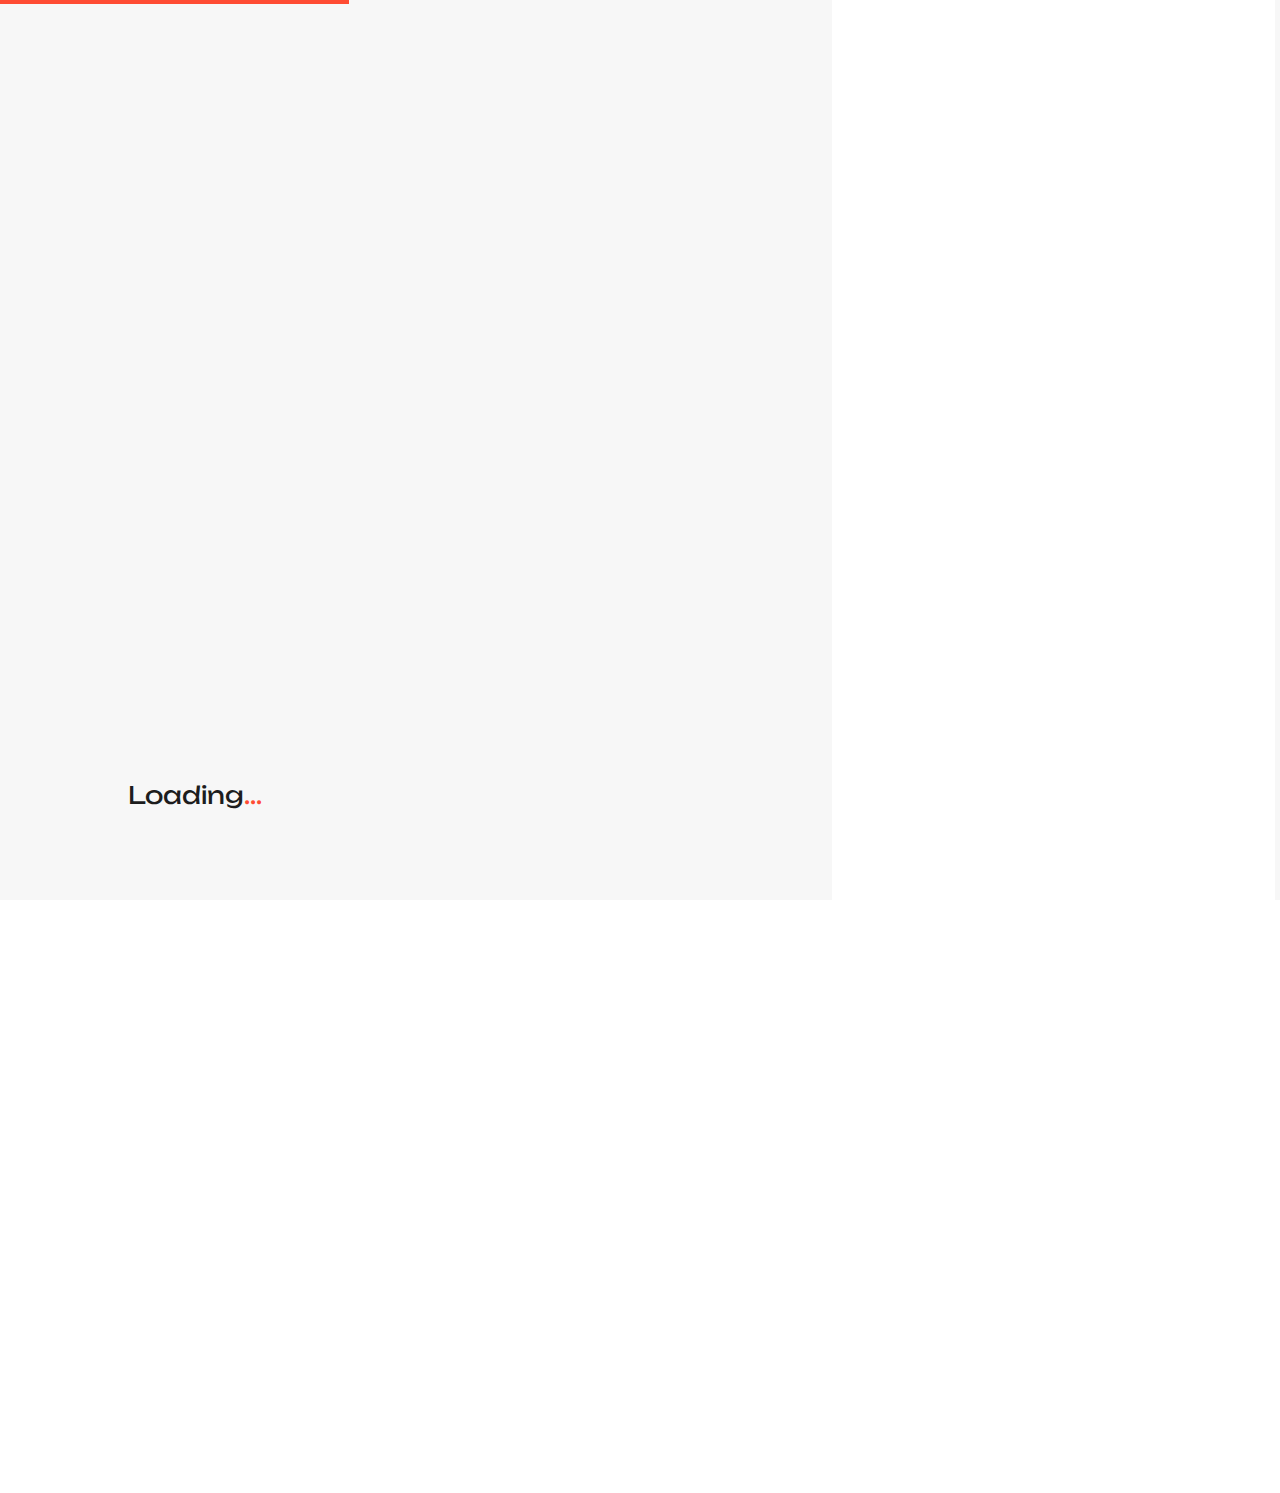
<file: portfolio.html>
<!DOCTYPE html>
<html lang="en-US">

<head>

    <title>Josie – Personal Portfolio & CV Resume HTML Template</title>
    <meta http-equiv="Content-Type" content="text/html; charset=utf-8">
    <meta http-equiv="X-UA-Compatible" content="IE=edge">
    <meta name="viewport" content="width=device-width, initial-scale=1">
    <meta name="HandheldFriendly" content="true">
    <meta name="author" content="bslthemes" />

    <!-- grid css -->
    <link rel="stylesheet" href="css/plugins/bootstrap-grid.css">
    <!-- swiper css -->
    <link rel="stylesheet" href="css/plugins/swiper.min.css">
    <!-- okai css -->
    <link rel="stylesheet" href="css/style-light.css">
    <!-- Favicon -->
    <link rel="shortcut icon" href="favicon.ico" type="image/x-icon">
    <link rel="icon" href="favicon.ico" type="image/x-icon">

</head>

<body>

    <!-- wrapper -->
    <div id="smooth-wrapper" class="mil-page-wrapper">
        
        <!-- preloader -->
        <div class="mil-preloader">
            <div class="mil-h1 mil-fs24">Loading<span class="mil-accent">...</span></div>
            <div class="mil-curtain"></div>
            <div class="mil-load"></div>
        </div>
        <!-- preloader end -->

        <!-- cursor -->
        <div class="mil-cursor-follower"></div>
        <!-- cursor end -->

        <!-- scroll progress -->
        <div class="mil-progress-track">
            <div class="mil-progress"></div>
        </div>
        <!-- scroll progress end -->

        <!-- top panel -->
        <div class="mil-top-panel">
            <a href="home-1.html" class="mil-logo mil-c-gone">J.</a>
            <div class="mil-menu-btn"><span></span></div>
        </div>
        <!-- top panel end -->

        <!-- sidebar -->
        <div class="mil-sidebar">
            <ul class="mil-social mil-c-gone">
                <li><a href="https://facebook.com/" target="blank">fb.</a></li>
                <li><a href="https://instagram.com/" target="blank">ins.</a></li>
                <li><a href="https://x.com/" target="blank">x.com</a></li>
                <li><a href="https://youtube.com/" target="blank">yt.</a></li>
            </ul>
            <div class="mil-menu-frame">
                <h2 class="mil-fs24 mil-mb60">Josie West</h2>
                <ul class="mil-main-menu mil-c-gone">
                    <li>
                        <a href="#.">Home</a>
                        <ul>
                            <li><a href="home-1.html">Onepage</a></li>
                            <li><a href="home-2.html">Multipage</a></li>
                        </ul>
                    </li>
                    <li>
                        <a href="services.html">Services</a>
                    </li>
                    <li>
                        <a href="about.html">About</a>
                    </li>
                    <li>
                        <a href="#.">Portfolio</a>
                        <ul>
                            <li><a href="portfolio.html">List</a></li>
                            <li><a href="project.html">Project</a></li>
                        </ul>
                    </li>
                    <li>
                        <a href="#.">Blog</a>
                        <ul>
                            <li><a href="blog.html">List</a></li>
                            <li><a href="publication.html">Publication</a></li>
                        </ul>
                    </li>
                    <li>
                        <a href="#.">Pages</a>
                        <ul>
                            <li><a href="skills.html">Skills</a></li>
                            <li><a href="contact.html">Contact</a></li>
                            <li><a href="pp.html">Privacy Policy</a></li>
                            <li><a href="404.html">404</a></li>
                        </ul>
                    </li>
                    <li>
                        <a href="#.">Versions</a>
                        <ul>
                            <li>
                                <a href="home-2-dark.html">Switch to Dark</a>
                            </li>
                            <li>
                                <a href="home-1-dark.html">Switch to Onepage</a>
                            </li>
                        </ul>
                    </li>
                </ul>
            </div>
            <p class="mil-soft">© Josie by <a href="https://bslthemes.com" target="blank">bslthemes</a>.</p>
        </div>
        <!-- sidebar end -->

        <!-- content -->
        <div id="smooth-content" class="mil-content">

            <div class="mil-content-frame" id="home">

                <!-- portfolio -->
                <div class="mil-container mil-p-90-90" id="portfolio">
                    <div class="row">
                        <div class="col-lg-8 mil-mb90">
                            <h2 class="mil-fs24 mil-mb30 mil-up">Portfolio</h2>
                            <p class="mil-fs18 mil-up">What sets me apart is not just my <span class="mil-accent">technical expertise</span> but also my commitment to sharing great ideas.</p>
                        </div>
                        <div class="col-12">
                            <ul class="mil-filter mil-mb60 mil-up">
                                <li><a href="#." class="mil-active">All</a></li>
                                <li><a href="#.">Design</a></li>
                                <li><a href="#.">Code</a></li>
                                <li><a href="#.">Marketing</a></li>
                            </ul>
                        </div>
                    </div>
                    <div class="row">
                        <div class="col-lg-12">
                            <a href="project.html" class="mil-portfolio-item mil-long mil-mb30 mil-up mil-c-view mil-c-light">
                                <img src="img/portfolio/2.jpg" alt="banner" class="mil-scale-img" data-value-1="1" data-value-2="1.25">
                            </a>
                        </div>
                        <div class="col-lg-6">
                            <a href="project.html" class="mil-portfolio-item mil-square mil-mb30 mil-up mil-c-view mil-c-light">
                                <img src="img/portfolio/3.jpg" alt="banner" class="mil-scale-img" data-value-1="1" data-value-2="1.25">
                            </a>
                        </div>
                        <div class="col-lg-6">
                            <a href="project.html" class="mil-portfolio-item mil-square mil-mb30 mil-up mil-c-view mil-c-light">
                                <img src="img/portfolio/1.jpg" alt="banner" class="mil-scale-img" data-value-1="1" data-value-2="1.25">
                            </a>
                        </div>
                        <div class="col-lg-12">
                            <a href="project.html" class="mil-portfolio-item mil-long mil-mb30 mil-up mil-c-view mil-c-light">
                                <img src="img/portfolio/4.jpg" alt="banner" class="mil-scale-img" data-value-1="1" data-value-2="1.25">
                            </a>
                        </div>
                    </div>
                    <div class="mil-pagination mil-up mil-c-gone">
                        <a href="#." class="mil-pag-arrow mil-prev">←</a>
                        <ul>
                            <li><a href="#">01</a></li>
                            <li><a href="#" class="mil-active">02</a></li>
                            <li><a href="#">..</a></li>
                            <li><a href="#">20</a></li>
                        </ul>
                        <a href="#." class="mil-pag-arrow mil-next">←</a>
                    </div>
                </div>
                <!-- portfolio end -->

            </div>

        </div>
        <!-- content -->

    </div>
    <!-- wrapper end -->

    <!-- gsap js -->
    <script src="js/plugins/gsap.min.js"></script>
    <!-- scroll smoother -->
    <script src="js/plugins/ScrollSmoother.min.js"></script>
    <!-- scroll trigger js -->
    <script src="js/plugins/ScrollTrigger.min.js"></script>
    <!-- scroll to js -->
    <script src="js/plugins/ScrollTo.min.js"></script>
    <!-- swiper js -->
    <script src="js/plugins/swiper.min.js"></script>
    <!-- okai js -->
    <script src="js/main.js"></script>

</body>

</html>
</file>
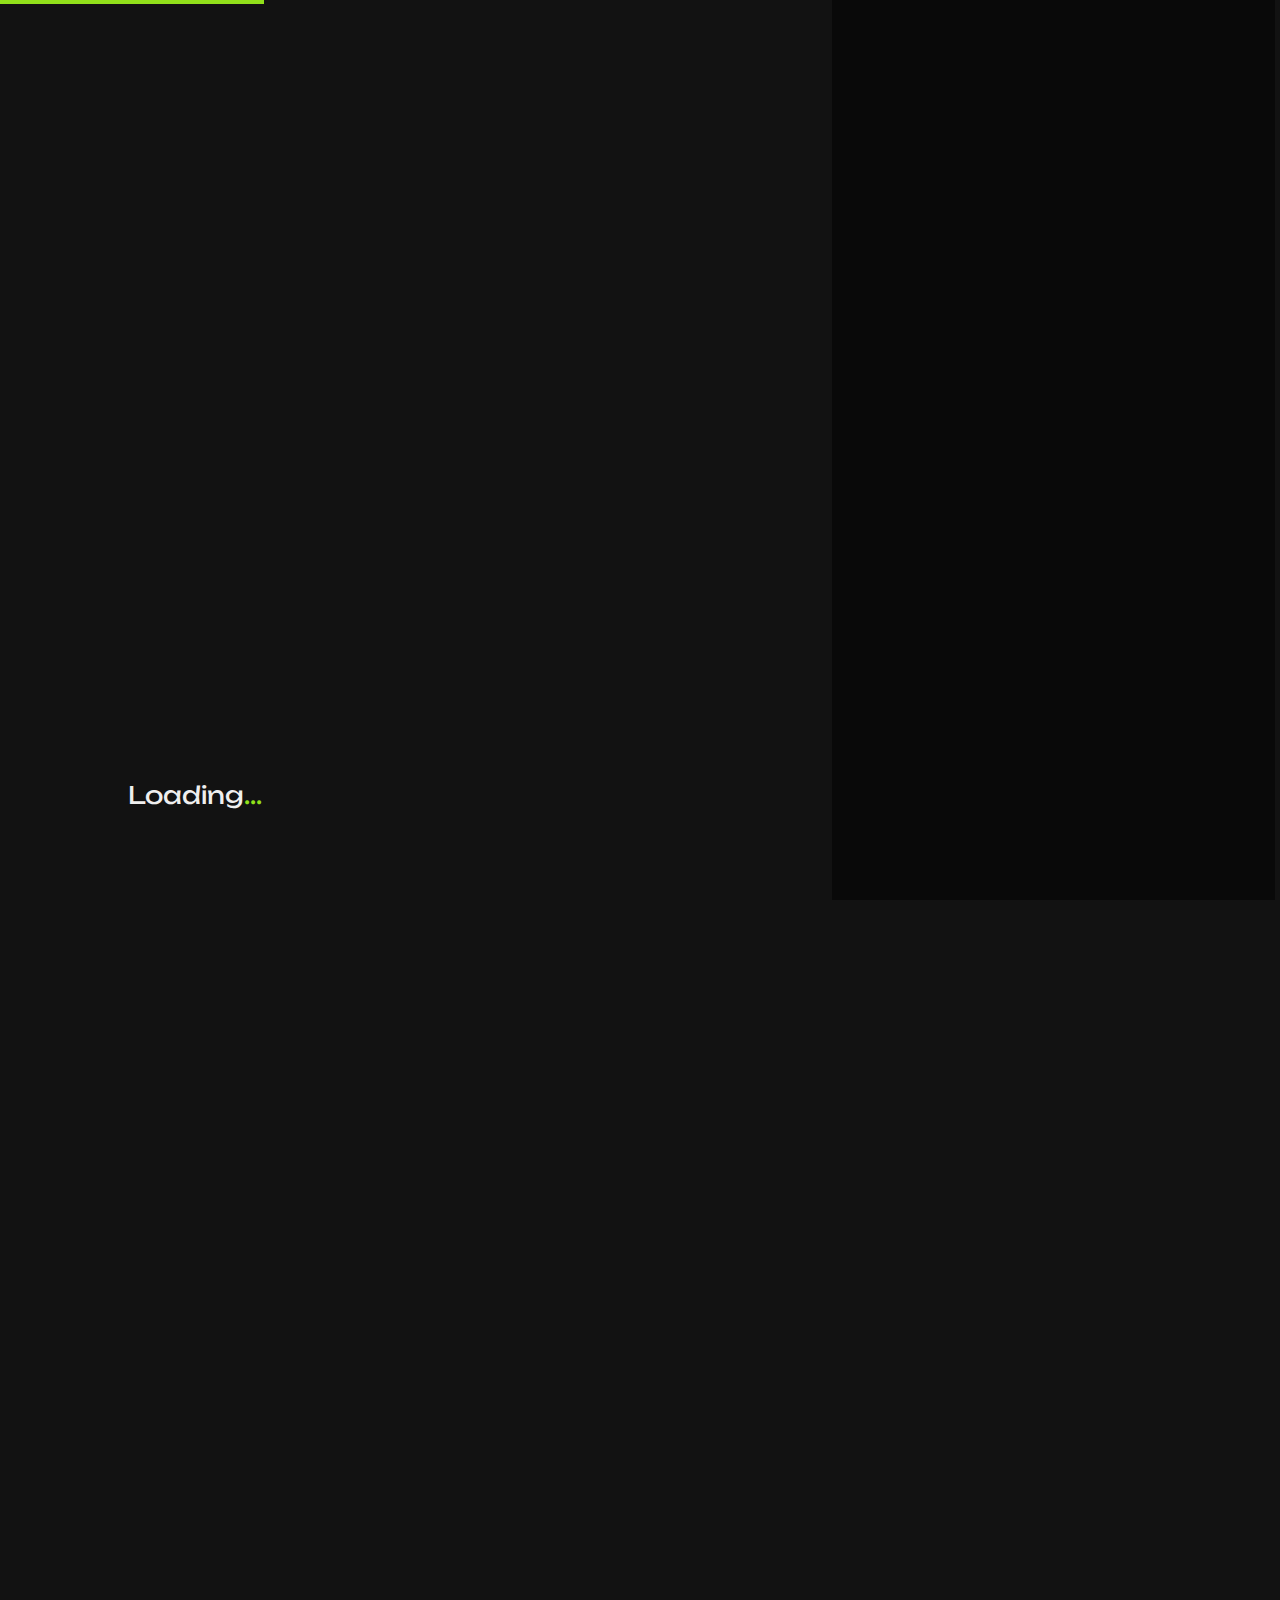
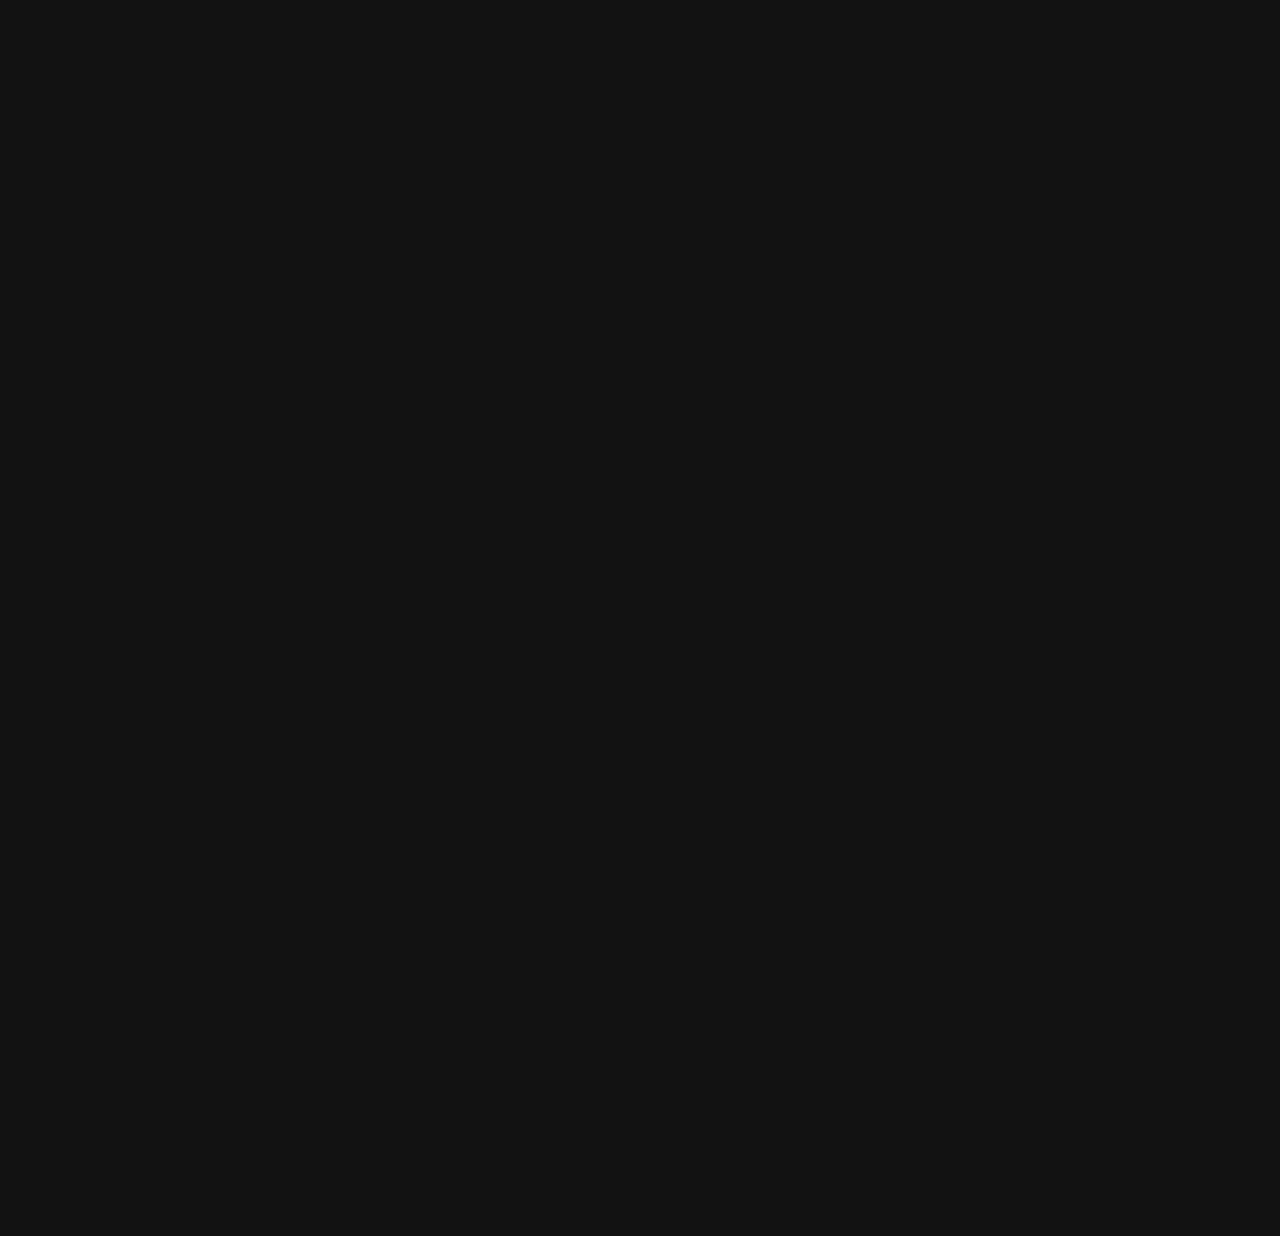
<file: pp-dark.html>
<!DOCTYPE html>
<html lang="en-US">

<head>

    <title>Josie – Personal Portfolio & CV Resume HTML Template</title>
    <meta http-equiv="Content-Type" content="text/html; charset=utf-8">
    <meta http-equiv="X-UA-Compatible" content="IE=edge">
    <meta name="viewport" content="width=device-width, initial-scale=1">
    <meta name="HandheldFriendly" content="true">
    <meta name="author" content="bslthemes" />

    <!-- grid css -->
    <link rel="stylesheet" href="css/plugins/bootstrap-grid.css">
    <!-- swiper css -->
    <link rel="stylesheet" href="css/plugins/swiper.min.css">
    <!-- okai css -->
    <link rel="stylesheet" href="css/style-dark.css">
    <!-- Favicon -->
    <link rel="shortcut icon" href="favicon.ico" type="image/x-icon">
    <link rel="icon" href="favicon.ico" type="image/x-icon">

</head>

<body>

    <!-- wrapper -->
    <div id="smooth-wrapper" class="mil-page-wrapper">
        
        <!-- preloader -->
        <div class="mil-preloader">
            <div class="mil-h1 mil-fs24">Loading<span class="mil-accent">...</span></div>
            <div class="mil-curtain"></div>
            <div class="mil-load"></div>
        </div>
        <!-- preloader end -->

        <!-- cursor -->
        <div class="mil-cursor-follower"></div>
        <!-- cursor end -->

        <!-- scroll progress -->
        <div class="mil-progress-track">
            <div class="mil-progress"></div>
        </div>
        <!-- scroll progress end -->

        <!-- top panel -->
        <div class="mil-top-panel">
            <a href="home-1-dark.html" class="mil-logo mil-c-gone">J.</a>
            <div class="mil-menu-btn"><span></span></div>
        </div>
        <!-- top panel end -->

        <!-- sidebar -->
        <div class="mil-sidebar">
            <ul class="mil-social mil-c-gone">
                <li><a href="https://facebook.com/" target="blank">fb.</a></li>
                <li><a href="https://instagram.com/" target="blank">ins.</a></li>
                <li><a href="https://x.com/" target="blank">x.com</a></li>
                <li><a href="https://youtube.com/" target="blank">yt.</a></li>
            </ul>
            <div class="mil-menu-frame">
                <h2 class="mil-fs24 mil-mb60">Josie West</h2>
                <ul class="mil-main-menu mil-c-gone">
                    <li>
                        <a href="#.">Home</a>
                        <ul>
                            <li><a href="home-1-dark.html">Onepage</a></li>
                            <li><a href="home-2-dark.html">Multipage</a></li>
                        </ul>
                    </li>
                    <li>
                        <a href="services-dark.html">Services</a>
                    </li>
                    <li>
                        <a href="about-dark.html">About</a>
                    </li>
                    <li>
                        <a href="#.">Portfolio</a>
                        <ul>
                            <li><a href="portfolio-dark.html">List</a></li>
                            <li><a href="project-dark.html">Project</a></li>
                        </ul>
                    </li>
                    <li>
                        <a href="#.">Blog</a>
                        <ul>
                            <li><a href="blog-dark.html">List</a></li>
                            <li><a href="publication-dark.html">Publication</a></li>
                        </ul>
                    </li>
                    <li>
                        <a href="#.">Pages</a>
                        <ul>
                            <li><a href="skills-dark.html">Skills</a></li>
                            <li><a href="contact-dark.html">Contact</a></li>
                            <li><a href="pp-dark.html">Privacy Policy</a></li>
                            <li><a href="404-dark.html">404</a></li>
                        </ul>
                    </li>
                    <li>
                        <a href="#.">Versions</a>
                        <ul>
                            <li>
                                <a href="home-2.html">Switch to Light</a>
                            </li>
                            <li>
                                <a href="home-1-dark.html">Switch to Onepage</a>
                            </li>
                        </ul>
                    </li>
                </ul>
            </div>
            <p class="mil-soft">© Josie by <a href="https://bslthemes.com" target="blank">bslthemes</a>.</p>
        </div>
        <!-- sidebar end -->

        <!-- content -->
        <div id="smooth-content" class="mil-content">

            <div class="mil-content-frame" id="home">

                <!-- privacy policy -->
                <div class="mil-container mil-p-90-90">
                    <div class="row">
                        <div class="col-xl-12">
                            <h2 class="mil-fs24 mil-mb60 mil-up">Privacy Policy</h2>
                            <h3 class="mil-fs20 mil-mb30 mil-up">About us</h3>
                            <p class="mil-soft mil-fs16 mil-mb60 mil-up">Our website address is: <a href="#." class="mil-text-link">https://mydomain.com.</a></p>
                            <h3 class="mil-fs20 mil-mb30 mil-up">Comments</h3>
                            <p class="mil-soft mil-fs16 mil-mb30 mil-up">When visitors leave comments on the site we collect the data shown in the comments form, and also the visitor's IP address and browser user agent string to help spam detection.</p>
                            <p class="mil-soft mil-fs16 mil-mb60 mil-up">An anonymized string created from your email address (also called a hash) may be provided to the Gravatar service to see if you are using it. The privacy policy for the Gravatar service is available here: https://automattic.com/privacy/. After approval of your comment, your profile image will be visible to the public in the context of your comment.</p>
                            <h3 class="mil-fs20 mil-mb30 mil-up">Media</h3>
                            <p class="mil-soft mil-fs16 mil-mb60 mil-up">If you upload images to the website, you should avoid uploading images with embedded location data (EXIF GPS). Website visitors can download and extract location data from images on the website.</p>
                            <h3 class="mil-fs20 mil-mb30 mil-up">Cookies</h3>
                            <p class="mil-soft mil-fs16 mil-mb30 mil-up">If you leave a comment on our site, you may choose to save your name, email address and website in cookies. These are for your convenience so that you do not have to fill in your details again when you leave another comment. These cookies will last for one year.</p>
                            <p class="mil-soft mil-fs16 mil-mb30 mil-up">If you visit our Login page, a temporary cookie will be set to determine if your browser accepts cookies. This cookie does not contain personal data and is deleted when you close the browser.</p>
                            <p class="mil-soft mil-fs16 mil-mb30 mil-up">When you log in, several cookies will be installed to save your login information and screen display options. Access cookies will remain for two days and screen options cookies will be saved for one year. If you select "Remember me" in your login, these will be saved for two weeks. If you log out of your account, the access cookies will be deleted.</p>
                            <p class="mil-soft mil-fs16 mil-mb60 mil-up">If you edit or publish an article, an additional cookie will be saved in your browser. This cookie does not include personal data and simply indicates the ID of the article you just edited. Expires after 1 day.</p>
                            <h3 class="mil-fs20 mil-mb30 mil-up">Embedded content from other websites</h3>
                            <p class="mil-soft mil-fs16 mil-mb30 mil-up">Articles on this site may include embedded content (e.g. videos, images, articles, etc.). Embedded content from other websites behaves exactly the same as if the visitor had visited the other website.</p>
                            <p class="mil-soft mil-fs16 mil-mb60 mil-up">These websites may collect data about you, use cookies, embed additional third-party tracking, and monitor your interaction with that embedded content, including tracking your interaction with the embedded content if you have an account and are logged in to that website.</p>
                            <h3 class="mil-fs20 mil-mb30 mil-up">Who do we share your data with?</h3>
                            <p class="mil-soft mil-fs16 mil-mb60 mil-up">If you request a password reset, your IP address will be included in the reset email.</p>
                            <h3 class="mil-fs20 mil-mb30 mil-up">How long do we keep your data</h3>
                            <p class="mil-soft mil-fs16 mil-mb30 mil-up">If you leave a comment, the comment and its metadata are retained indefinitely. This is so we can automatically recognize and approve any follow-up comments instead of holding them in a moderation queue.</p>
                            <p class="mil-soft mil-fs16 mil-mb60 mil-up">For users who register on our website (if any), all personal information they provide will be stored. Any user can view, edit or delete their personal information whenever they wish (except for the username which cannot be edited). Website administrators can also view and edit this information.</p>
                            <h3 class="mil-fs20 mil-mb30 mil-up">What rights do you have over your data</h3>
                            <p class="mil-soft mil-fs16 mil-mb60 mil-up">If you have an account on this site, or have left comments, you can request the export of a file with your collected personal data, including any other data you have provided to us. You can also request the deletion of any personal data we hold about you. This does not include data that we are required to retain for administrative, legal or security purposes.</p>
                            <h3 class="mil-fs20 mil-mb30 mil-up">What rights do you have over your data</h3>
                            <p class="mil-soft mil-fs16 mil-mb60 mil-up">If you have an account on this site, or have left comments, you can request the export of a file with your collected personal data, including any other data you have provided to us. You can also request the deletion of any personal data we hold about you. This does not include data that we are required to retain for administrative, legal or security purposes.</p>
                            <h3 class="mil-fs20 mil-mb30 mil-up">Where is your data sent?</h3>
                            <p class="mil-soft mil-fs16 mil-up">Visitor comments may be validated by an automated spam detection service.</p>
                        </div>
                    </div>
                </div>
                <!-- privacy policy end -->

            </div>

        </div>
        <!-- content -->

    </div>
    <!-- wrapper end -->

    <!-- gsap js -->
    <script src="js/plugins/gsap.min.js"></script>
    <!-- scroll smoother -->
    <script src="js/plugins/ScrollSmoother.min.js"></script>
    <!-- scroll trigger js -->
    <script src="js/plugins/ScrollTrigger.min.js"></script>
    <!-- scroll to js -->
    <script src="js/plugins/ScrollTo.min.js"></script>
    <!-- swiper js -->
    <script src="js/plugins/swiper.min.js"></script>
    <!-- okai js -->
    <script src="js/main.js"></script>

</body>

</html>
</file>
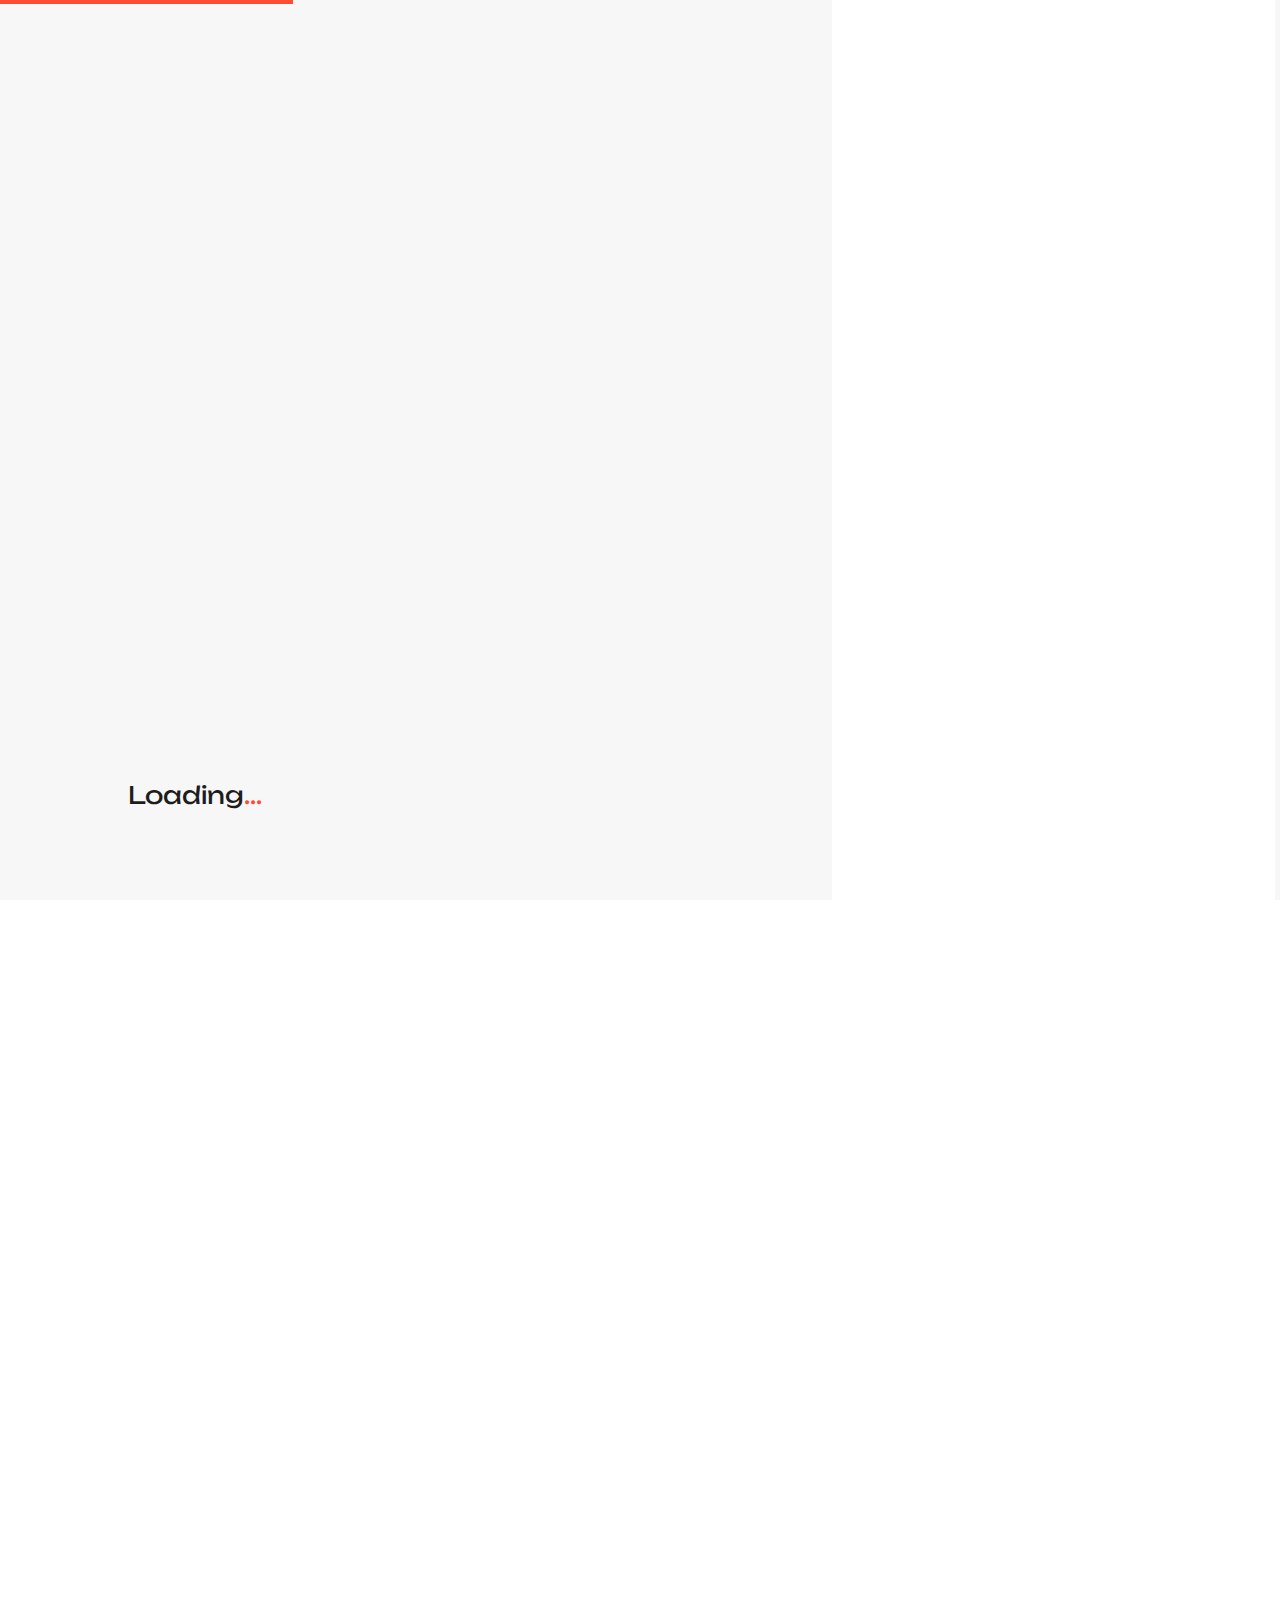
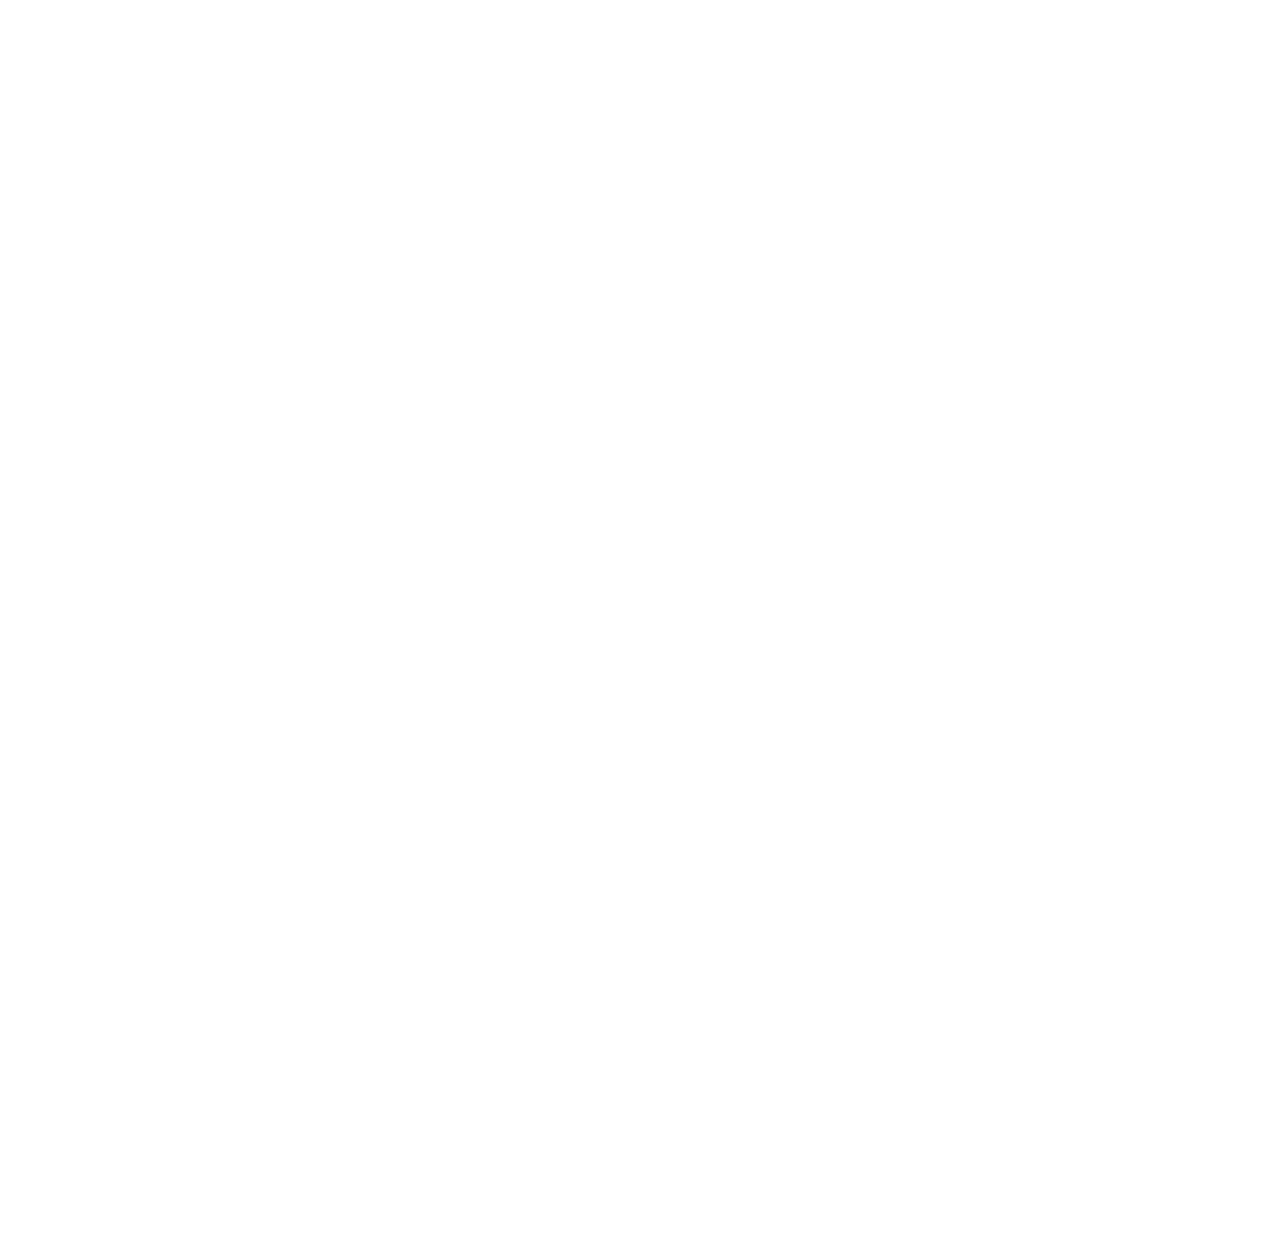
<file: pp.html>
<!DOCTYPE html>
<html lang="en-US">

<head>

    <title>Josie – Personal Portfolio & CV Resume HTML Template</title>
    <meta http-equiv="Content-Type" content="text/html; charset=utf-8">
    <meta http-equiv="X-UA-Compatible" content="IE=edge">
    <meta name="viewport" content="width=device-width, initial-scale=1">
    <meta name="HandheldFriendly" content="true">
    <meta name="author" content="bslthemes" />

    <!-- grid css -->
    <link rel="stylesheet" href="css/plugins/bootstrap-grid.css">
    <!-- swiper css -->
    <link rel="stylesheet" href="css/plugins/swiper.min.css">
    <!-- okai css -->
    <link rel="stylesheet" href="css/style-light.css">
    <!-- Favicon -->
    <link rel="shortcut icon" href="favicon.ico" type="image/x-icon">
    <link rel="icon" href="favicon.ico" type="image/x-icon">

</head>

<body>

    <!-- wrapper -->
    <div id="smooth-wrapper" class="mil-page-wrapper">
        
        <!-- preloader -->
        <div class="mil-preloader">
            <div class="mil-h1 mil-fs24">Loading<span class="mil-accent">...</span></div>
            <div class="mil-curtain"></div>
            <div class="mil-load"></div>
        </div>
        <!-- preloader end -->

        <!-- cursor -->
        <div class="mil-cursor-follower"></div>
        <!-- cursor end -->

        <!-- scroll progress -->
        <div class="mil-progress-track">
            <div class="mil-progress"></div>
        </div>
        <!-- scroll progress end -->

        <!-- top panel -->
        <div class="mil-top-panel">
            <a href="home-1.html" class="mil-logo mil-c-gone">J.</a>
            <div class="mil-menu-btn"><span></span></div>
        </div>
        <!-- top panel end -->

        <!-- sidebar -->
        <div class="mil-sidebar">
            <ul class="mil-social mil-c-gone">
                <li><a href="https://facebook.com/" target="blank">fb.</a></li>
                <li><a href="https://instagram.com/" target="blank">ins.</a></li>
                <li><a href="https://x.com/" target="blank">x.com</a></li>
                <li><a href="https://youtube.com/" target="blank">yt.</a></li>
            </ul>
            <div class="mil-menu-frame">
                <h2 class="mil-fs24 mil-mb60">Josie West</h2>
                <ul class="mil-main-menu mil-c-gone">
                    <li>
                        <a href="#.">Home</a>
                        <ul>
                            <li><a href="home-1.html">Onepage</a></li>
                            <li><a href="home-2.html">Multipage</a></li>
                        </ul>
                    </li>
                    <li>
                        <a href="services.html">Services</a>
                    </li>
                    <li>
                        <a href="about.html">About</a>
                    </li>
                    <li>
                        <a href="#.">Portfolio</a>
                        <ul>
                            <li><a href="portfolio.html">List</a></li>
                            <li><a href="project.html">Project</a></li>
                        </ul>
                    </li>
                    <li>
                        <a href="#.">Blog</a>
                        <ul>
                            <li><a href="blog.html">List</a></li>
                            <li><a href="publication.html">Publication</a></li>
                        </ul>
                    </li>
                    <li>
                        <a href="#.">Pages</a>
                        <ul>
                            <li><a href="skills.html">Skills</a></li>
                            <li><a href="contact.html">Contact</a></li>
                            <li><a href="pp.html">Privacy Policy</a></li>
                            <li><a href="404.html">404</a></li>
                        </ul>
                    </li>
                    <li>
                        <a href="#.">Versions</a>
                        <ul>
                            <li>
                                <a href="home-2-dark.html">Switch to Dark</a>
                            </li>
                            <li>
                                <a href="home-1-dark.html">Switch to Onepage</a>
                            </li>
                        </ul>
                    </li>
                </ul>
            </div>
            <p class="mil-soft">© Josie by <a href="https://bslthemes.com" target="blank">bslthemes</a>.</p>
        </div>
        <!-- sidebar end -->

        <!-- content -->
        <div id="smooth-content" class="mil-content">

            <div class="mil-content-frame" id="home">

                <!-- privacy policy -->
                <div class="mil-container mil-p-90-90">
                    <div class="row">
                        <div class="col-xl-12">
                            <h2 class="mil-fs24 mil-mb60 mil-up">Privacy Policy</h2>
                            <h3 class="mil-fs20 mil-mb30 mil-up">About us</h3>
                            <p class="mil-soft mil-fs16 mil-mb60 mil-up">Our website address is: <a href="#." class="mil-text-link">https://mydomain.com.</a></p>
                            <h3 class="mil-fs20 mil-mb30 mil-up">Comments</h3>
                            <p class="mil-soft mil-fs16 mil-mb30 mil-up">When visitors leave comments on the site we collect the data shown in the comments form, and also the visitor's IP address and browser user agent string to help spam detection.</p>
                            <p class="mil-soft mil-fs16 mil-mb60 mil-up">An anonymized string created from your email address (also called a hash) may be provided to the Gravatar service to see if you are using it. The privacy policy for the Gravatar service is available here: https://automattic.com/privacy/. After approval of your comment, your profile image will be visible to the public in the context of your comment.</p>
                            <h3 class="mil-fs20 mil-mb30 mil-up">Media</h3>
                            <p class="mil-soft mil-fs16 mil-mb60 mil-up">If you upload images to the website, you should avoid uploading images with embedded location data (EXIF GPS). Website visitors can download and extract location data from images on the website.</p>
                            <h3 class="mil-fs20 mil-mb30 mil-up">Cookies</h3>
                            <p class="mil-soft mil-fs16 mil-mb30 mil-up">If you leave a comment on our site, you may choose to save your name, email address and website in cookies. These are for your convenience so that you do not have to fill in your details again when you leave another comment. These cookies will last for one year.</p>
                            <p class="mil-soft mil-fs16 mil-mb30 mil-up">If you visit our Login page, a temporary cookie will be set to determine if your browser accepts cookies. This cookie does not contain personal data and is deleted when you close the browser.</p>
                            <p class="mil-soft mil-fs16 mil-mb30 mil-up">When you log in, several cookies will be installed to save your login information and screen display options. Access cookies will remain for two days and screen options cookies will be saved for one year. If you select "Remember me" in your login, these will be saved for two weeks. If you log out of your account, the access cookies will be deleted.</p>
                            <p class="mil-soft mil-fs16 mil-mb60 mil-up">If you edit or publish an article, an additional cookie will be saved in your browser. This cookie does not include personal data and simply indicates the ID of the article you just edited. Expires after 1 day.</p>
                            <h3 class="mil-fs20 mil-mb30 mil-up">Embedded content from other websites</h3>
                            <p class="mil-soft mil-fs16 mil-mb30 mil-up">Articles on this site may include embedded content (e.g. videos, images, articles, etc.). Embedded content from other websites behaves exactly the same as if the visitor had visited the other website.</p>
                            <p class="mil-soft mil-fs16 mil-mb60 mil-up">These websites may collect data about you, use cookies, embed additional third-party tracking, and monitor your interaction with that embedded content, including tracking your interaction with the embedded content if you have an account and are logged in to that website.</p>
                            <h3 class="mil-fs20 mil-mb30 mil-up">Who do we share your data with?</h3>
                            <p class="mil-soft mil-fs16 mil-mb60 mil-up">If you request a password reset, your IP address will be included in the reset email.</p>
                            <h3 class="mil-fs20 mil-mb30 mil-up">How long do we keep your data</h3>
                            <p class="mil-soft mil-fs16 mil-mb30 mil-up">If you leave a comment, the comment and its metadata are retained indefinitely. This is so we can automatically recognize and approve any follow-up comments instead of holding them in a moderation queue.</p>
                            <p class="mil-soft mil-fs16 mil-mb60 mil-up">For users who register on our website (if any), all personal information they provide will be stored. Any user can view, edit or delete their personal information whenever they wish (except for the username which cannot be edited). Website administrators can also view and edit this information.</p>
                            <h3 class="mil-fs20 mil-mb30 mil-up">What rights do you have over your data</h3>
                            <p class="mil-soft mil-fs16 mil-mb60 mil-up">If you have an account on this site, or have left comments, you can request the export of a file with your collected personal data, including any other data you have provided to us. You can also request the deletion of any personal data we hold about you. This does not include data that we are required to retain for administrative, legal or security purposes.</p>
                            <h3 class="mil-fs20 mil-mb30 mil-up">What rights do you have over your data</h3>
                            <p class="mil-soft mil-fs16 mil-mb60 mil-up">If you have an account on this site, or have left comments, you can request the export of a file with your collected personal data, including any other data you have provided to us. You can also request the deletion of any personal data we hold about you. This does not include data that we are required to retain for administrative, legal or security purposes.</p>
                            <h3 class="mil-fs20 mil-mb30 mil-up">Where is your data sent?</h3>
                            <p class="mil-soft mil-fs16 mil-up">Visitor comments may be validated by an automated spam detection service.</p>
                        </div>
                    </div>
                </div>
                <!-- privacy policy end -->

            </div>

        </div>
        <!-- content -->

    </div>
    <!-- wrapper end -->

    <!-- gsap js -->
    <script src="js/plugins/gsap.min.js"></script>
    <!-- scroll smoother -->
    <script src="js/plugins/ScrollSmoother.min.js"></script>
    <!-- scroll trigger js -->
    <script src="js/plugins/ScrollTrigger.min.js"></script>
    <!-- scroll to js -->
    <script src="js/plugins/ScrollTo.min.js"></script>
    <!-- swiper js -->
    <script src="js/plugins/swiper.min.js"></script>
    <!-- okai js -->
    <script src="js/main.js"></script>

</body>

</html>
</file>
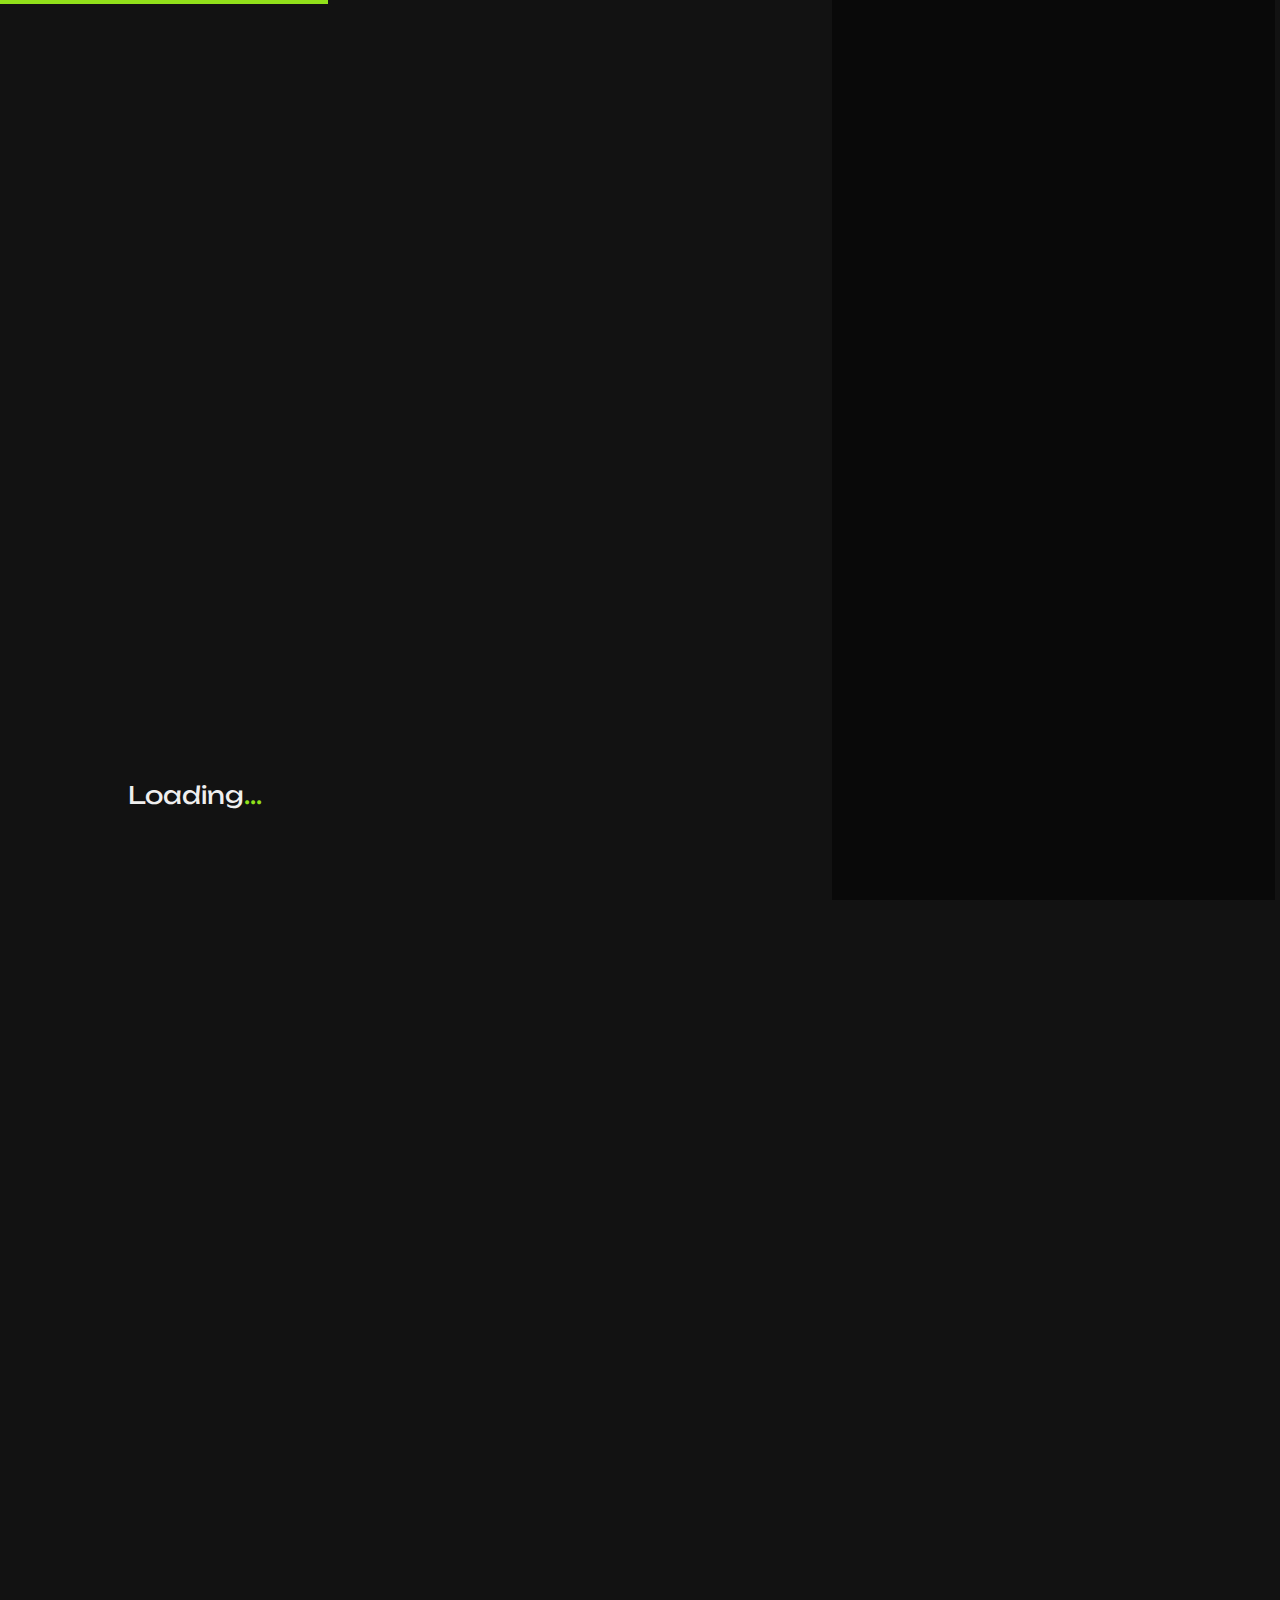
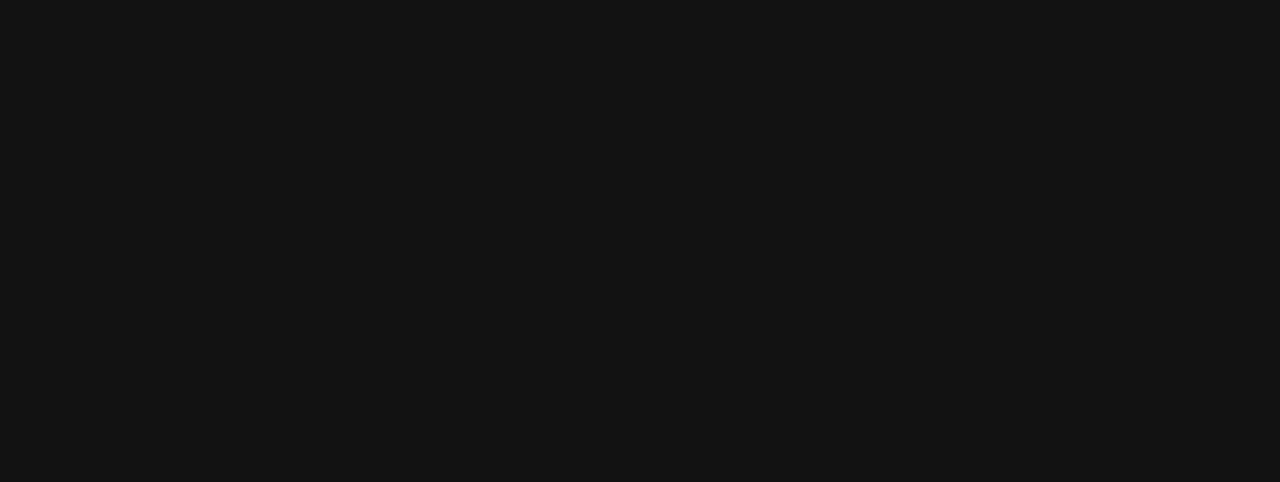
<file: project-dark.html>
<!DOCTYPE html>
<html lang="en-US">

<head>

    <title>KHAN – Personal Portfolio<</title>
    <meta http-equiv="Content-Type" content="text/html; charset=utf-8">
    <meta http-equiv="X-UA-Compatible" content="IE=edge">
    <meta name="viewport" content="width=device-width, initial-scale=1">
    <meta name="HandheldFriendly" content="true">
    <meta name="author" content="bslthemes" />

    <!-- grid css -->
    <link rel="stylesheet" href="css/plugins/bootstrap-grid.css">
    <!-- swiper css -->
    <link rel="stylesheet" href="css/plugins/swiper.min.css">
    <!-- okai css -->
    <link rel="stylesheet" href="css/style-dark.css">
    <!-- Favicon -->
    <link rel="shortcut icon" href="favicon.ico" type="image/x-icon">
    <link rel="icon" href="favicon.ico" type="image/x-icon">

</head>

<body>

    <!-- wrapper -->
    <div id="smooth-wrapper" class="mil-page-wrapper">
        
        <!-- preloader -->
        <div class="mil-preloader">
            <div class="mil-h1 mil-fs24">Loading<span class="mil-accent">...</span></div>
            <div class="mil-curtain"></div>
            <div class="mil-load"></div>
        </div>
        <!-- preloader end -->

        <!-- cursor -->
        <div class="mil-cursor-follower"></div>
        <!-- cursor end -->

        <!-- scroll progress -->
        <div class="mil-progress-track">
            <div class="mil-progress"></div>
        </div>
        <!-- scroll progress end -->

        <!-- top panel -->
        <div class="mil-top-panel">
            <a href="home-1-dark.html" class="mil-logo mil-c-gone">J.</a>
            <div class="mil-menu-btn"><span></span></div>
        </div>
        <!-- top panel end -->

        <!-- sidebar -->
        <div class="mil-sidebar">
            <ul class="mil-social mil-c-gone">
                <li><a href="https://facebook.com/" target="blank">fb.</a></li>
                <li><a href="https://instagram.com/" target="blank">ins.</a></li>
                <li><a href="https://x.com/" target="blank">x.com</a></li>
                <li><a href="https://youtube.com/" target="blank">yt.</a></li>
            </ul>
            <div class="mil-menu-frame">
                <h2 class="mil-fs24 mil-mb60">Haider Khan</h2>
                <ul class="mil-main-menu mil-c-gone">
                    <li>
                        <a href="https://khankacker.github.io/khan.github.io">Home</a>
                        <ul>
                            <li><a href="home-1-dark.html"></a></li>
                            <li><a href="home-2-dark.html"></a></li>
                        </ul>
                    </li>
                    <li>
                        <a href="services-dark.html">Services</a>
                    </li>
                    <li>
                        <a href="about-dark.html">About</a>
                    </li>
                    <li>
                        <a href="#.">Portfolio</a>
                        <ul>
                            <li><a href="portfolio-dark.html">List</a></li>
                            <li><a href="project-dark.html">Project</a></li>
                        </ul>
                    </li>
                    <li>
                        <a href="#.">Blog</a>
                        <ul>
                            <li><a href="blog-dark.html">List</a></li>
                            <li><a href="publication-dark.html">Publication</a></li>
                        </ul>
                    </li>
                    <li>
                        <a href="#.">Pages</a>
                        <ul>
                            <li><a href="skills-dark.html">Skills</a></li>
                            <li><a href="contact-dark.html">Contact</a></li>
                            <li><a href="pp-dark.html">Privacy Policy</a></li>
                            <li><a href="404-dark.html">404</a></li>
                        </ul>
                    </li>
                    <li>
                        <a href="#.">Versions</a>
                        <ul>
                            <li>
                                <a href="home-2.html">Switch to Light</a>
                            </li>
                            <li>
                                <a href="home-1-dark.html">Switch to Onepage</a>
                            </li>
                        </ul>
                    </li>
                </ul>
            </div>
            <p class="mil-soft">© Haider by <a href="https://khankacker.github.io/khan.github.io target="blank">KHAN WEBS</a>.</p>
        </div>
        <!-- sidebar end -->

        <!-- content -->
        <div id="smooth-content" class="mil-content">

            <div class="mil-content-frame" id="home">

                <!-- project -->
                <div class="mil-container mil-p-90-0" id="contact">
                    <div class="row">
                        <div class="col-xl-8 mil-mb60">
                            <h2 class="mil-fs24 mil-mb30 mil-up">Virtuoso Branding</h2>
                            <p class="mil-fs18 mil-up">As a Design Virtuoso, my mission is to craft immersive and unforgettable <span class="mil-accent">brand experiences</span> that resonate in the hearts and minds of audiences.</p>
                        </div>
                    </div>
                    <div class="mil-divider mil-mb60 mil-up"></div>
                    <div class="row mil-mb30">
                        <div class="col-md-4 mil-mb60">
                            <h6 class="mil-fs16 mil-mb10 mil-up">Client</h6>
                            <p class="mil-fs16 mil-soft mil-up">Design Virtuoso</p>
                        </div>
                        <div class="col-md-4 mil-mb60">
                            <h6 class="mil-fs16 mil-mb10 mil-up">Category</h6>
                            <p class="mil-fs16 mil-soft mil-up">Design, Branding</p>
                        </div>
                        <div class="col-md-4 mil-mb60">
                            <h6 class="mil-fs16 mil-mb10 mil-up">Date</h6>
                            <p class="mil-fs16 mil-soft mil-up">April 24, 2024</p>
                        </div>
                    </div>
                </div>
                <div class="mil-container-out">
                    <div class="mil-about-banner">
                        <div class="mil-image-frame mil-up">
                            <img src="img/portfolio/1.jpg" alt="banner" class="mil-scale-img" data-value-1="1" data-value-2="1.25">
                        </div>
                    </div>
                </div>
                <div class="mil-container mil-p-90-60">
                    <div class="row">
                        <div class="col-12">
                            <h3 class="mil-fs20 mil-mb30 mil-up">Digital Landscape Navigation</h3>
                        </div>
                        <div class="col-lg-6">
                            <p class="mil-soft mil-fs16 mil-mb30 mil-up">Navigating the digital landscape requires more than just technical skills; it demands a keen understanding of the ever-evolving online ecosystem. I thrive on staying ahead of trends, strategically positioning brands for maximum visibility and impact.</p>
                        </div>
                        <div class="col-lg-6">
                            <p class="mil-soft mil-fs16 mil-mb30 mil-up">From crafting user-friendly web interfaces to deploying data-driven digital marketing campaigns, every decision is guided by the goal of enhancing brand presence and driving meaningful engagement.</p>
                        </div>
                    </div>
                </div>
                <div class="mil-container-out">
                    <div class="mil-about-banner">
                        <div class="mil-image-frame mil-up">
                            <img src="img/portfolio/5.jpg" alt="banner" class="mil-scale-img" data-value-1="1" data-value-2="1.25">
                        </div>
                    </div>
                </div>
                <div class="mil-container mil-p-90-90">
                    <div class="row">
                        <div class="col-12">
                            <h3 class="mil-fs20 mil-mb30 mil-up">Digital Landscape Navigation</h3>
                            <p class="mil-soft mil-fs16 mil-mb30 mil-up">What sets me apart as a Design Virtuoso is the harmonious fusion of creativity and strategy. Design decisions are not arbitrary; they are strategic choices aimed at achieving specific business objectives. Each project is a collaboration where creativity meets analytics, resulting in designs that not only captivate but also contribute to the overall success of the brand in the digital realm.</p>
                        </div>
                    </div>
                    <div class="mil-pagination mil-up mil-c-gone">
                        <a href="#." class="mil-pag-arrow mil-prev">←</a>
                        <a href="portfolio-dark.html" class="mil-all">All projects</a>
                        <a href="#." class="mil-pag-arrow mil-next">←</a>
                    </div>
                </div>
                <!-- project end -->

            </div>

        </div>
        <!-- content -->

    </div>
    <!-- wrapper end -->

    <!-- gsap js -->
    <script src="js/plugins/gsap.min.js"></script>
    <!-- scroll smoother -->
    <script src="js/plugins/ScrollSmoother.min.js"></script>
    <!-- scroll trigger js -->
    <script src="js/plugins/ScrollTrigger.min.js"></script>
    <!-- scroll to js -->
    <script src="js/plugins/ScrollTo.min.js"></script>
    <!-- swiper js -->
    <script src="js/plugins/swiper.min.js"></script>
    <!-- okai js -->
    <script src="js/main.js"></script>

</body>

</html>
</file>
<file: css/style-dark.css>
/* -------------------------------------------

Name:       Josie
Version:    1.0
Author:	    bslthemes
Website:    https://bslthemes.com/
Developer:	millerDigitalDesign (https://themeforest.net/user/millerdigitaldesign/)

------------------------------------------- */
/*--------------------------------------------

1. common
    - main
    - settings
    - typography
    - social
    - slider
    - cursor
    - scrollbar
    - pagination
    - filter
    - form
    - buttons
    - spaces
2. components
    - preloader
    - top panel
    - sidebar
    - content
    - menu
    - banner
    - services
    - about
    - portfolio
    - blog
    - skills
    - experience
    - 404
3. dark mode settings

--------------------------------------------*/
/* -------------------------------------------

fonts

------------------------------------------- */
@import url("https://fonts.googleapis.com/css2?family=Kanit:ital,wght@0,100;0,200;0,300;0,400;0,500;0,600;0,700;0,800;0,900;1,100;1,200;1,300;1,400;1,500;1,600;1,700;1,800;1,900&family=Sacramento&family=Unbounded:wght@200..900&display=swap");
/* -------------------------------------------

colors

------------------------------------------- */
/* -------------------------------------------

transition

------------------------------------------- */
/* -------------------------------------------

main

------------------------------------------- */
*,
*:before,
*:after {
  -webkit-box-sizing: border-box;
          box-sizing: border-box;
  padding: 0;
  margin: 0;
}

body {
  font-family: "Kanit", sans-serif;
  color: #EFEFEF;
  font-weight: 300;
  font-size: 14px;
}

.mil-page-wrapper {
  position: relative;
  overflow: hidden;
}

/* -------------------------------------------

settings

------------------------------------------- */
.mil-relative {
  position: relative;
  z-index: 1;
}

.mil-df {
  display: -webkit-box;
  display: -ms-flexbox;
  display: flex;
}

.mil-aic {
  display: -webkit-box;
  display: -ms-flexbox;
  display: flex;
  -webkit-box-align: center;
      -ms-flex-align: center;
          align-items: center;
}

.mil-aie {
  display: -webkit-box;
  display: -ms-flexbox;
  display: flex;
  -webkit-box-align: end;
      -ms-flex-align: end;
          align-items: flex-end;
}

.mil-ais {
  display: -webkit-box;
  display: -ms-flexbox;
  display: flex;
  -webkit-box-align: start;
      -ms-flex-align: start;
          align-items: flex-start;
}

.mil-jcc {
  display: -webkit-box;
  display: -ms-flexbox;
  display: flex;
  -webkit-box-pack: center;
      -ms-flex-pack: center;
          justify-content: center;
}

.mil-jce {
  display: -webkit-box;
  display: -ms-flexbox;
  display: flex;
  -webkit-box-pack: end;
      -ms-flex-pack: end;
          justify-content: flex-end;
}

.mil-jcs {
  display: -webkit-box;
  display: -ms-flexbox;
  display: flex;
  -webkit-box-pack: start;
      -ms-flex-pack: start;
          justify-content: flex-start;
}

.mil-jcb {
  display: -webkit-box;
  display: -ms-flexbox;
  display: flex;
  -webkit-box-pack: justify;
      -ms-flex-pack: justify;
          justify-content: space-between;
}

.mil-tac {
  text-align: center;
}

.mil-tar {
  text-align: right;
}

@media (max-width: 992px) {
  .mil-992-jcs {
    display: -webkit-box;
    display: -ms-flexbox;
    display: flex;
    -webkit-box-pack: start;
        -ms-flex-pack: start;
            justify-content: flex-start;
  }
  .mil-992-jcc {
    display: -webkit-box;
    display: -ms-flexbox;
    display: flex;
    -webkit-box-pack: center;
        -ms-flex-pack: center;
            justify-content: center;
  }
  .mil-992-tac {
    text-align: center;
  }
  .mil-992-tal {
    text-align: left;
  }
}
@media (max-width: 768px) {
  .mil-768-jcc {
    display: -webkit-box;
    display: -ms-flexbox;
    display: flex;
    -webkit-box-pack: center;
        -ms-flex-pack: center;
            justify-content: center;
  }
  .mil-768-tac {
    text-align: center;
  }
  .mil-768-tal {
    text-align: left;
  }
}
/* -------------------------------------------

typography

------------------------------------------- */
h1,
h2,
h3,
h4,
h5,
h6,
.mil-h1 {
  font-family: "Unbounded", sans-serif;
  color: #EFEFEF;
  font-weight: 400;
  line-height: normal;
  color: #EFEFEF;
}

.mil-fs14 {
  font-size: 14px;
}
@media (max-width: 768px) {
  .mil-fs14 {
    font-size: 12px;
  }
}

.mil-fs16 {
  font-size: 16px;
}
@media (max-width: 768px) {
  .mil-fs16 {
    font-size: 14px;
  }
}

.mil-fs18 {
  font-size: 18px;
}
@media (max-width: 768px) {
  .mil-fs18 {
    font-size: 16px;
  }
}

.mil-fs20 {
  font-size: 20px;
}
@media (max-width: 768px) {
  .mil-fs20 {
    font-size: 18px;
  }
}

.mil-fs24 {
  font-size: 24px;
}
@media (max-width: 768px) {
  .mil-fs24 {
    font-size: 22px;
  }
}

.mil-fs90 {
  font-size: calc(1rem + 3.5vw);
}

.mil-light {
  color: #090909;
}

.mil-dark {
  color: #EFEFEF;
}

.mil-soft {
  color: #949494;
}

.mil-accent {
  color: #91E01A;
}

.mil-upper {
  text-transform: uppercase;
}

.mil-shortened {
  width: 80%;
}

.mil-text-bg {
  background-color: #121212;
  padding-right: 20px;
}

.mil-text-link {
  color: #91E01A;
  position: relative;
}
.mil-text-link:before {
  content: "";
  width: 0;
  height: 1px;
  background-color: #91E01A;
  position: absolute;
  bottom: 2px;
  -webkit-transition: 0.2s cubic-bezier(0, 0, 0.3642, 1);
  transition: 0.2s cubic-bezier(0, 0, 0.3642, 1);
}
.mil-text-link:hover:before {
  width: 100%;
}

a {
  text-decoration: none;
  color: inherit;
}

.mil-suptitle {
  color: #EFEFEF;
  font-weight: 400;
  text-transform: uppercase;
  letter-spacing: 2px;
}

blockquote {
  padding: 30px 60px;
  border-left: solid 2px #91E01A;
}

/* -------------------------------------------

social

------------------------------------------- */
.mil-social {
  display: -webkit-box;
  display: -ms-flexbox;
  display: flex;
  position: relative;
}
.mil-social li {
  list-style-type: none;
  margin-right: 30px;
}
.mil-social li a {
  text-transform: uppercase;
  font-size: 14px;
  font-weight: 400;
  color: #949494;
  -webkit-transition: 0.2s cubic-bezier(0, 0, 0.3642, 1);
  transition: 0.2s cubic-bezier(0, 0, 0.3642, 1);
}
.mil-social li a:hover {
  color: #EFEFEF;
}
.mil-social li:last-child {
  margin-right: 0;
}
@media (max-width: 992px) {
  .mil-social {
    display: none;
  }
}

/* -------------------------------------------

slider

------------------------------------------- */
.mil-swiper-pagination,
.mil-swiper-pagination-2 {
  font-size: 16px;
  padding-top: 60px;
  color: #EFEFEF;
  font-weight: 400;
  text-transform: uppercase;
  letter-spacing: 2px;
}

/* -------------------------------------------

cursor

------------------------------------------- */
.mil-cursor-follower {
  margin-top: -1.4%;
  margin-left: -0.9%;
  -webkit-transform: scale(1);
          transform: scale(1);
  display: -webkit-box;
  display: -ms-flexbox;
  display: flex;
  -webkit-box-align: center;
      -ms-flex-align: center;
          align-items: center;
  -webkit-box-pack: center;
      -ms-flex-pack: center;
          justify-content: center;
  position: absolute;
  background-color: rgba(239, 239, 239, 0.1);
  width: 30px;
  height: 30px;
  border-radius: 100%;
  -webkit-user-select: none;
     -moz-user-select: none;
      -ms-user-select: none;
          user-select: none;
  pointer-events: none;
  z-index: 9999999;
  -webkit-transition: background-color 0.4s cubic-bezier(0, 0, 0.3642, 1), -webkit-transform 0.4s cubic-bezier(0.75, -1, 0.3, 2.33);
  transition: background-color 0.4s cubic-bezier(0, 0, 0.3642, 1), -webkit-transform 0.4s cubic-bezier(0.75, -1, 0.3, 2.33);
  transition: transform 0.4s cubic-bezier(0.75, -1, 0.3, 2.33), background-color 0.4s cubic-bezier(0, 0, 0.3642, 1);
  transition: transform 0.4s cubic-bezier(0.75, -1, 0.3, 2.33), background-color 0.4s cubic-bezier(0, 0, 0.3642, 1), -webkit-transform 0.4s cubic-bezier(0.75, -1, 0.3, 2.33);
}
.mil-cursor-follower:after {
  content: "iiiiii";
  min-height: 7px;
  min-width: 50px;
  text-align: center;
  border-radius: 10px;
  position: absolute;
  opacity: 0;
  -webkit-transform: scale(0);
          transform: scale(0);
  text-transform: uppercase;
  font-size: 14px;
  font-weight: 400;
  letter-spacing: 2px;
  color: #EFEFEF;
  -webkit-transition: 0.2s cubic-bezier(0, 0, 0.3642, 1);
  transition: 0.2s cubic-bezier(0, 0, 0.3642, 1);
  -webkit-transition-delay: 0s;
          transition-delay: 0s;
}
.mil-cursor-follower.mil-light-active, .mil-cursor-follower.mil-dark-active, .mil-cursor-follower.mil-gone-active, .mil-cursor-follower.mil-view-active, .mil-cursor-follower.mil-next-active, .mil-cursor-follower.mil-read-active, .mil-cursor-follower.mil-swipe-active {
  background-color: #91E01A;
  -webkit-transform: scale(3);
          transform: scale(3);
  -webkit-filter: drop-shadow(0px 2px 4px rgba(239, 239, 239, 0.1));
          filter: drop-shadow(0px 2px 4px rgba(239, 239, 239, 0.1));
}
.mil-cursor-follower.mil-light-active:after, .mil-cursor-follower.mil-dark-active:after, .mil-cursor-follower.mil-gone-active:after, .mil-cursor-follower.mil-view-active:after, .mil-cursor-follower.mil-next-active:after, .mil-cursor-follower.mil-read-active:after, .mil-cursor-follower.mil-swipe-active:after {
  -webkit-transition-delay: 0.2s;
          transition-delay: 0.2s;
  opacity: 1;
  -webkit-transform: scale(0.33);
          transform: scale(0.33);
}
.mil-cursor-follower.mil-light-active {
  background-color: #090909;
}
.mil-cursor-follower.mil-light-active:after {
  color: #EFEFEF;
}
.mil-cursor-follower.mil-dark-active {
  background-color: #EFEFEF;
}
.mil-cursor-follower.mil-dark-active:after {
  color: #090909;
  -webkit-filter: invert(80%);
          filter: invert(80%);
}
.mil-cursor-follower.mil-gone-active {
  background-color: rgba(9, 9, 9, 0.1);
  -webkit-transform: scale(0);
          transform: scale(0);
}
.mil-cursor-follower.mil-gone-active:after {
  content: ".";
}
.mil-cursor-follower.mil-next-active:after {
  content: "next";
}
.mil-cursor-follower.mil-view-active:after {
  content: "view";
}
.mil-cursor-follower.mil-read-active:after {
  content: "read";
}
.mil-cursor-follower.mil-swipe-active:after {
  content: url('data:image/svg+xml,<svg width="31" height="31" viewBox="0 0 31 31" fill="none" xmlns="http://www.w3.org/2000/svg"><path d="M29.4364 14.3667C29.4101 14.342 29.3824 14.3188 29.3535 14.2972L24.653 9.59663C24.5636 9.50467 24.4568 9.4314 24.3389 9.38106C24.2209 9.33073 24.0941 9.30434 23.9659 9.30344C23.8376 9.30253 23.7105 9.32712 23.5918 9.37578C23.4732 9.42444 23.3654 9.4962 23.2747 9.58689C23.184 9.67757 23.1122 9.78538 23.0636 9.90404C23.0149 10.0227 22.9903 10.1498 22.9912 10.2781C22.9921 10.4063 23.0185 10.5331 23.0688 10.6511C23.1192 10.7691 23.1925 10.8758 23.2844 10.9652L26.4226 14.1034L3.72315 14.1034L6.86129 10.9652C6.9541 10.8749 7.02784 10.7669 7.07815 10.6476C7.12846 10.5283 7.15432 10.4001 7.1542 10.2706C7.15408 10.1411 7.12797 10.013 7.07743 9.89378C7.02688 9.77456 6.95293 9.6667 6.85996 9.57659C6.67587 9.39817 6.42852 9.30007 6.17218 9.30383C5.91585 9.30759 5.67147 9.41289 5.4927 9.59663L0.806869 14.2825C0.68112 14.372 0.578597 14.4902 0.507853 14.6274C0.43711 14.7646 0.400197 14.9167 0.400197 15.071C0.400197 15.2253 0.437109 15.3775 0.507853 15.5146C0.578596 15.6518 0.68112 15.7701 0.806869 15.8596L5.4927 20.5454C5.58209 20.6373 5.68888 20.7106 5.80684 20.761C5.9248 20.8113 6.05158 20.8377 6.17983 20.8386C6.30808 20.8395 6.43522 20.8149 6.55389 20.7662C6.67255 20.7176 6.78035 20.6458 6.87104 20.5551C6.96173 20.4644 7.03348 20.3566 7.08214 20.238C7.1308 20.1193 7.15539 19.9922 7.15449 19.8639C7.15358 19.7357 7.12719 19.6089 7.07686 19.4909C7.02653 19.373 6.95325 19.2662 6.86129 19.1768L3.72315 16.0386L26.4226 16.0386L23.2844 19.1768C23.1925 19.2662 23.1192 19.373 23.0688 19.4909C23.0185 19.6089 22.9921 19.7357 22.9912 19.8639C22.9903 19.9922 23.0149 20.1193 23.0636 20.238C23.1122 20.3566 23.184 20.4644 23.2747 20.5551C23.3654 20.6458 23.4732 20.7176 23.5918 20.7662C23.7105 20.8149 23.8376 20.8395 23.9659 20.8386C24.0941 20.8377 24.2209 20.8113 24.3389 20.761C24.4568 20.7106 24.5636 20.6373 24.653 20.5454L29.3562 15.8422C29.4684 15.7573 29.5607 15.649 29.6267 15.5248C29.6927 15.4006 29.7309 15.2635 29.7385 15.123C29.7461 14.9826 29.7231 14.8421 29.6709 14.7115C29.6187 14.5809 29.5387 14.4632 29.4364 14.3667Z" fill="black"/></svg>');
  margin-top: 1px;
}
@media (max-width: 768px) {
  .mil-cursor-follower {
    display: none;
  }
}

.mil-c-swipe {
  cursor: -webkit-grab;
  cursor: grab;
}

/* -------------------------------------------

scrollbar

------------------------------------------- */
::-webkit-scrollbar {
  display: none;
}

.mil-progress-track {
  position: fixed;
  z-index: 999999999999;
  top: 0;
  right: 0;
  height: 100%;
  width: 5px;
  background-color: #121212;
}
.mil-progress-track .mil-progress {
  background-color: #91E01A;
  height: 0;
  width: 5px;
  border-radius: 4px;
  -webkit-transition: 0.4s cubic-bezier(0, 0, 0.3642, 1);
  transition: 0.4s cubic-bezier(0, 0, 0.3642, 1);
}
@media screen and (max-width: 768px) {
  .mil-progress-track {
    display: none;
  }
}

/* -------------------------------------------

pagination

------------------------------------------- */
.mil-pagination {
  margin-top: 60px;
  position: relative;
  display: -webkit-box;
  display: -ms-flexbox;
  display: flex;
  -webkit-box-pack: justify;
      -ms-flex-pack: justify;
          justify-content: space-between;
  -webkit-box-align: center;
      -ms-flex-align: center;
          align-items: center;
}
.mil-pagination:before {
  content: "";
  height: 1px;
  width: 100%;
  background-color: rgba(148, 148, 148, 0.3);
  position: absolute;
  top: 50%;
}
.mil-pagination ul {
  display: -webkit-box;
  display: -ms-flexbox;
  display: flex;
  -webkit-box-align: center;
      -ms-flex-align: center;
          align-items: center;
}
.mil-pagination ul li {
  margin-right: 10px;
  list-style-type: none;
}
.mil-pagination ul li:last-child {
  margin-right: 0;
}
.mil-pagination a {
  position: relative;
  background-color: #121212;
  display: block;
  border: solid 1px rgba(148, 148, 148, 0.3);
  height: 60px;
  width: 60px;
  display: -webkit-box;
  display: -ms-flexbox;
  display: flex;
  -webkit-box-pack: center;
      -ms-flex-pack: center;
          justify-content: center;
  -webkit-box-align: center;
      -ms-flex-align: center;
          align-items: center;
  border-radius: 50%;
  color: rgba(148, 148, 148, 0.3);
  font-weight: 400;
  text-transform: uppercase;
  letter-spacing: 2px;
  -webkit-transition: 0.4s cubic-bezier(0, 0, 0.3642, 1);
  transition: 0.4s cubic-bezier(0, 0, 0.3642, 1);
}
.mil-pagination a:hover {
  border: solid 1px #EFEFEF;
  color: #EFEFEF;
  -webkit-transform: scale(1.03);
          transform: scale(1.03);
}
.mil-pagination a.mil-active {
  border: solid 1px #91E01A;
  color: #090909;
  background-color: #91E01A;
  pointer-events: none;
}
.mil-pagination a.mil-pag-arrow {
  border: solid 1px #EFEFEF;
  color: #EFEFEF;
}
.mil-pagination a.mil-pag-arrow.mil-next {
  -webkit-transform: rotate(180deg);
          transform: rotate(180deg);
}
.mil-pagination a.mil-pag-arrow.mil-next:hover {
  -webkit-transform: rotate(180deg) scale(1.03);
          transform: rotate(180deg) scale(1.03);
}
.mil-pagination a.mil-all {
  width: auto;
  border-radius: 60px;
  padding: 0 40px;
  border: solid 1px #EFEFEF;
  color: #EFEFEF;
}
@media (max-width: 550px) {
  .mil-pagination ul {
    display: none;
  }
  .mil-pagination a.mil-all {
    display: none;
  }
}

/* -------------------------------------------

filter

------------------------------------------- */
.mil-filter {
  display: -webkit-box;
  display: -ms-flexbox;
  display: flex;
  -webkit-box-align: center;
      -ms-flex-align: center;
          align-items: center;
  -webkit-box-pack: center;
      -ms-flex-pack: center;
          justify-content: center;
}
.mil-filter li {
  list-style-type: none;
}
.mil-filter li:after {
  content: "/";
  margin: 0 15px;
  color: rgba(148, 148, 148, 0.3);
}
.mil-filter li:last-child:after {
  display: none;
}
.mil-filter li a {
  color: #EFEFEF;
  font-weight: 400;
  text-transform: uppercase;
  letter-spacing: 2px;
  font-size: 14px;
  -webkit-transition: 0.2s cubic-bezier(0, 0, 0.3642, 1);
  transition: 0.2s cubic-bezier(0, 0, 0.3642, 1);
}
.mil-filter li a:hover {
  color: #91E01A;
}
.mil-filter li a.mil-active {
  color: #91E01A;
}
@media (max-width: 550px) {
  .mil-filter li:after {
    margin: 0 10px;
  }
  .mil-filter li a {
    font-size: 12px;
  }
}

/* -------------------------------------------

form

------------------------------------------- */
form input, form textarea {
  padding: 0 15px;
  width: 100%;
  background-color: transparent;
  height: 50px;
  border: none;
  border-bottom: solid 1px #EFEFEF;
  font-size: 16px;
  font-family: "Kanit", sans-serif;
  font-weight: 300;
  color: #EFEFEF;
  -webkit-transition: 0.2s cubic-bezier(0, 0, 0.3642, 1);
  transition: 0.2s cubic-bezier(0, 0, 0.3642, 1);
}
form input::-webkit-input-placeholder, form textarea::-webkit-input-placeholder {
  color: #949494;
  opacity: 1;
  font-size: 16px;
  font-family: "Kanit", sans-serif;
  font-weight: 300;
  -webkit-transition: 0.2s cubic-bezier(0, 0, 0.3642, 1);
  transition: 0.2s cubic-bezier(0, 0, 0.3642, 1);
}
form input::-moz-placeholder, form textarea::-moz-placeholder {
  color: #949494;
  opacity: 1;
  font-size: 16px;
  font-family: "Kanit", sans-serif;
  font-weight: 300;
  -moz-transition: 0.2s cubic-bezier(0, 0, 0.3642, 1);
  transition: 0.2s cubic-bezier(0, 0, 0.3642, 1);
}
form input:-ms-input-placeholder, form textarea:-ms-input-placeholder {
  color: #949494;
  opacity: 1;
  font-size: 16px;
  font-family: "Kanit", sans-serif;
  font-weight: 300;
  -ms-transition: 0.2s cubic-bezier(0, 0, 0.3642, 1);
  transition: 0.2s cubic-bezier(0, 0, 0.3642, 1);
}
form input::-ms-input-placeholder, form textarea::-ms-input-placeholder {
  color: #949494;
  opacity: 1;
  font-size: 16px;
  font-family: "Kanit", sans-serif;
  font-weight: 300;
  -ms-transition: 0.2s cubic-bezier(0, 0, 0.3642, 1);
  transition: 0.2s cubic-bezier(0, 0, 0.3642, 1);
}
form input::placeholder, form textarea::placeholder {
  color: #949494;
  opacity: 1;
  font-size: 16px;
  font-family: "Kanit", sans-serif;
  font-weight: 300;
  -webkit-transition: 0.2s cubic-bezier(0, 0, 0.3642, 1);
  transition: 0.2s cubic-bezier(0, 0, 0.3642, 1);
}
form input:focus, form textarea:focus {
  outline: inherit;
  border-bottom: solid 1px #91E01A;
}
form input:focus::-webkit-input-placeholder, form textarea:focus::-webkit-input-placeholder {
  color: rgba(148, 148, 148, 0.3);
}
form input:focus::-moz-placeholder, form textarea:focus::-moz-placeholder {
  color: rgba(148, 148, 148, 0.3);
}
form input:focus:-ms-input-placeholder, form textarea:focus:-ms-input-placeholder {
  color: rgba(148, 148, 148, 0.3);
}
form input:focus::-ms-input-placeholder, form textarea:focus::-ms-input-placeholder {
  color: rgba(148, 148, 148, 0.3);
}
form input:focus::placeholder, form textarea:focus::placeholder {
  color: rgba(148, 148, 148, 0.3);
}
form textarea {
  height: auto;
}

/* -------------------------------------------

buttons

------------------------------------------- */
.mil-btn {
  border: none;
  cursor: pointer;
  border-radius: 60px;
  padding: 0 40px;
  height: 60px;
  font-family: "Kanit", sans-serif;
  background-color: #91E01A;
  color: #090909;
  text-decoration: none;
  display: -webkit-inline-box;
  display: -ms-inline-flexbox;
  display: inline-flex;
  -webkit-box-align: center;
      -ms-flex-align: center;
          align-items: center;
  font-size: 16px;
  font-weight: 400;
  line-height: 100%;
  padding-bottom: 3px;
  white-space: nowrap;
  -webkit-transition: 0.4s cubic-bezier(0, 0, 0.3642, 1);
  transition: 0.4s cubic-bezier(0, 0, 0.3642, 1);
}
.mil-btn.mil-btn-lg {
  height: 90px;
  padding: 0 70px;
  font-size: 16px;
}
.mil-btn.mil-btn-border {
  border: solid 2px #EFEFEF;
  background-color: transparent;
  color: #EFEFEF;
}
.mil-btn.mil-btn-soft {
  background-color: #91E01A;
  color: #EFEFEF;
}
.mil-btn.mil-btn-link {
  background-color: transparent;
  padding: 0;
  color: #090909;
}
.mil-btn.mil-btn-link.mil-accent {
  color: #91E01A;
}
.mil-btn i {
  margin-left: 10px;
  -webkit-transition: 0.4s cubic-bezier(0, 0, 0.3642, 1);
  transition: 0.4s cubic-bezier(0, 0, 0.3642, 1);
}
.mil-btn:hover {
  -webkit-transform: scale(1.03);
          transform: scale(1.03);
  -webkit-filter: brightness(110%);
          filter: brightness(110%);
}
.mil-btn:hover i {
  margin-left: 15px;
}

/* -------------------------------------------

spaces

------------------------------------------- */
.mil-divider {
  height: 1px;
  width: 100%;
  background-color: rgba(148, 148, 148, 0.3);
}

.mil-mb10 {
  margin-bottom: 10px;
}

.mil-mb30 {
  margin-bottom: 30px;
}

.mil-mb40 {
  margin-bottom: 40px;
}

.mil-mb50 {
  margin-bottom: 50px;
}

.mil-mb60 {
  margin-bottom: 60px;
}

.mil-mb90 {
  margin-bottom: 90px;
}

.mil-p-90-90 {
  padding-top: 90px;
  padding-bottom: 90px;
}

.mil-p-0-90 {
  padding-bottom: 90px;
}

.mil-p-90-0 {
  padding-top: 90px;
}

.mil-p-90-60 {
  padding-top: 90px;
  padding-bottom: 60px;
}

.mil-p-90-30 {
  padding-top: 90px;
  padding-bottom: 30px;
}

.mil-p-0-30 {
  padding-bottom: 30px;
}

@media (max-width: 1200px) {
  .mil-1200-p-90-30 {
    padding-top: 90px;
    padding-bottom: 30px;
  }
  .mil-1200-p-30-90 {
    padding-top: 30px;
    padding-bottom: 90px;
  }
}
/* -------------------------------------------

preloader

------------------------------------------- */
.mil-preloader {
  width: 100vw;
  height: 100vh;
  background-color: #121212;
  position: fixed;
  z-index: 99999999;
  top: 0;
  right: 0;
  bottom: 0;
  padding-left: 10vw;
  padding-bottom: 90px;
  pointer-events: none;
  display: -webkit-box;
  display: -ms-flexbox;
  display: flex;
  -webkit-box-align: end;
      -ms-flex-align: end;
          align-items: flex-end;
}
.mil-preloader .mil-curtain {
  background-color: #090909;
  position: absolute;
  top: 0;
  right: 0;
  width: 100%;
  height: 100%;
}
.mil-preloader .mil-load {
  background-color: #91E01A;
  height: 4px;
  position: absolute;
  top: 0;
  left: 0;
  width: 0;
}

/* -------------------------------------------

top panel

------------------------------------------- */
.mil-top-panel {
  position: fixed;
  z-index: 9;
  top: 0;
  left: 0;
  width: 100%;
  display: -webkit-box;
  display: -ms-flexbox;
  display: flex;
  -webkit-box-pack: justify;
      -ms-flex-pack: justify;
          justify-content: space-between;
}
.mil-top-panel .mil-logo {
  display: -webkit-box;
  display: -ms-flexbox;
  display: flex;
  -webkit-box-pack: center;
      -ms-flex-pack: center;
          justify-content: center;
  -webkit-box-align: center;
      -ms-flex-align: center;
          align-items: center;
  width: 90px;
  height: 90px;
  font-family: "Unbounded", sans-serif;
  font-weight: 400;
  font-size: 40px;
  background-color: #91E01A;
  color: #090909;
}
@media (max-width: 992px) {
  .mil-top-panel {
    background-color: #090909;
  }
}

.mil-menu-btn {
  margin: 28px 20px 0;
  padding: 18px 10px 20px;
  height: 24px;
  cursor: pointer;
  -webkit-box-pack: center;
      -ms-flex-pack: center;
          justify-content: center;
  -webkit-box-align: center;
      -ms-flex-align: center;
          align-items: center;
  display: none;
  -webkit-transition: 0.4s cubic-bezier(0, 0, 0.3642, 1);
  transition: 0.4s cubic-bezier(0, 0, 0.3642, 1);
}
.mil-menu-btn span, .mil-menu-btn span:after, .mil-menu-btn span:before {
  content: "";
  pointer-events: none;
  display: block;
  width: 24px;
  height: 2px;
  background-color: #EFEFEF;
  -webkit-backface-visibility: hidden;
          backface-visibility: hidden;
  -webkit-transition: inherit;
  transition: inherit;
}
.mil-menu-btn span {
  position: relative;
}
.mil-menu-btn span:after, .mil-menu-btn span:before {
  position: absolute;
}
.mil-menu-btn span:before {
  top: -8px;
}
.mil-menu-btn span:after {
  top: 8px;
}
.mil-menu-btn.mil-active span {
  -webkit-transform: rotate(45deg);
          transform: rotate(45deg);
}
.mil-menu-btn.mil-active span:before {
  -webkit-transform: translate(0px, 8px) rotate(-90deg);
          transform: translate(0px, 8px) rotate(-90deg);
}
.mil-menu-btn.mil-active span:after {
  width: 24px;
  -webkit-transform: translate(0px, -8px) rotate(-90deg);
          transform: translate(0px, -8px) rotate(-90deg);
}
@media (max-width: 992px) {
  .mil-menu-btn {
    display: block;
  }
}

/* -------------------------------------------

sidebar

------------------------------------------- */
.mil-sidebar {
  background-color: #090909;
  width: 30%;
  height: 100vh;
  position: fixed;
  z-index: 999;
  top: 0;
  right: 0;
  padding-left: 5vw;
  padding-right: 10vw;
  padding-top: 60px;
  padding-bottom: 60px;
  display: -webkit-box;
  display: -ms-flexbox;
  display: flex;
  -webkit-box-orient: vertical;
  -webkit-box-direction: normal;
      -ms-flex-direction: column;
          flex-direction: column;
  -webkit-box-pack: justify;
      -ms-flex-pack: justify;
          justify-content: space-between;
  -webkit-transition: 0.4s cubic-bezier(0, 0, 0.3642, 1);
  transition: 0.4s cubic-bezier(0, 0, 0.3642, 1);
}
@media (max-width: 1200px) {
  .mil-sidebar {
    padding: 30px;
  }
}
@media (max-width: 992px) {
  .mil-sidebar {
    -webkit-box-align: center;
        -ms-flex-align: center;
            align-items: center;
    width: 100%;
    top: 90px;
    height: calc(100vh - 90px);
    -webkit-transform: translateX(100%);
            transform: translateX(100%);
    padding-top: 90px;
  }
  .mil-sidebar.mil-active {
    -webkit-transform: translateX(0);
            transform: translateX(0);
  }
  .mil-sidebar .mil-menu-frame {
    margin-bottom: 90px;
  }
  .mil-sidebar .mil-menu-frame h2 {
    display: none;
  }
}
@media (max-height: 550px) {
  .mil-sidebar {
    padding-top: 60px;
    height: auto;
    min-height: calc(100vh - 90px);
    overflow: scroll;
  }
  .mil-sidebar .mil-menu-frame {
    margin-bottom: 60px;
  }
}

/* -------------------------------------------

content

------------------------------------------- */
.mil-content-frame {
  min-height: 100vh;
  position: relative;
  width: 70%;
  background-color: #090909;
}
.mil-content-frame:before {
  content: "";
  background-color: #121212;
  width: calc(100% - 5vw);
  height: 100%;
  position: absolute;
  pointer-events: none;
}
@media (max-width: 1200px) {
  .mil-content-frame:before {
    width: 100%;
  }
}
@media (max-width: 992px) {
  .mil-content-frame {
    width: 100%;
    padding-top: 90px;
    min-height: calc(100vh - 180px);
  }
}

.mil-container {
  position: relative;
  padding-left: 10vw;
  padding-right: 15vw;
  pointer-events: all;
}
@media (max-width: 1200px) {
  .mil-container {
    padding-left: 30px;
    padding-right: 30px;
  }
}

.mil-container-out {
  position: relative;
}

.mil-container-out-right {
  position: relative;
  padding-left: 10vw;
  padding-right: 10vw;
}
@media (max-width: 1200px) {
  .mil-container-out-right {
    padding-left: 30px;
    padding-right: 30px;
  }
}

/* -------------------------------------------

menu

------------------------------------------- */
.mil-main-menu {
  position: relative;
}
.mil-main-menu li {
  list-style-type: none;
  margin-bottom: 15px;
}
.mil-main-menu li a {
  font-size: 18px;
  font-weight: 400;
  -webkit-transition: 0.4s cubic-bezier(0, 0, 0.3642, 1);
  transition: 0.4s cubic-bezier(0, 0, 0.3642, 1);
}
.mil-main-menu li a:hover {
  color: #91E01A;
  padding-left: 5px;
}
.mil-main-menu li ul {
  padding-left: 15px;
  max-height: 0;
  overflow: hidden;
  -webkit-transition: 0.4s cubic-bezier(0, 0, 0.3642, 1);
  transition: 0.4s cubic-bezier(0, 0, 0.3642, 1);
  -webkit-transition-delay: 0.2s;
          transition-delay: 0.2s;
}
.mil-main-menu li ul li {
  opacity: 0;
  margin-bottom: 10px;
  -webkit-transition: 0.4s cubic-bezier(0, 0, 0.3642, 1);
  transition: 0.4s cubic-bezier(0, 0, 0.3642, 1);
  -webkit-transition-delay: 0s;
          transition-delay: 0s;
}
.mil-main-menu li ul li:first-child {
  margin-top: 15px;
}
.mil-main-menu li ul li:last-child {
  margin-bottom: 0;
}
.mil-main-menu li ul li a {
  font-size: 16px;
  color: #EFEFEF;
  font-weight: 300;
  color: #949494;
}
.mil-main-menu li:hover {
  color: #91E01A;
}
.mil-main-menu li:hover ul {
  max-height: 150px;
  -webkit-transition-delay: 0s;
          transition-delay: 0s;
}
.mil-main-menu li:hover ul li {
  opacity: 1;
  -webkit-transition-delay: 0.2s;
          transition-delay: 0.2s;
}
@media (max-width: 992px) {
  .mil-main-menu {
    text-align: center;
  }
  .mil-main-menu li a:hover {
    padding: 0;
  }
  .mil-main-menu li ul {
    padding: 0;
  }
}

/* -------------------------------------------

banner

------------------------------------------- */
.mil-banner {
  height: 100vh;
  display: -webkit-box;
  display: -ms-flexbox;
  display: flex;
  -webkit-box-align: center;
      -ms-flex-align: center;
          align-items: center;
}
.mil-banner .mil-banner-text {
  padding: 90px 0;
  position: relative;
  z-index: 2;
}
.mil-banner .mil-banner-text h1 {
  direction: inline;
  width: 200%;
}
.mil-banner .mil-banner-image {
  width: calc(100% + 10vw);
  height: calc(100vh - 290px);
  position: relative;
  overflow: hidden;
  z-index: 1;
  border-radius: 0 0 0 150px;
}
.mil-banner .mil-banner-image img {
  width: 100%;
  height: 100%;
  position: absolute;
  top: 0;
  left: 0;
  -o-object-fit: cover;
     object-fit: cover;
  -o-object-position: center;
     object-position: center;
}
@media (max-width: 1200px) {
  .mil-banner {
    height: auto;
    padding-bottom: 90px;
  }
  .mil-banner .mil-banner-text {
    text-align: center;
  }
  .mil-banner .mil-banner-text h1 {
    direction: inline;
    width: 100%;
  }
  .mil-banner .mil-banner-text .mil-shortened {
    margin-left: auto;
    margin-right: auto;
  }
  .mil-banner .mil-banner-image {
    width: 100%;
    height: auto;
    padding-bottom: 130%;
    border-radius: 0 0 0 100px;
  }
}

/* -------------------------------------------

services

------------------------------------------- */
.mil-service-item {
  display: -webkit-box;
  display: -ms-flexbox;
  display: flex;
  -webkit-box-align: start;
      -ms-flex-align: start;
          align-items: flex-start;
}
.mil-service-item .mil-icon-part {
  width: 40%;
  display: -webkit-box;
  display: -ms-flexbox;
  display: flex;
  -webkit-box-align: center;
      -ms-flex-align: center;
          align-items: center;
}
.mil-service-item .mil-icon-part img {
  width: 50px;
  margin-right: 30px;
}
.mil-service-item .mil-text-part {
  width: 60%;
}
.mil-service-item .mil-text-part ul li {
  list-style-type: none;
  margin-bottom: 5px;
}
.mil-service-item .mil-text-part ul li:before {
  content: "--";
  color: #EFEFEF;
  margin-right: 20px;
}
@media (max-width: 768px) {
  .mil-service-item {
    -webkit-box-orient: vertical;
    -webkit-box-direction: normal;
        -ms-flex-direction: column;
            flex-direction: column;
  }
  .mil-service-item .mil-icon-part {
    width: 100%;
  }
  .mil-service-item .mil-text-part {
    width: 100%;
  }
}

/* -------------------------------------------

about

------------------------------------------- */
.mil-sign {
  font-family: "Sacramento", cursive;
  color: #91E01A;
  font-size: 100px;
  position: absolute;
  top: -80px;
  right: 15vw;
  -webkit-transform: rotate(-5deg);
          transform: rotate(-5deg);
}
@media (max-width: 768px) {
  .mil-sign {
    font-size: 60px;
    top: -40px;
  }
}

.mil-image-frame {
  position: relative;
  overflow: hidden;
  padding-bottom: 35%;
}
.mil-image-frame img {
  position: absolute;
  top: 0;
  left: 0;
  width: 100%;
  height: 100%;
  -o-object-fit: cover;
     object-fit: cover;
  -o-object-position: center;
     object-position: center;
}
@media (max-width: 768px) {
  .mil-image-frame {
    padding-bottom: 50%;
  }
}

.mil-contact-info {
  border-top: solid 4px #91E01A;
  width: 100%;
  position: absolute;
  bottom: 0;
  background-color: #090909;
  padding: 60px;
}
.mil-contact-info li {
  list-style-type: none;
  margin-bottom: 30px;
}
.mil-contact-info li:last-child {
  margin-bottom: 0;
}
@media (max-width: 1200px) {
  .mil-contact-info {
    padding: 30px;
    position: static;
  }
}

/* -------------------------------------------

portfolio

------------------------------------------- */
.mil-portfolio-item {
  display: block;
  position: relative;
  overflow: hidden;
  padding-bottom: 35%;
}
.mil-portfolio-item img {
  position: absolute;
  top: 0;
  left: 0;
  width: 100%;
  height: 100%;
  -o-object-fit: cover;
     object-fit: cover;
  -o-object-position: center;
     object-position: center;
}
.mil-portfolio-item .mil-overlay {
  -webkit-transform: rotate(-90deg);
          transform: rotate(-90deg);
  position: absolute;
  top: 40%;
  left: calc(50% + 2.5vw);
  background-color: #91E01A;
  height: 5vw;
  width: 100%;
  display: -webkit-box;
  display: -ms-flexbox;
  display: flex;
  -webkit-box-align: center;
      -ms-flex-align: center;
          align-items: center;
  -webkit-box-pack: center;
      -ms-flex-pack: center;
          justify-content: center;
  -webkit-transition: 0.4s cubic-bezier(0, 0, 0.3642, 1);
  transition: 0.4s cubic-bezier(0, 0, 0.3642, 1);
  color: #090909;
  font-weight: 400;
  text-transform: uppercase;
  letter-spacing: 2px;
}
.mil-portfolio-item.mil-long {
  padding-bottom: 45%;
}
.mil-portfolio-item.mil-square {
  padding-bottom: 100%;
}
.mil-portfolio-item:hover .mil-overlay {
  left: calc(50% - 2.5vw);
}
@media (max-width: 550px) {
  .mil-portfolio-item .mil-overlay {
    top: 30%;
    height: 90px;
    left: calc(50% + 45px);
  }
}
@media (max-width: 1200px) {
  .mil-portfolio-item {
    padding-bottom: 60%;
  }
  .mil-portfolio-item.mil-long {
    padding-bottom: 60%;
  }
  .mil-portfolio-item.mil-square {
    padding-bottom: 100%;
  }
  .mil-portfolio-item .mil-overlay {
    height: 90px;
    left: calc(50% + 45px);
  }
  .mil-portfolio-item:hover .mil-overlay {
    left: calc(50% - 45px);
  }
}

/* -------------------------------------------

blog

------------------------------------------- */
.mil-blog-item .mil-pub-cover {
  display: block;
  position: relative;
  overflow: hidden;
  padding-bottom: 60%;
  margin-bottom: 35px;
}
.mil-blog-item .mil-pub-cover img {
  position: absolute;
  top: 0;
  left: 0;
  width: 100%;
  height: 100%;
  -o-object-fit: cover;
     object-fit: cover;
  -o-object-position: center;
     object-position: center;
}
.mil-blog-item .mil-pub-cover .mil-overlay {
  -webkit-transform: rotate(-90deg);
          transform: rotate(-90deg);
  position: absolute;
  top: 40%;
  left: calc(50% + 2.5vw);
  background-color: #91E01A;
  height: 5vw;
  width: 100%;
  display: -webkit-box;
  display: -ms-flexbox;
  display: flex;
  -webkit-box-align: center;
      -ms-flex-align: center;
          align-items: center;
  -webkit-box-pack: center;
      -ms-flex-pack: center;
          justify-content: center;
  -webkit-transition: 0.4s cubic-bezier(0, 0, 0.3642, 1);
  transition: 0.4s cubic-bezier(0, 0, 0.3642, 1);
  color: #090909;
  font-weight: 400;
  text-transform: uppercase;
  letter-spacing: 2px;
}
.mil-blog-item .mil-descr {
  display: -webkit-box;
  display: -ms-flexbox;
  display: flex;
  -webkit-box-pack: justify;
      -ms-flex-pack: justify;
          justify-content: space-between;
}
.mil-blog-item .mil-descr .mil-left {
  padding-right: 30px;
  width: 50%;
  display: -webkit-box;
  display: -ms-flexbox;
  display: flex;
  -webkit-box-orient: vertical;
  -webkit-box-direction: normal;
      -ms-flex-direction: column;
          flex-direction: column;
  -webkit-box-pack: justify;
      -ms-flex-pack: justify;
          justify-content: space-between;
}
.mil-blog-item .mil-descr .mil-right {
  width: 50%;
}
.mil-blog-item:hover .mil-pub-cover .mil-overlay {
  left: calc(50% - 2.5vw);
}
@media (max-width: 550px) {
  .mil-blog-item .mil-pub-cover .mil-overlay {
    top: 29%;
    height: 90px;
    left: calc(50% + 45px);
  }
}
@media (max-width: 768px) {
  .mil-blog-item .mil-descr {
    -webkit-box-orient: vertical;
    -webkit-box-direction: normal;
        -ms-flex-direction: column;
            flex-direction: column;
  }
  .mil-blog-item .mil-descr .mil-left {
    width: 100%;
    padding: 0;
    margin-bottom: 30px;
  }
  .mil-blog-item .mil-descr .mil-right {
    width: 100%;
  }
}
@media (max-width: 1200px) {
  .mil-blog-item .mil-pub-cover {
    padding-bottom: 60%;
  }
  .mil-blog-item .mil-pub-cover .mil-overlay {
    height: 90px;
    left: calc(50% + 45px);
  }
  .mil-blog-item .mil-pub-cover:hover .mil-overlay {
    left: calc(50% - 45px);
  }
}

.mil-pub-info {
  display: -webkit-box;
  display: -ms-flexbox;
  display: flex;
  -webkit-box-align: center;
      -ms-flex-align: center;
          align-items: center;
}
.mil-pub-info li {
  font-size: 16px;
  list-style-type: none;
  display: -webkit-box;
  display: -ms-flexbox;
  display: flex;
  -webkit-box-align: center;
      -ms-flex-align: center;
          align-items: center;
}
.mil-pub-info li:after {
  content: "";
  width: 7px;
  height: 7px;
  border-radius: 50%;
  background-color: #91E01A;
  margin: 0 10px;
}
.mil-pub-info li:last-child:after {
  display: none;
}
.mil-pub-info li a {
  color: #949494;
  -webkit-transition: 0.2s cubic-bezier(0, 0, 0.3642, 1);
  transition: 0.2s cubic-bezier(0, 0, 0.3642, 1);
}
.mil-pub-info li a:hover {
  color: #91E01A;
}

/* -------------------------------------------

skills

------------------------------------------- */
.mil-prog-track {
  height: 2px;
  background-color: rgba(148, 148, 148, 0.3);
}
.mil-prog-track .mil-prog {
  position: relative;
  height: 100%;
  background-color: #91E01A;
}
.mil-prog-track .mil-prog:before {
  content: attr(data-number);
  position: absolute;
  top: -30px;
  right: 21px;
  background-color: #91E01A;
  color: #090909;
  height: 30px;
  padding: 0 5px 0 10px;
  display: -webkit-box;
  display: -ms-flexbox;
  display: flex;
  -webkit-box-align: center;
      -ms-flex-align: center;
          align-items: center;
  -webkit-box-pack: center;
      -ms-flex-pack: center;
          justify-content: center;
  font-size: 16px;
  font-weight: 400;
}
.mil-prog-track .mil-prog:after {
  content: "%";
  position: absolute;
  top: -30px;
  right: 0;
  background-color: #91E01A;
  color: #090909;
  height: 30px;
  padding: 0 10px 0 0;
  display: -webkit-box;
  display: -ms-flexbox;
  display: flex;
  -webkit-box-align: center;
      -ms-flex-align: center;
          align-items: center;
  -webkit-box-pack: center;
      -ms-flex-pack: center;
          justify-content: center;
  font-size: 16px;
  font-weight: 400;
  border-radius: 0 15px 0 0;
}

/* -------------------------------------------

experience

------------------------------------------- */
.mil-exp-item {
  display: -webkit-box;
  display: -ms-flexbox;
  display: flex;
}
.mil-exp-item .mil-date {
  width: 40%;
}
@media (max-width: 330px) {
  .mil-exp-item {
    -webkit-box-orient: vertical;
    -webkit-box-direction: normal;
        -ms-flex-direction: column;
            flex-direction: column;
  }
  .mil-exp-item .mil-date {
    width: 100%;
    margin-bottom: 10px;
  }
}

/* -------------------------------------------

404

------------------------------------------- */
.mil-404-frame {
  padding: 90px 0 120px;
  display: -webkit-box;
  display: -ms-flexbox;
  display: flex;
  height: 100vh;
  -webkit-box-align: center;
      -ms-flex-align: center;
          align-items: center;
}
@media (max-width: 992px) {
  .mil-404-frame {
    height: calc(100vh - 180px);
  }
}

.mil-error {
  font-family: "Sacramento", cursive;
  font-size: calc(1rem + 5vw);
  color: #91E01A;
  margin-left: 15px;
  line-height: 50%;
}

.mil-404 {
  font-size: calc(1rem + 10vw);
}
@media (max-width: 768px) {
  .mil-404 {
    margin-top: 30px;
    margin-bottom: 20px;
  }
}

/* -------------------------------------------

dark mode settings

------------------------------------------- */
body {
  background-color: #121212;
}

img {
  -webkit-filter: grayscale(100%);
          filter: grayscale(100%);
}

.mil-icon-part img {
  -webkit-filter: grayscale(0) hue-rotate(90deg) brightness(130%);
          filter: grayscale(0) hue-rotate(90deg) brightness(130%);
}

.mil-light-active:after {
  color: #090909;
  -webkit-filter: invert(80%);
          filter: invert(80%);
}

form input, form textarea {
  border-color: rgba(148, 148, 148, 0.3);
}

.mil-cursor-follower:after {
  -webkit-filter: invert(0);
          filter: invert(0);
}
</file>
<file: css/style-light.css>
/* -------------------------------------------

Name:       Josie
Version:    1.0
Author:	    bslthemes
Website:    https://bslthemes.com/
Developer:	millerDigitalDesign (https://themeforest.net/user/millerdigitaldesign/)

------------------------------------------- */
/*--------------------------------------------

1. common
    - main
    - settings
    - typography
    - social
    - slider
    - cursor
    - scrollbar
    - pagination
    - filter
    - form
    - buttons
    - spaces
2. components
    - preloader
    - top panel
    - sidebar
    - content
    - menu
    - banner
    - services
    - about
    - portfolio
    - blog
    - skills
    - experience
    - 404

--------------------------------------------*/
/* -------------------------------------------

fonts

------------------------------------------- */
@import url("https://fonts.googleapis.com/css2?family=Kanit:ital,wght@0,100;0,200;0,300;0,400;0,500;0,600;0,700;0,800;0,900;1,100;1,200;1,300;1,400;1,500;1,600;1,700;1,800;1,900&family=Sacramento&family=Unbounded:wght@200..900&display=swap");
/* -------------------------------------------

colors

------------------------------------------- */
/* -------------------------------------------

transition

------------------------------------------- */
/* -------------------------------------------

main

------------------------------------------- */
*,
*:before,
*:after {
  -webkit-box-sizing: border-box;
          box-sizing: border-box;
  padding: 0;
  margin: 0;
}

body {
  font-family: "Kanit", sans-serif;
  color: #1D1D1D;
  font-weight: 300;
  font-size: 14px;
}

.mil-page-wrapper {
  position: relative;
  overflow: hidden;
}

/* -------------------------------------------

settings

------------------------------------------- */
.mil-relative {
  position: relative;
  z-index: 1;
}

.mil-df {
  display: -webkit-box;
  display: -ms-flexbox;
  display: flex;
}

.mil-aic {
  display: -webkit-box;
  display: -ms-flexbox;
  display: flex;
  -webkit-box-align: center;
      -ms-flex-align: center;
          align-items: center;
}

.mil-aie {
  display: -webkit-box;
  display: -ms-flexbox;
  display: flex;
  -webkit-box-align: end;
      -ms-flex-align: end;
          align-items: flex-end;
}

.mil-ais {
  display: -webkit-box;
  display: -ms-flexbox;
  display: flex;
  -webkit-box-align: start;
      -ms-flex-align: start;
          align-items: flex-start;
}

.mil-jcc {
  display: -webkit-box;
  display: -ms-flexbox;
  display: flex;
  -webkit-box-pack: center;
      -ms-flex-pack: center;
          justify-content: center;
}

.mil-jce {
  display: -webkit-box;
  display: -ms-flexbox;
  display: flex;
  -webkit-box-pack: end;
      -ms-flex-pack: end;
          justify-content: flex-end;
}

.mil-jcs {
  display: -webkit-box;
  display: -ms-flexbox;
  display: flex;
  -webkit-box-pack: start;
      -ms-flex-pack: start;
          justify-content: flex-start;
}

.mil-jcb {
  display: -webkit-box;
  display: -ms-flexbox;
  display: flex;
  -webkit-box-pack: justify;
      -ms-flex-pack: justify;
          justify-content: space-between;
}

.mil-tac {
  text-align: center;
}

.mil-tar {
  text-align: right;
}

@media (max-width: 992px) {
  .mil-992-jcs {
    display: -webkit-box;
    display: -ms-flexbox;
    display: flex;
    -webkit-box-pack: start;
        -ms-flex-pack: start;
            justify-content: flex-start;
  }
  .mil-992-jcc {
    display: -webkit-box;
    display: -ms-flexbox;
    display: flex;
    -webkit-box-pack: center;
        -ms-flex-pack: center;
            justify-content: center;
  }
  .mil-992-tac {
    text-align: center;
  }
  .mil-992-tal {
    text-align: left;
  }
}
@media (max-width: 768px) {
  .mil-768-jcc {
    display: -webkit-box;
    display: -ms-flexbox;
    display: flex;
    -webkit-box-pack: center;
        -ms-flex-pack: center;
            justify-content: center;
  }
  .mil-768-tac {
    text-align: center;
  }
  .mil-768-tal {
    text-align: left;
  }
}
/* -------------------------------------------

typography

------------------------------------------- */
h1,
h2,
h3,
h4,
h5,
h6,
.mil-h1 {
  font-family: "Unbounded", sans-serif;
  color: #1D1D1D;
  font-weight: 400;
  line-height: normal;
  color: #1D1D1D;
}

.mil-fs14 {
  font-size: 14px;
}
@media (max-width: 768px) {
  .mil-fs14 {
    font-size: 12px;
  }
}

.mil-fs16 {
  font-size: 16px;
}
@media (max-width: 768px) {
  .mil-fs16 {
    font-size: 14px;
  }
}

.mil-fs18 {
  font-size: 18px;
}
@media (max-width: 768px) {
  .mil-fs18 {
    font-size: 16px;
  }
}

.mil-fs20 {
  font-size: 20px;
}
@media (max-width: 768px) {
  .mil-fs20 {
    font-size: 18px;
  }
}

.mil-fs24 {
  font-size: 24px;
}
@media (max-width: 768px) {
  .mil-fs24 {
    font-size: 22px;
  }
}

.mil-fs90 {
  font-size: calc(1rem + 3.5vw);
}

.mil-light {
  color: #FFFFFF;
}

.mil-dark {
  color: #1D1D1D;
}

.mil-soft {
  color: #737373;
}

.mil-accent {
  color: #FF4C33;
}

.mil-upper {
  text-transform: uppercase;
}

.mil-shortened {
  width: 80%;
}

.mil-text-bg {
  background-color: #F7F7F7;
  padding-right: 20px;
}

.mil-text-link {
  color: #FF4C33;
  position: relative;
}
.mil-text-link:before {
  content: "";
  width: 0;
  height: 1px;
  background-color: #FF4C33;
  position: absolute;
  bottom: 2px;
  -webkit-transition: 0.2s cubic-bezier(0, 0, 0.3642, 1);
  transition: 0.2s cubic-bezier(0, 0, 0.3642, 1);
}
.mil-text-link:hover:before {
  width: 100%;
}

a {
  text-decoration: none;
  color: inherit;
}

.mil-suptitle {
  color: #1D1D1D;
  font-weight: 400;
  text-transform: uppercase;
  letter-spacing: 2px;
}

blockquote {
  padding: 30px 60px;
  border-left: solid 2px #FF4C33;
}

/* -------------------------------------------

social

------------------------------------------- */
.mil-social {
  display: -webkit-box;
  display: -ms-flexbox;
  display: flex;
  position: relative;
}
.mil-social li {
  list-style-type: none;
  margin-right: 30px;
}
.mil-social li a {
  text-transform: uppercase;
  font-size: 14px;
  font-weight: 400;
  color: #737373;
  -webkit-transition: 0.2s cubic-bezier(0, 0, 0.3642, 1);
  transition: 0.2s cubic-bezier(0, 0, 0.3642, 1);
}
.mil-social li a:hover {
  color: #1D1D1D;
}
.mil-social li:last-child {
  margin-right: 0;
}
@media (max-width: 992px) {
  .mil-social {
    display: none;
  }
}

/* -------------------------------------------

slider

------------------------------------------- */
.mil-swiper-pagination,
.mil-swiper-pagination-2 {
  font-size: 16px;
  padding-top: 60px;
  color: #1D1D1D;
  font-weight: 400;
  text-transform: uppercase;
  letter-spacing: 2px;
}

/* -------------------------------------------

cursor

------------------------------------------- */
.mil-cursor-follower {
  margin-top: -1.4%;
  margin-left: -0.9%;
  -webkit-transform: scale(1);
          transform: scale(1);
  display: -webkit-box;
  display: -ms-flexbox;
  display: flex;
  -webkit-box-align: center;
      -ms-flex-align: center;
          align-items: center;
  -webkit-box-pack: center;
      -ms-flex-pack: center;
          justify-content: center;
  position: absolute;
  background-color: rgba(29, 29, 29, 0.1);
  width: 30px;
  height: 30px;
  border-radius: 100%;
  -webkit-user-select: none;
     -moz-user-select: none;
      -ms-user-select: none;
          user-select: none;
  pointer-events: none;
  z-index: 9999999;
  -webkit-transition: background-color 0.4s cubic-bezier(0, 0, 0.3642, 1), -webkit-transform 0.4s cubic-bezier(0.75, -1, 0.3, 2.33);
  transition: background-color 0.4s cubic-bezier(0, 0, 0.3642, 1), -webkit-transform 0.4s cubic-bezier(0.75, -1, 0.3, 2.33);
  transition: transform 0.4s cubic-bezier(0.75, -1, 0.3, 2.33), background-color 0.4s cubic-bezier(0, 0, 0.3642, 1);
  transition: transform 0.4s cubic-bezier(0.75, -1, 0.3, 2.33), background-color 0.4s cubic-bezier(0, 0, 0.3642, 1), -webkit-transform 0.4s cubic-bezier(0.75, -1, 0.3, 2.33);
}
.mil-cursor-follower:after {
  content: "iiiiii";
  min-height: 7px;
  min-width: 50px;
  text-align: center;
  border-radius: 10px;
  position: absolute;
  opacity: 0;
  -webkit-transform: scale(0);
          transform: scale(0);
  text-transform: uppercase;
  font-size: 14px;
  font-weight: 400;
  letter-spacing: 2px;
  color: #1D1D1D;
  -webkit-transition: 0.2s cubic-bezier(0, 0, 0.3642, 1);
  transition: 0.2s cubic-bezier(0, 0, 0.3642, 1);
  -webkit-transition-delay: 0s;
          transition-delay: 0s;
}
.mil-cursor-follower.mil-light-active, .mil-cursor-follower.mil-dark-active, .mil-cursor-follower.mil-gone-active, .mil-cursor-follower.mil-view-active, .mil-cursor-follower.mil-next-active, .mil-cursor-follower.mil-read-active, .mil-cursor-follower.mil-swipe-active {
  background-color: #FF4C33;
  -webkit-transform: scale(3);
          transform: scale(3);
  -webkit-filter: drop-shadow(0px 2px 4px rgba(29, 29, 29, 0.1));
          filter: drop-shadow(0px 2px 4px rgba(29, 29, 29, 0.1));
}
.mil-cursor-follower.mil-light-active:after, .mil-cursor-follower.mil-dark-active:after, .mil-cursor-follower.mil-gone-active:after, .mil-cursor-follower.mil-view-active:after, .mil-cursor-follower.mil-next-active:after, .mil-cursor-follower.mil-read-active:after, .mil-cursor-follower.mil-swipe-active:after {
  -webkit-transition-delay: 0.2s;
          transition-delay: 0.2s;
  opacity: 1;
  -webkit-transform: scale(0.33);
          transform: scale(0.33);
}
.mil-cursor-follower.mil-light-active {
  background-color: #FFFFFF;
}
.mil-cursor-follower.mil-light-active:after {
  color: #1D1D1D;
}
.mil-cursor-follower.mil-dark-active {
  background-color: #1D1D1D;
}
.mil-cursor-follower.mil-dark-active:after {
  color: #FFFFFF;
  -webkit-filter: invert(80%);
          filter: invert(80%);
}
.mil-cursor-follower.mil-gone-active {
  background-color: rgba(255, 255, 255, 0.1);
  -webkit-transform: scale(0);
          transform: scale(0);
}
.mil-cursor-follower.mil-gone-active:after {
  content: ".";
}
.mil-cursor-follower.mil-next-active:after {
  content: "next";
}
.mil-cursor-follower.mil-view-active:after {
  content: "view";
}
.mil-cursor-follower.mil-read-active:after {
  content: "read";
}
.mil-cursor-follower.mil-swipe-active:after {
  content: url('data:image/svg+xml,<svg width="31" height="31" viewBox="0 0 31 31" fill="none" xmlns="http://www.w3.org/2000/svg"><path d="M29.4364 14.3667C29.4101 14.342 29.3824 14.3188 29.3535 14.2972L24.653 9.59663C24.5636 9.50467 24.4568 9.4314 24.3389 9.38106C24.2209 9.33073 24.0941 9.30434 23.9659 9.30344C23.8376 9.30253 23.7105 9.32712 23.5918 9.37578C23.4732 9.42444 23.3654 9.4962 23.2747 9.58689C23.184 9.67757 23.1122 9.78538 23.0636 9.90404C23.0149 10.0227 22.9903 10.1498 22.9912 10.2781C22.9921 10.4063 23.0185 10.5331 23.0688 10.6511C23.1192 10.7691 23.1925 10.8758 23.2844 10.9652L26.4226 14.1034L3.72315 14.1034L6.86129 10.9652C6.9541 10.8749 7.02784 10.7669 7.07815 10.6476C7.12846 10.5283 7.15432 10.4001 7.1542 10.2706C7.15408 10.1411 7.12797 10.013 7.07743 9.89378C7.02688 9.77456 6.95293 9.6667 6.85996 9.57659C6.67587 9.39817 6.42852 9.30007 6.17218 9.30383C5.91585 9.30759 5.67147 9.41289 5.4927 9.59663L0.806869 14.2825C0.68112 14.372 0.578597 14.4902 0.507853 14.6274C0.43711 14.7646 0.400197 14.9167 0.400197 15.071C0.400197 15.2253 0.437109 15.3775 0.507853 15.5146C0.578596 15.6518 0.68112 15.7701 0.806869 15.8596L5.4927 20.5454C5.58209 20.6373 5.68888 20.7106 5.80684 20.761C5.9248 20.8113 6.05158 20.8377 6.17983 20.8386C6.30808 20.8395 6.43522 20.8149 6.55389 20.7662C6.67255 20.7176 6.78035 20.6458 6.87104 20.5551C6.96173 20.4644 7.03348 20.3566 7.08214 20.238C7.1308 20.1193 7.15539 19.9922 7.15449 19.8639C7.15358 19.7357 7.12719 19.6089 7.07686 19.4909C7.02653 19.373 6.95325 19.2662 6.86129 19.1768L3.72315 16.0386L26.4226 16.0386L23.2844 19.1768C23.1925 19.2662 23.1192 19.373 23.0688 19.4909C23.0185 19.6089 22.9921 19.7357 22.9912 19.8639C22.9903 19.9922 23.0149 20.1193 23.0636 20.238C23.1122 20.3566 23.184 20.4644 23.2747 20.5551C23.3654 20.6458 23.4732 20.7176 23.5918 20.7662C23.7105 20.8149 23.8376 20.8395 23.9659 20.8386C24.0941 20.8377 24.2209 20.8113 24.3389 20.761C24.4568 20.7106 24.5636 20.6373 24.653 20.5454L29.3562 15.8422C29.4684 15.7573 29.5607 15.649 29.6267 15.5248C29.6927 15.4006 29.7309 15.2635 29.7385 15.123C29.7461 14.9826 29.7231 14.8421 29.6709 14.7115C29.6187 14.5809 29.5387 14.4632 29.4364 14.3667Z" fill="black"/></svg>');
  margin-top: 1px;
}
@media (max-width: 768px) {
  .mil-cursor-follower {
    display: none;
  }
}

.mil-c-swipe {
  cursor: -webkit-grab;
  cursor: grab;
}

/* -------------------------------------------

scrollbar

------------------------------------------- */
::-webkit-scrollbar {
  display: none;
}

.mil-progress-track {
  position: fixed;
  z-index: 999999999999;
  top: 0;
  right: 0;
  height: 100%;
  width: 5px;
  background-color: #F7F7F7;
}
.mil-progress-track .mil-progress {
  background-color: #FF4C33;
  height: 0;
  width: 5px;
  border-radius: 4px;
  -webkit-transition: 0.4s cubic-bezier(0, 0, 0.3642, 1);
  transition: 0.4s cubic-bezier(0, 0, 0.3642, 1);
}
@media screen and (max-width: 768px) {
  .mil-progress-track {
    display: none;
  }
}

/* -------------------------------------------

pagination

------------------------------------------- */
.mil-pagination {
  margin-top: 60px;
  position: relative;
  display: -webkit-box;
  display: -ms-flexbox;
  display: flex;
  -webkit-box-pack: justify;
      -ms-flex-pack: justify;
          justify-content: space-between;
  -webkit-box-align: center;
      -ms-flex-align: center;
          align-items: center;
}
.mil-pagination:before {
  content: "";
  height: 1px;
  width: 100%;
  background-color: rgba(115, 115, 115, 0.3);
  position: absolute;
  top: 50%;
}
.mil-pagination ul {
  display: -webkit-box;
  display: -ms-flexbox;
  display: flex;
  -webkit-box-align: center;
      -ms-flex-align: center;
          align-items: center;
}
.mil-pagination ul li {
  margin-right: 10px;
  list-style-type: none;
}
.mil-pagination ul li:last-child {
  margin-right: 0;
}
.mil-pagination a {
  position: relative;
  background-color: #F7F7F7;
  display: block;
  border: solid 1px rgba(115, 115, 115, 0.3);
  height: 60px;
  width: 60px;
  display: -webkit-box;
  display: -ms-flexbox;
  display: flex;
  -webkit-box-pack: center;
      -ms-flex-pack: center;
          justify-content: center;
  -webkit-box-align: center;
      -ms-flex-align: center;
          align-items: center;
  border-radius: 50%;
  color: rgba(115, 115, 115, 0.3);
  font-weight: 400;
  text-transform: uppercase;
  letter-spacing: 2px;
  -webkit-transition: 0.4s cubic-bezier(0, 0, 0.3642, 1);
  transition: 0.4s cubic-bezier(0, 0, 0.3642, 1);
}
.mil-pagination a:hover {
  border: solid 1px #1D1D1D;
  color: #1D1D1D;
  -webkit-transform: scale(1.03);
          transform: scale(1.03);
}
.mil-pagination a.mil-active {
  border: solid 1px #FF4C33;
  color: #FFFFFF;
  background-color: #FF4C33;
  pointer-events: none;
}
.mil-pagination a.mil-pag-arrow {
  border: solid 1px #1D1D1D;
  color: #1D1D1D;
}
.mil-pagination a.mil-pag-arrow.mil-next {
  -webkit-transform: rotate(180deg);
          transform: rotate(180deg);
}
.mil-pagination a.mil-pag-arrow.mil-next:hover {
  -webkit-transform: rotate(180deg) scale(1.03);
          transform: rotate(180deg) scale(1.03);
}
.mil-pagination a.mil-all {
  width: auto;
  border-radius: 60px;
  padding: 0 40px;
  border: solid 1px #1D1D1D;
  color: #1D1D1D;
}
@media (max-width: 550px) {
  .mil-pagination ul {
    display: none;
  }
  .mil-pagination a.mil-all {
    display: none;
  }
}

/* -------------------------------------------

filter

------------------------------------------- */
.mil-filter {
  display: -webkit-box;
  display: -ms-flexbox;
  display: flex;
  -webkit-box-align: center;
      -ms-flex-align: center;
          align-items: center;
  -webkit-box-pack: center;
      -ms-flex-pack: center;
          justify-content: center;
}
.mil-filter li {
  list-style-type: none;
}
.mil-filter li:after {
  content: "/";
  margin: 0 15px;
  color: rgba(115, 115, 115, 0.3);
}
.mil-filter li:last-child:after {
  display: none;
}
.mil-filter li a {
  color: #1D1D1D;
  font-weight: 400;
  text-transform: uppercase;
  letter-spacing: 2px;
  font-size: 14px;
  -webkit-transition: 0.2s cubic-bezier(0, 0, 0.3642, 1);
  transition: 0.2s cubic-bezier(0, 0, 0.3642, 1);
}
.mil-filter li a:hover {
  color: #FF4C33;
}
.mil-filter li a.mil-active {
  color: #FF4C33;
}
@media (max-width: 550px) {
  .mil-filter li:after {
    margin: 0 10px;
  }
  .mil-filter li a {
    font-size: 12px;
  }
}

/* -------------------------------------------

form

------------------------------------------- */
form input, form textarea {
  padding: 0 15px;
  width: 100%;
  background-color: transparent;
  height: 50px;
  border: none;
  border-bottom: solid 1px #1D1D1D;
  font-size: 16px;
  font-family: "Kanit", sans-serif;
  font-weight: 300;
  color: #1D1D1D;
  -webkit-transition: 0.2s cubic-bezier(0, 0, 0.3642, 1);
  transition: 0.2s cubic-bezier(0, 0, 0.3642, 1);
}
form input::-webkit-input-placeholder, form textarea::-webkit-input-placeholder {
  color: #737373;
  opacity: 1;
  font-size: 16px;
  font-family: "Kanit", sans-serif;
  font-weight: 300;
  -webkit-transition: 0.2s cubic-bezier(0, 0, 0.3642, 1);
  transition: 0.2s cubic-bezier(0, 0, 0.3642, 1);
}
form input::-moz-placeholder, form textarea::-moz-placeholder {
  color: #737373;
  opacity: 1;
  font-size: 16px;
  font-family: "Kanit", sans-serif;
  font-weight: 300;
  -moz-transition: 0.2s cubic-bezier(0, 0, 0.3642, 1);
  transition: 0.2s cubic-bezier(0, 0, 0.3642, 1);
}
form input:-ms-input-placeholder, form textarea:-ms-input-placeholder {
  color: #737373;
  opacity: 1;
  font-size: 16px;
  font-family: "Kanit", sans-serif;
  font-weight: 300;
  -ms-transition: 0.2s cubic-bezier(0, 0, 0.3642, 1);
  transition: 0.2s cubic-bezier(0, 0, 0.3642, 1);
}
form input::-ms-input-placeholder, form textarea::-ms-input-placeholder {
  color: #737373;
  opacity: 1;
  font-size: 16px;
  font-family: "Kanit", sans-serif;
  font-weight: 300;
  -ms-transition: 0.2s cubic-bezier(0, 0, 0.3642, 1);
  transition: 0.2s cubic-bezier(0, 0, 0.3642, 1);
}
form input::placeholder, form textarea::placeholder {
  color: #737373;
  opacity: 1;
  font-size: 16px;
  font-family: "Kanit", sans-serif;
  font-weight: 300;
  -webkit-transition: 0.2s cubic-bezier(0, 0, 0.3642, 1);
  transition: 0.2s cubic-bezier(0, 0, 0.3642, 1);
}
form input:focus, form textarea:focus {
  outline: inherit;
  border-bottom: solid 1px #FF4C33;
}
form input:focus::-webkit-input-placeholder, form textarea:focus::-webkit-input-placeholder {
  color: rgba(115, 115, 115, 0.3);
}
form input:focus::-moz-placeholder, form textarea:focus::-moz-placeholder {
  color: rgba(115, 115, 115, 0.3);
}
form input:focus:-ms-input-placeholder, form textarea:focus:-ms-input-placeholder {
  color: rgba(115, 115, 115, 0.3);
}
form input:focus::-ms-input-placeholder, form textarea:focus::-ms-input-placeholder {
  color: rgba(115, 115, 115, 0.3);
}
form input:focus::placeholder, form textarea:focus::placeholder {
  color: rgba(115, 115, 115, 0.3);
}
form textarea {
  height: auto;
}

/* -------------------------------------------

buttons

------------------------------------------- */
.mil-btn {
  border: none;
  cursor: pointer;
  border-radius: 60px;
  padding: 0 40px;
  height: 60px;
  font-family: "Kanit", sans-serif;
  background-color: #FF4C33;
  color: #FFFFFF;
  text-decoration: none;
  display: -webkit-inline-box;
  display: -ms-inline-flexbox;
  display: inline-flex;
  -webkit-box-align: center;
      -ms-flex-align: center;
          align-items: center;
  font-size: 16px;
  font-weight: 400;
  line-height: 100%;
  padding-bottom: 3px;
  white-space: nowrap;
  -webkit-transition: 0.4s cubic-bezier(0, 0, 0.3642, 1);
  transition: 0.4s cubic-bezier(0, 0, 0.3642, 1);
}
.mil-btn.mil-btn-lg {
  height: 90px;
  padding: 0 70px;
  font-size: 16px;
}
.mil-btn.mil-btn-border {
  border: solid 2px #1D1D1D;
  background-color: transparent;
  color: #1D1D1D;
}
.mil-btn.mil-btn-soft {
  background-color: #FF4C33;
  color: #1D1D1D;
}
.mil-btn.mil-btn-link {
  background-color: transparent;
  padding: 0;
  color: #FFFFFF;
}
.mil-btn.mil-btn-link.mil-accent {
  color: #FF4C33;
}
.mil-btn i {
  margin-left: 10px;
  -webkit-transition: 0.4s cubic-bezier(0, 0, 0.3642, 1);
  transition: 0.4s cubic-bezier(0, 0, 0.3642, 1);
}
.mil-btn:hover {
  -webkit-transform: scale(1.03);
          transform: scale(1.03);
  -webkit-filter: brightness(110%);
          filter: brightness(110%);
}
.mil-btn:hover i {
  margin-left: 15px;
}

/* -------------------------------------------

spaces

------------------------------------------- */
.mil-divider {
  height: 1px;
  width: 100%;
  background-color: rgba(115, 115, 115, 0.3);
}

.mil-mb10 {
  margin-bottom: 10px;
}

.mil-mb30 {
  margin-bottom: 30px;
}

.mil-mb40 {
  margin-bottom: 40px;
}

.mil-mb50 {
  margin-bottom: 50px;
}

.mil-mb60 {
  margin-bottom: 60px;
}

.mil-mb90 {
  margin-bottom: 90px;
}

.mil-p-90-90 {
  padding-top: 90px;
  padding-bottom: 90px;
}

.mil-p-0-90 {
  padding-bottom: 90px;
}

.mil-p-90-0 {
  padding-top: 90px;
}

.mil-p-90-60 {
  padding-top: 90px;
  padding-bottom: 60px;
}

.mil-p-90-30 {
  padding-top: 90px;
  padding-bottom: 30px;
}

.mil-p-0-30 {
  padding-bottom: 30px;
}

@media (max-width: 1200px) {
  .mil-1200-p-90-30 {
    padding-top: 90px;
    padding-bottom: 30px;
  }
  .mil-1200-p-30-90 {
    padding-top: 30px;
    padding-bottom: 90px;
  }
}
/* -------------------------------------------

preloader

------------------------------------------- */
.mil-preloader {
  width: 100vw;
  height: 100vh;
  background-color: #F7F7F7;
  position: fixed;
  z-index: 99999999;
  top: 0;
  right: 0;
  bottom: 0;
  padding-left: 10vw;
  padding-bottom: 90px;
  pointer-events: none;
  display: -webkit-box;
  display: -ms-flexbox;
  display: flex;
  -webkit-box-align: end;
      -ms-flex-align: end;
          align-items: flex-end;
}
.mil-preloader .mil-curtain {
  background-color: #FFFFFF;
  position: absolute;
  top: 0;
  right: 0;
  width: 100%;
  height: 100%;
}
.mil-preloader .mil-load {
  background-color: #FF4C33;
  height: 4px;
  position: absolute;
  top: 0;
  left: 0;
  width: 0;
}

/* -------------------------------------------

top panel

------------------------------------------- */
.mil-top-panel {
  position: fixed;
  z-index: 9;
  top: 0;
  left: 0;
  width: 100%;
  display: -webkit-box;
  display: -ms-flexbox;
  display: flex;
  -webkit-box-pack: justify;
      -ms-flex-pack: justify;
          justify-content: space-between;
}
.mil-top-panel .mil-logo {
  display: -webkit-box;
  display: -ms-flexbox;
  display: flex;
  -webkit-box-pack: center;
      -ms-flex-pack: center;
          justify-content: center;
  -webkit-box-align: center;
      -ms-flex-align: center;
          align-items: center;
  width: 90px;
  height: 90px;
  font-family: "Unbounded", sans-serif;
  font-weight: 400;
  font-size: 40px;
  background-color: #FF4C33;
  color: #FFFFFF;
}
@media (max-width: 992px) {
  .mil-top-panel {
    background-color: #FFFFFF;
  }
}

.mil-menu-btn {
  margin: 28px 20px 0;
  padding: 18px 10px 20px;
  height: 24px;
  cursor: pointer;
  -webkit-box-pack: center;
      -ms-flex-pack: center;
          justify-content: center;
  -webkit-box-align: center;
      -ms-flex-align: center;
          align-items: center;
  display: none;
  -webkit-transition: 0.4s cubic-bezier(0, 0, 0.3642, 1);
  transition: 0.4s cubic-bezier(0, 0, 0.3642, 1);
}
.mil-menu-btn span, .mil-menu-btn span:after, .mil-menu-btn span:before {
  content: "";
  pointer-events: none;
  display: block;
  width: 24px;
  height: 2px;
  background-color: #1D1D1D;
  -webkit-backface-visibility: hidden;
          backface-visibility: hidden;
  -webkit-transition: inherit;
  transition: inherit;
}
.mil-menu-btn span {
  position: relative;
}
.mil-menu-btn span:after, .mil-menu-btn span:before {
  position: absolute;
}
.mil-menu-btn span:before {
  top: -8px;
}
.mil-menu-btn span:after {
  top: 8px;
}
.mil-menu-btn.mil-active span {
  -webkit-transform: rotate(45deg);
          transform: rotate(45deg);
}
.mil-menu-btn.mil-active span:before {
  -webkit-transform: translate(0px, 8px) rotate(-90deg);
          transform: translate(0px, 8px) rotate(-90deg);
}
.mil-menu-btn.mil-active span:after {
  width: 24px;
  -webkit-transform: translate(0px, -8px) rotate(-90deg);
          transform: translate(0px, -8px) rotate(-90deg);
}
@media (max-width: 992px) {
  .mil-menu-btn {
    display: block;
  }
}

/* -------------------------------------------

sidebar

------------------------------------------- */
.mil-sidebar {
  background-color: #FFFFFF;
  width: 30%;
  height: 100vh;
  position: fixed;
  z-index: 999;
  top: 0;
  right: 0;
  padding-left: 5vw;
  padding-right: 10vw;
  padding-top: 60px;
  padding-bottom: 60px;
  display: -webkit-box;
  display: -ms-flexbox;
  display: flex;
  -webkit-box-orient: vertical;
  -webkit-box-direction: normal;
      -ms-flex-direction: column;
          flex-direction: column;
  -webkit-box-pack: justify;
      -ms-flex-pack: justify;
          justify-content: space-between;
  -webkit-transition: 0.4s cubic-bezier(0, 0, 0.3642, 1);
  transition: 0.4s cubic-bezier(0, 0, 0.3642, 1);
}
@media (max-width: 1200px) {
  .mil-sidebar {
    padding: 30px;
  }
}
@media (max-width: 992px) {
  .mil-sidebar {
    -webkit-box-align: center;
        -ms-flex-align: center;
            align-items: center;
    width: 100%;
    top: 90px;
    height: calc(100vh - 90px);
    -webkit-transform: translateX(100%);
            transform: translateX(100%);
    padding-top: 90px;
  }
  .mil-sidebar.mil-active {
    -webkit-transform: translateX(0);
            transform: translateX(0);
  }
  .mil-sidebar .mil-menu-frame {
    margin-bottom: 90px;
  }
  .mil-sidebar .mil-menu-frame h2 {
    display: none;
  }
}
@media (max-height: 550px) {
  .mil-sidebar {
    padding-top: 60px;
    height: auto;
    min-height: calc(100vh - 90px);
    overflow: scroll;
  }
  .mil-sidebar .mil-menu-frame {
    margin-bottom: 60px;
  }
}

/* -------------------------------------------

content

------------------------------------------- */
.mil-content-frame {
  min-height: 100vh;
  position: relative;
  width: 70%;
  background-color: #FFFFFF;
}
.mil-content-frame:before {
  content: "";
  background-color: #F7F7F7;
  width: calc(100% - 5vw);
  height: 100%;
  position: absolute;
  pointer-events: none;
}
@media (max-width: 1200px) {
  .mil-content-frame:before {
    width: 100%;
  }
}
@media (max-width: 992px) {
  .mil-content-frame {
    width: 100%;
    padding-top: 90px;
    min-height: calc(100vh - 180px);
  }
}

.mil-container {
  position: relative;
  padding-left: 10vw;
  padding-right: 15vw;
  pointer-events: all;
}
@media (max-width: 1200px) {
  .mil-container {
    padding-left: 30px;
    padding-right: 30px;
  }
}

.mil-container-out {
  position: relative;
}

.mil-container-out-right {
  position: relative;
  padding-left: 10vw;
  padding-right: 10vw;
}
@media (max-width: 1200px) {
  .mil-container-out-right {
    padding-left: 30px;
    padding-right: 30px;
  }
}

/* -------------------------------------------

menu

------------------------------------------- */
.mil-main-menu {
  position: relative;
}
.mil-main-menu li {
  list-style-type: none;
  margin-bottom: 15px;
}
.mil-main-menu li a {
  font-size: 18px;
  font-weight: 400;
  -webkit-transition: 0.4s cubic-bezier(0, 0, 0.3642, 1);
  transition: 0.4s cubic-bezier(0, 0, 0.3642, 1);
}
.mil-main-menu li a:hover {
  color: #FF4C33;
  padding-left: 5px;
}
.mil-main-menu li ul {
  padding-left: 15px;
  max-height: 0;
  overflow: hidden;
  -webkit-transition: 0.4s cubic-bezier(0, 0, 0.3642, 1);
  transition: 0.4s cubic-bezier(0, 0, 0.3642, 1);
  -webkit-transition-delay: 0.2s;
          transition-delay: 0.2s;
}
.mil-main-menu li ul li {
  opacity: 0;
  margin-bottom: 10px;
  -webkit-transition: 0.4s cubic-bezier(0, 0, 0.3642, 1);
  transition: 0.4s cubic-bezier(0, 0, 0.3642, 1);
  -webkit-transition-delay: 0s;
          transition-delay: 0s;
}
.mil-main-menu li ul li:first-child {
  margin-top: 15px;
}
.mil-main-menu li ul li:last-child {
  margin-bottom: 0;
}
.mil-main-menu li ul li a {
  font-size: 16px;
  color: #1D1D1D;
  font-weight: 300;
  color: #737373;
}
.mil-main-menu li:hover {
  color: #FF4C33;
}
.mil-main-menu li:hover ul {
  max-height: 150px;
  -webkit-transition-delay: 0s;
          transition-delay: 0s;
}
.mil-main-menu li:hover ul li {
  opacity: 1;
  -webkit-transition-delay: 0.2s;
          transition-delay: 0.2s;
}
@media (max-width: 992px) {
  .mil-main-menu {
    text-align: center;
  }
  .mil-main-menu li a:hover {
    padding: 0;
  }
  .mil-main-menu li ul {
    padding: 0;
  }
}

/* -------------------------------------------

banner

------------------------------------------- */
.mil-banner {
  height: 100vh;
  display: -webkit-box;
  display: -ms-flexbox;
  display: flex;
  -webkit-box-align: center;
      -ms-flex-align: center;
          align-items: center;
}
.mil-banner .mil-banner-text {
  padding: 90px 0;
  position: relative;
  z-index: 2;
}
.mil-banner .mil-banner-text h1 {
  direction: inline;
  width: 200%;
}
.mil-banner .mil-banner-image {
  width: calc(100% + 10vw);
  height: calc(100vh - 290px);
  position: relative;
  overflow: hidden;
  z-index: 1;
  border-radius: 0 0 0 150px;
}
.mil-banner .mil-banner-image img {
  width: 100%;
  height: 100%;
  position: absolute;
  top: 0;
  left: 0;
  -o-object-fit: cover;
     object-fit: cover;
  -o-object-position: center;
     object-position: center;
}
@media (max-width: 1200px) {
  .mil-banner {
    height: auto;
    padding-bottom: 90px;
  }
  .mil-banner .mil-banner-text {
    text-align: center;
  }
  .mil-banner .mil-banner-text h1 {
    direction: inline;
    width: 100%;
  }
  .mil-banner .mil-banner-text .mil-shortened {
    margin-left: auto;
    margin-right: auto;
  }
  .mil-banner .mil-banner-image {
    width: 100%;
    height: auto;
    padding-bottom: 130%;
    border-radius: 0 0 0 100px;
  }
}

/* -------------------------------------------

services

------------------------------------------- */
.mil-service-item {
  display: -webkit-box;
  display: -ms-flexbox;
  display: flex;
  -webkit-box-align: start;
      -ms-flex-align: start;
          align-items: flex-start;
}
.mil-service-item .mil-icon-part {
  width: 40%;
  display: -webkit-box;
  display: -ms-flexbox;
  display: flex;
  -webkit-box-align: center;
      -ms-flex-align: center;
          align-items: center;
}
.mil-service-item .mil-icon-part img {
  width: 50px;
  margin-right: 30px;
}
.mil-service-item .mil-text-part {
  width: 60%;
}
.mil-service-item .mil-text-part ul li {
  list-style-type: none;
  margin-bottom: 5px;
}
.mil-service-item .mil-text-part ul li:before {
  content: "--";
  color: #1D1D1D;
  margin-right: 20px;
}
@media (max-width: 768px) {
  .mil-service-item {
    -webkit-box-orient: vertical;
    -webkit-box-direction: normal;
        -ms-flex-direction: column;
            flex-direction: column;
  }
  .mil-service-item .mil-icon-part {
    width: 100%;
  }
  .mil-service-item .mil-text-part {
    width: 100%;
  }
}

/* -------------------------------------------

about

------------------------------------------- */
.mil-sign {
  font-family: "Sacramento", cursive;
  color: #FF4C33;
  font-size: 100px;
  position: absolute;
  top: -80px;
  right: 15vw;
  -webkit-transform: rotate(-5deg);
          transform: rotate(-5deg);
}
@media (max-width: 768px) {
  .mil-sign {
    font-size: 60px;
    top: -40px;
  }
}

.mil-image-frame {
  position: relative;
  overflow: hidden;
  padding-bottom: 35%;
}
.mil-image-frame img {
  position: absolute;
  top: 0;
  left: 0;
  width: 100%;
  height: 100%;
  -o-object-fit: cover;
     object-fit: cover;
  -o-object-position: center;
     object-position: center;
}
@media (max-width: 768px) {
  .mil-image-frame {
    padding-bottom: 50%;
  }
}

.mil-contact-info {
  border-top: solid 4px #FF4C33;
  width: 100%;
  position: absolute;
  bottom: 0;
  background-color: #FFFFFF;
  padding: 60px;
}
.mil-contact-info li {
  list-style-type: none;
  margin-bottom: 30px;
}
.mil-contact-info li:last-child {
  margin-bottom: 0;
}
@media (max-width: 1200px) {
  .mil-contact-info {
    padding: 30px;
    position: static;
  }
}

/* -------------------------------------------

portfolio

------------------------------------------- */
.mil-portfolio-item {
  display: block;
  position: relative;
  overflow: hidden;
  padding-bottom: 35%;
}
.mil-portfolio-item img {
  position: absolute;
  top: 0;
  left: 0;
  width: 100%;
  height: 100%;
  -o-object-fit: cover;
     object-fit: cover;
  -o-object-position: center;
     object-position: center;
}
.mil-portfolio-item .mil-overlay {
  -webkit-transform: rotate(-90deg);
          transform: rotate(-90deg);
  position: absolute;
  top: 40%;
  left: calc(50% + 2.5vw);
  background-color: #FF4C33;
  height: 5vw;
  width: 100%;
  display: -webkit-box;
  display: -ms-flexbox;
  display: flex;
  -webkit-box-align: center;
      -ms-flex-align: center;
          align-items: center;
  -webkit-box-pack: center;
      -ms-flex-pack: center;
          justify-content: center;
  -webkit-transition: 0.4s cubic-bezier(0, 0, 0.3642, 1);
  transition: 0.4s cubic-bezier(0, 0, 0.3642, 1);
  color: #FFFFFF;
  font-weight: 400;
  text-transform: uppercase;
  letter-spacing: 2px;
}
.mil-portfolio-item.mil-long {
  padding-bottom: 45%;
}
.mil-portfolio-item.mil-square {
  padding-bottom: 100%;
}
.mil-portfolio-item:hover .mil-overlay {
  left: calc(50% - 2.5vw);
}
@media (max-width: 550px) {
  .mil-portfolio-item .mil-overlay {
    top: 30%;
    height: 90px;
    left: calc(50% + 45px);
  }
}
@media (max-width: 1200px) {
  .mil-portfolio-item {
    padding-bottom: 60%;
  }
  .mil-portfolio-item.mil-long {
    padding-bottom: 60%;
  }
  .mil-portfolio-item.mil-square {
    padding-bottom: 100%;
  }
  .mil-portfolio-item .mil-overlay {
    height: 90px;
    left: calc(50% + 45px);
  }
  .mil-portfolio-item:hover .mil-overlay {
    left: calc(50% - 45px);
  }
}

/* -------------------------------------------

blog

------------------------------------------- */
.mil-blog-item .mil-pub-cover {
  display: block;
  position: relative;
  overflow: hidden;
  padding-bottom: 60%;
  margin-bottom: 35px;
}
.mil-blog-item .mil-pub-cover img {
  position: absolute;
  top: 0;
  left: 0;
  width: 100%;
  height: 100%;
  -o-object-fit: cover;
     object-fit: cover;
  -o-object-position: center;
     object-position: center;
}
.mil-blog-item .mil-pub-cover .mil-overlay {
  -webkit-transform: rotate(-90deg);
          transform: rotate(-90deg);
  position: absolute;
  top: 40%;
  left: calc(50% + 2.5vw);
  background-color: #FF4C33;
  height: 5vw;
  width: 100%;
  display: -webkit-box;
  display: -ms-flexbox;
  display: flex;
  -webkit-box-align: center;
      -ms-flex-align: center;
          align-items: center;
  -webkit-box-pack: center;
      -ms-flex-pack: center;
          justify-content: center;
  -webkit-transition: 0.4s cubic-bezier(0, 0, 0.3642, 1);
  transition: 0.4s cubic-bezier(0, 0, 0.3642, 1);
  color: #FFFFFF;
  font-weight: 400;
  text-transform: uppercase;
  letter-spacing: 2px;
}
.mil-blog-item .mil-descr {
  display: -webkit-box;
  display: -ms-flexbox;
  display: flex;
  -webkit-box-pack: justify;
      -ms-flex-pack: justify;
          justify-content: space-between;
}
.mil-blog-item .mil-descr .mil-left {
  padding-right: 30px;
  width: 50%;
  display: -webkit-box;
  display: -ms-flexbox;
  display: flex;
  -webkit-box-orient: vertical;
  -webkit-box-direction: normal;
      -ms-flex-direction: column;
          flex-direction: column;
  -webkit-box-pack: justify;
      -ms-flex-pack: justify;
          justify-content: space-between;
}
.mil-blog-item .mil-descr .mil-right {
  width: 50%;
}
.mil-blog-item:hover .mil-pub-cover .mil-overlay {
  left: calc(50% - 2.5vw);
}
@media (max-width: 550px) {
  .mil-blog-item .mil-pub-cover .mil-overlay {
    top: 29%;
    height: 90px;
    left: calc(50% + 45px);
  }
}
@media (max-width: 768px) {
  .mil-blog-item .mil-descr {
    -webkit-box-orient: vertical;
    -webkit-box-direction: normal;
        -ms-flex-direction: column;
            flex-direction: column;
  }
  .mil-blog-item .mil-descr .mil-left {
    width: 100%;
    padding: 0;
    margin-bottom: 30px;
  }
  .mil-blog-item .mil-descr .mil-right {
    width: 100%;
  }
}
@media (max-width: 1200px) {
  .mil-blog-item .mil-pub-cover {
    padding-bottom: 60%;
  }
  .mil-blog-item .mil-pub-cover .mil-overlay {
    height: 90px;
    left: calc(50% + 45px);
  }
  .mil-blog-item .mil-pub-cover:hover .mil-overlay {
    left: calc(50% - 45px);
  }
}

.mil-pub-info {
  display: -webkit-box;
  display: -ms-flexbox;
  display: flex;
  -webkit-box-align: center;
      -ms-flex-align: center;
          align-items: center;
}
.mil-pub-info li {
  font-size: 16px;
  list-style-type: none;
  display: -webkit-box;
  display: -ms-flexbox;
  display: flex;
  -webkit-box-align: center;
      -ms-flex-align: center;
          align-items: center;
}
.mil-pub-info li:after {
  content: "";
  width: 7px;
  height: 7px;
  border-radius: 50%;
  background-color: #FF4C33;
  margin: 0 10px;
}
.mil-pub-info li:last-child:after {
  display: none;
}
.mil-pub-info li a {
  color: #737373;
  -webkit-transition: 0.2s cubic-bezier(0, 0, 0.3642, 1);
  transition: 0.2s cubic-bezier(0, 0, 0.3642, 1);
}
.mil-pub-info li a:hover {
  color: #FF4C33;
}

/* -------------------------------------------

skills

------------------------------------------- */
.mil-prog-track {
  height: 2px;
  background-color: rgba(115, 115, 115, 0.3);
}
.mil-prog-track .mil-prog {
  position: relative;
  height: 100%;
  background-color: #FF4C33;
}
.mil-prog-track .mil-prog:before {
  content: attr(data-number);
  position: absolute;
  top: -30px;
  right: 21px;
  background-color: #FF4C33;
  color: #FFFFFF;
  height: 30px;
  padding: 0 5px 0 10px;
  display: -webkit-box;
  display: -ms-flexbox;
  display: flex;
  -webkit-box-align: center;
      -ms-flex-align: center;
          align-items: center;
  -webkit-box-pack: center;
      -ms-flex-pack: center;
          justify-content: center;
  font-size: 16px;
  font-weight: 400;
}
.mil-prog-track .mil-prog:after {
  content: "%";
  position: absolute;
  top: -30px;
  right: 0;
  background-color: #FF4C33;
  color: #FFFFFF;
  height: 30px;
  padding: 0 10px 0 0;
  display: -webkit-box;
  display: -ms-flexbox;
  display: flex;
  -webkit-box-align: center;
      -ms-flex-align: center;
          align-items: center;
  -webkit-box-pack: center;
      -ms-flex-pack: center;
          justify-content: center;
  font-size: 16px;
  font-weight: 400;
  border-radius: 0 15px 0 0;
}

/* -------------------------------------------

experience

------------------------------------------- */
.mil-exp-item {
  display: -webkit-box;
  display: -ms-flexbox;
  display: flex;
}
.mil-exp-item .mil-date {
  width: 40%;
}
@media (max-width: 330px) {
  .mil-exp-item {
    -webkit-box-orient: vertical;
    -webkit-box-direction: normal;
        -ms-flex-direction: column;
            flex-direction: column;
  }
  .mil-exp-item .mil-date {
    width: 100%;
    margin-bottom: 10px;
  }
}

/* -------------------------------------------

404

------------------------------------------- */
.mil-404-frame {
  padding: 90px 0 120px;
  display: -webkit-box;
  display: -ms-flexbox;
  display: flex;
  height: 100vh;
  -webkit-box-align: center;
      -ms-flex-align: center;
          align-items: center;
}
@media (max-width: 992px) {
  .mil-404-frame {
    height: calc(100vh - 180px);
  }
}

.mil-error {
  font-family: "Sacramento", cursive;
  font-size: calc(1rem + 5vw);
  color: #FF4C33;
  margin-left: 15px;
  line-height: 50%;
}

.mil-404 {
  font-size: calc(1rem + 10vw);
}
@media (max-width: 768px) {
  .mil-404 {
    margin-top: 30px;
    margin-bottom: 20px;
  }
}
</file>
